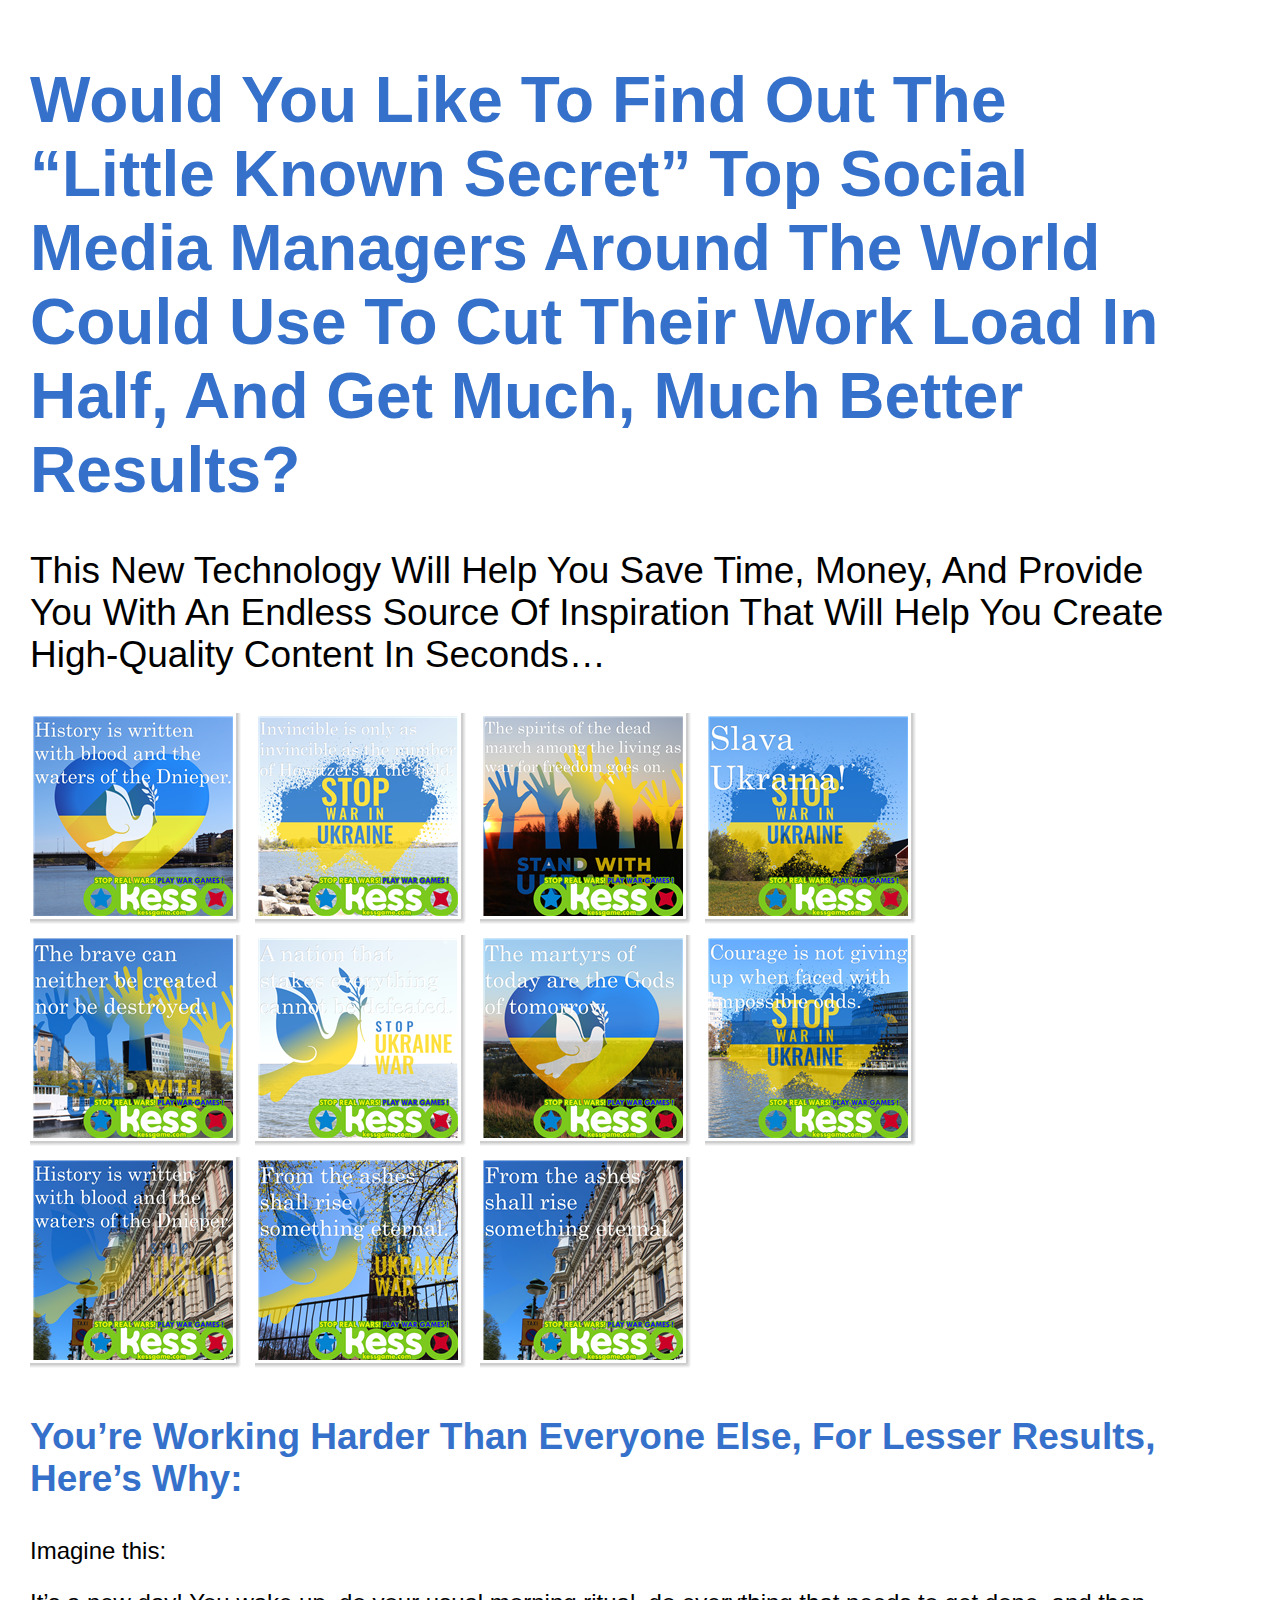
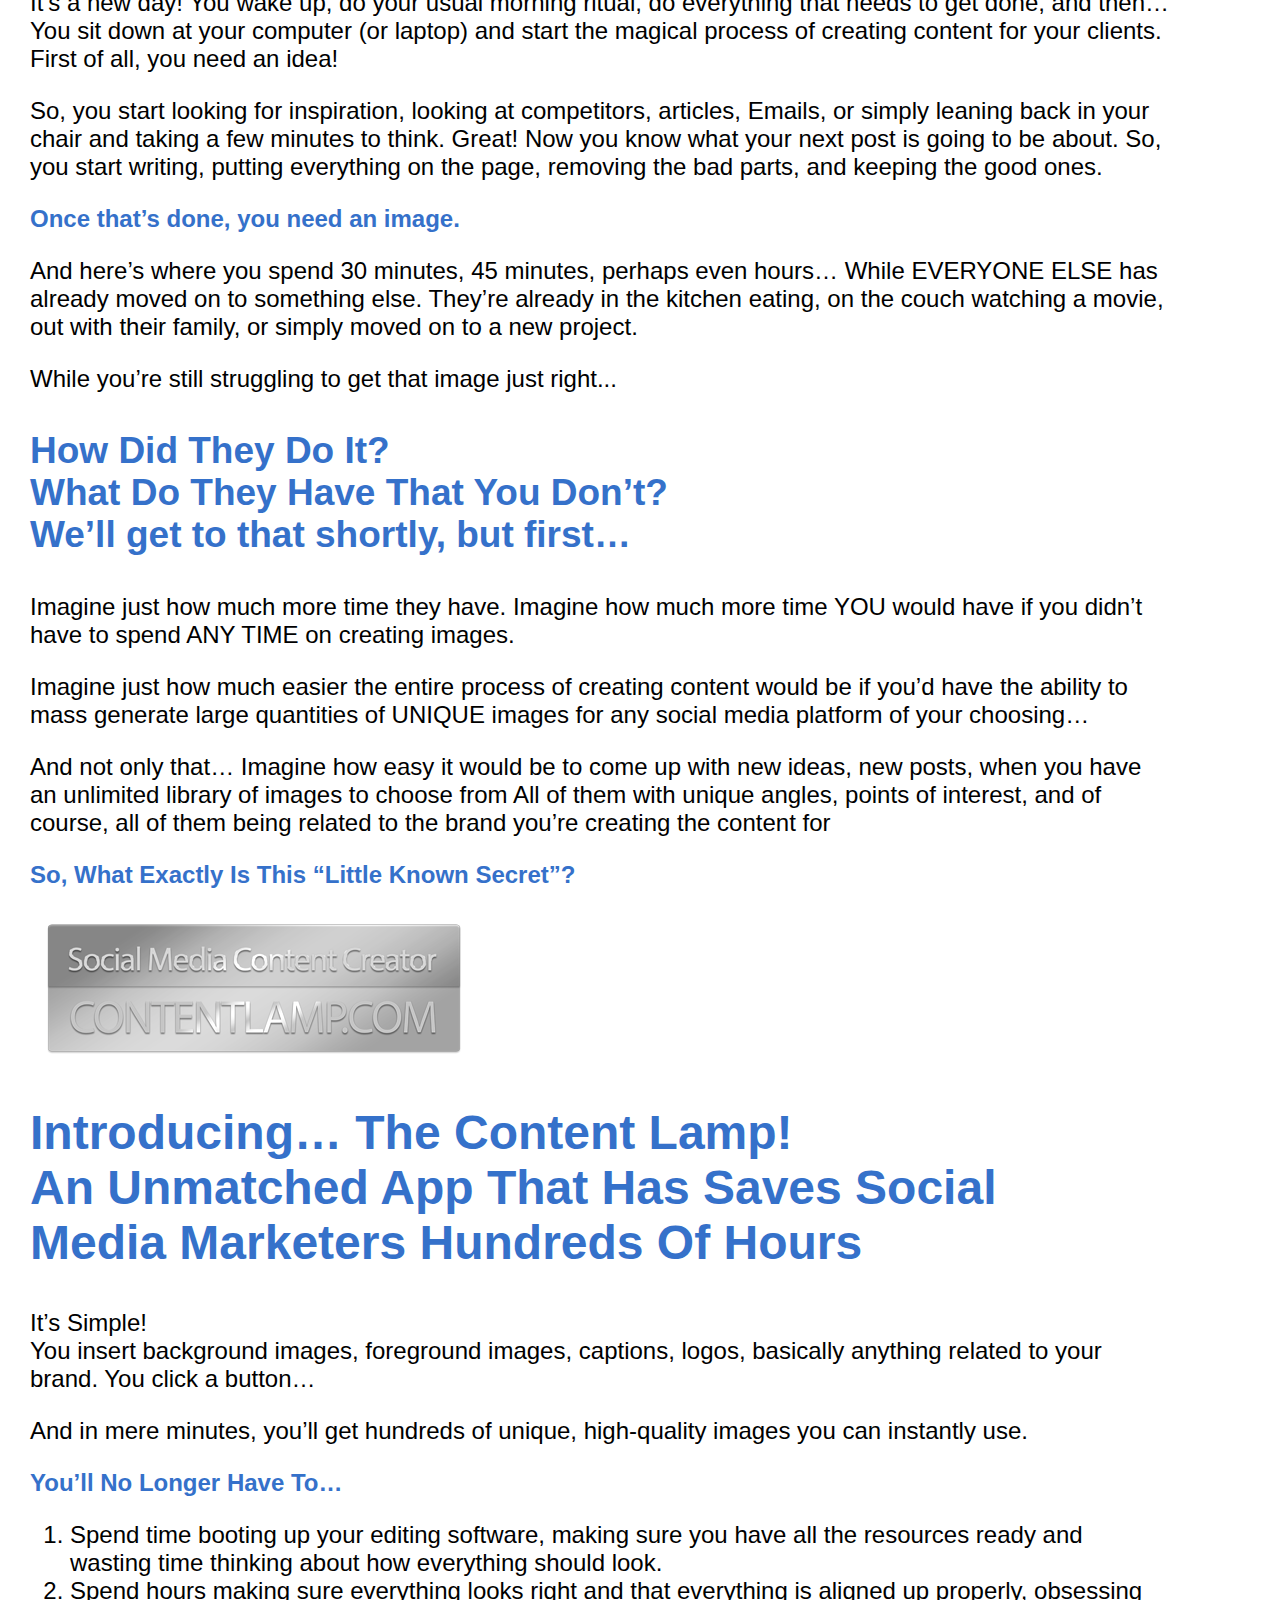
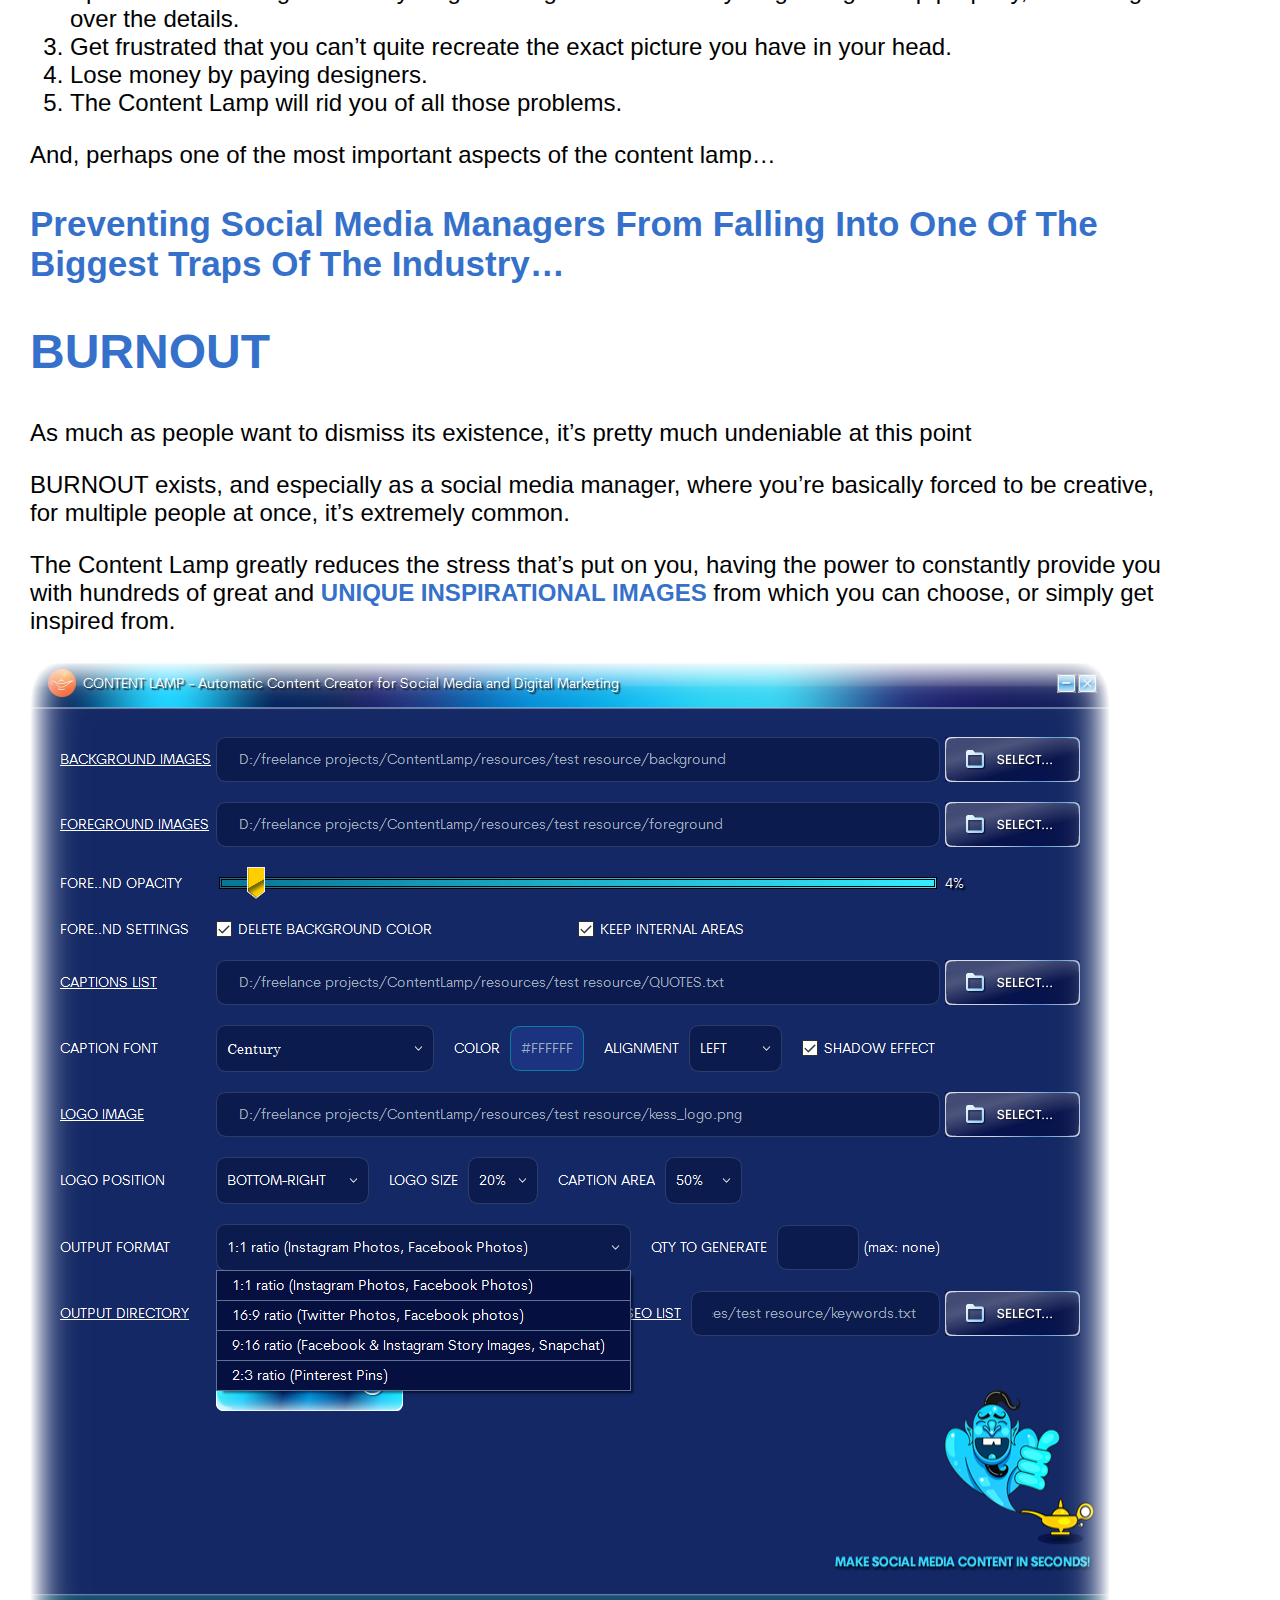
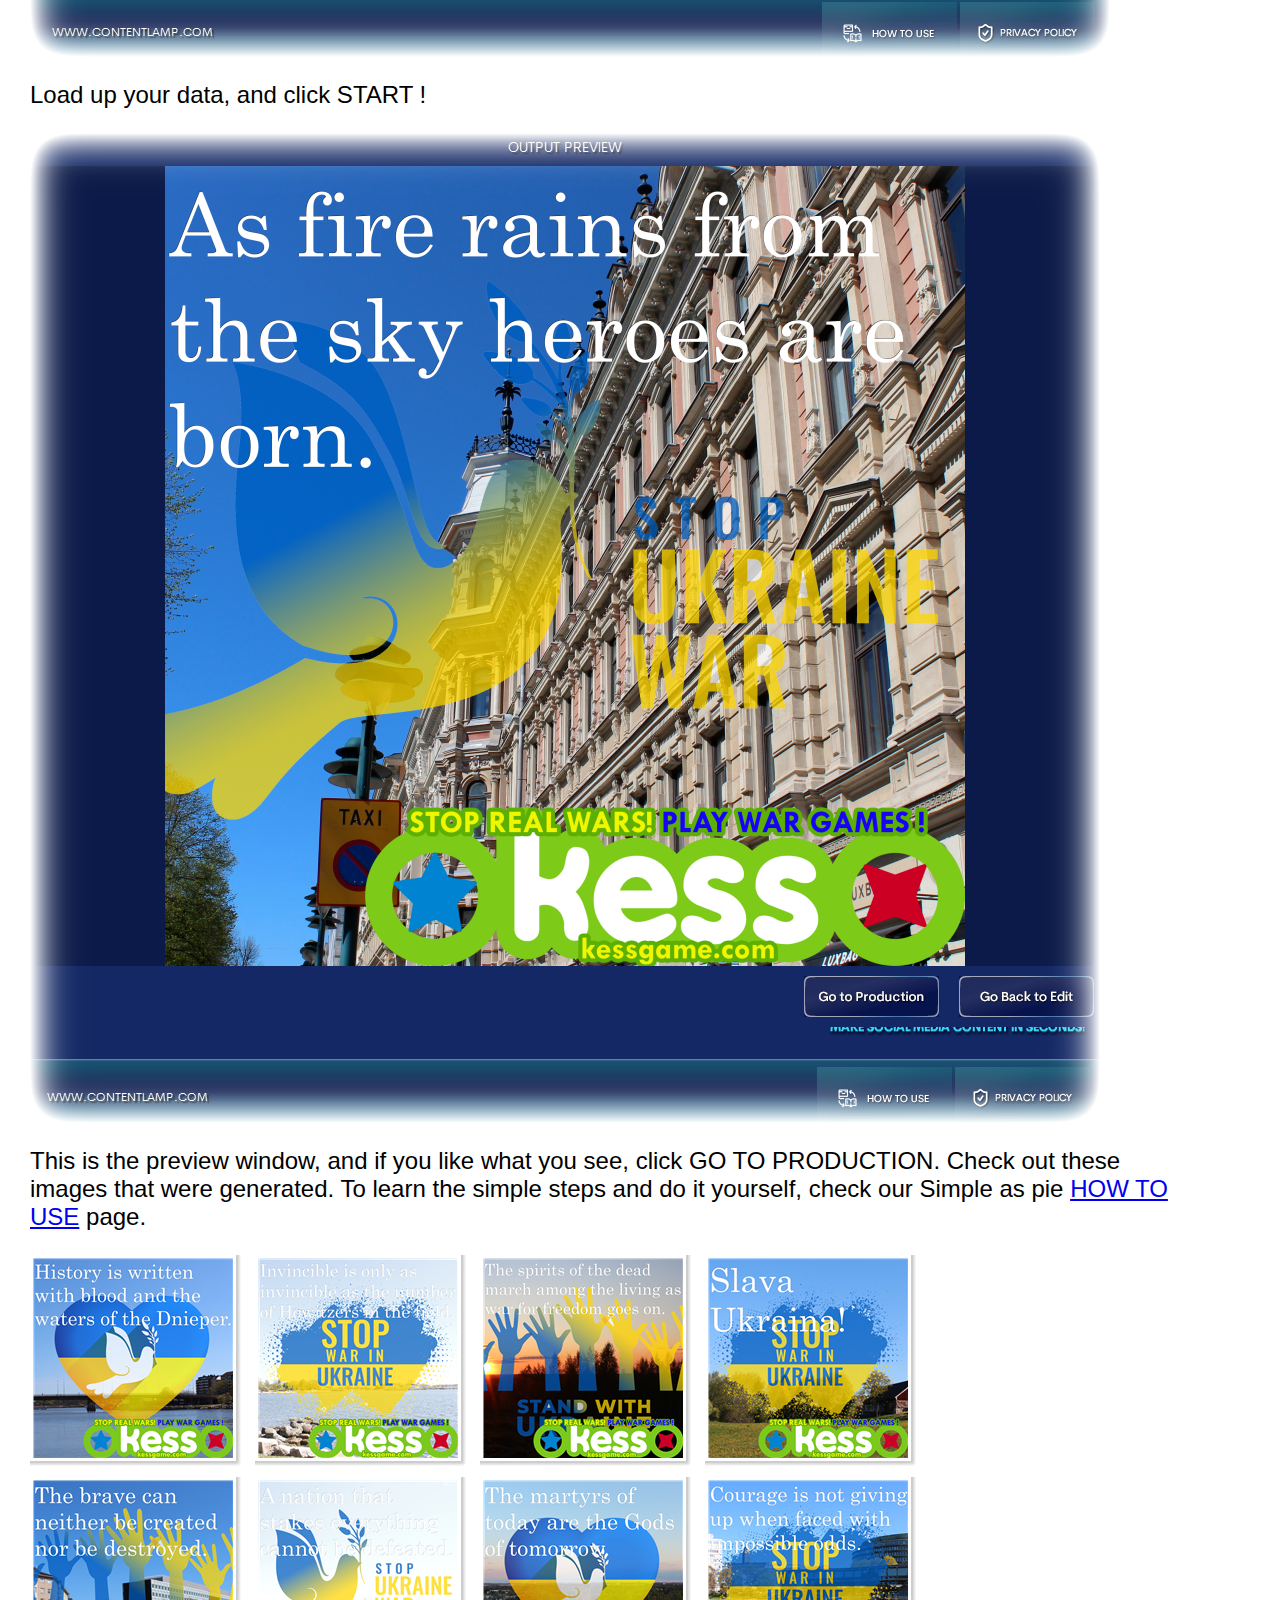
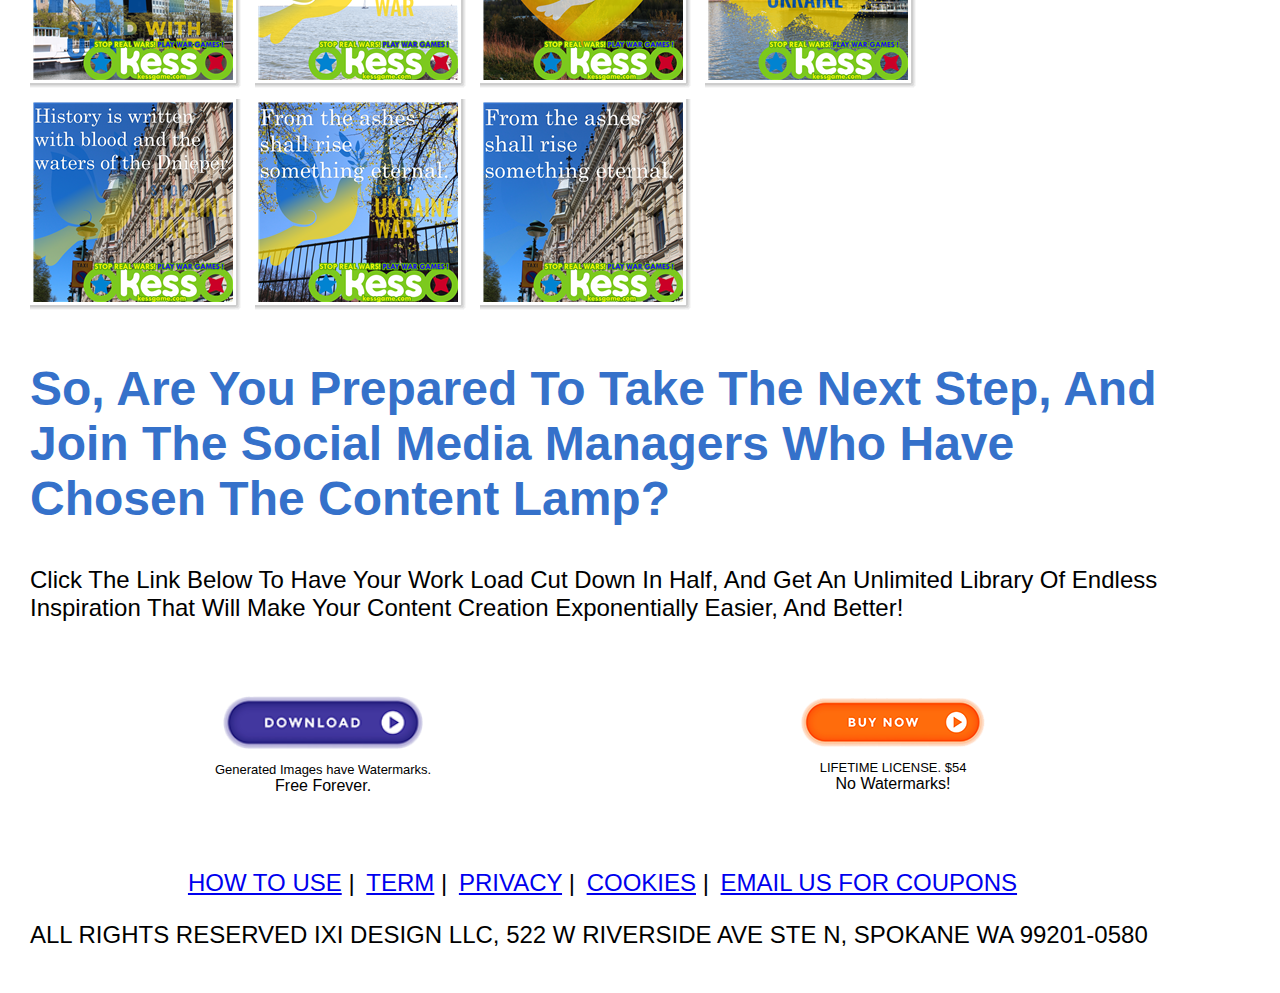
<file: index.html>
<!DOCTYPE html PUBLIC "-//W3C//DTD XHTML 1.0 Transitional//EN" "http://www.w3.org/TR/xhtml1/DTD/xhtml1-transitional.dtd">
<html xmlns="http://www.w3.org/1999/xhtml">

<head>
    <meta http-equiv="Content-Type" content="text/html; charset=utf-8" />
    <meta http-equiv="X-UA-Compatible" content="IE=edge" />
    <meta name="viewport" content="width=device-width, initial-scale=1.0">
    <title>CONTENT LAMP | Automatic Content Generator for Social Media and Digital Marketing</title>
    <link rel="apple-touch-icon" sizes="180x180" href="./assets/favicon/apple-touch-icon.png">
    <link rel="icon" type="image/png" sizes="192x192" href="./assets/favicon/android-chrome-192x192.png">
    <link rel="icon" type="image/png" sizes="32x32" href="./assets/favicon/favicon-32x32.png">
    <link rel="icon" type="image/png" sizes="16x16" href="./assets/favicon/favicon-16x16.png">
    <link rel="shortcut icon" href="./assets/favicon/favicon.io" type="image/png">
    <link rel="shortcut icon" href="./assets/favicon/app_icon.ico" type="image/png">
    <link rel="stylesheet" href="css/style.css">
    <link rel="stylesheet" href="css/responsive.css">


</head>

<body>

    <table class="main" width="100%">
        <tr class="main-tr">
            <td>
                <table width="100%">
                    <tr>
                        <td class="content-lamp">
                            <h1 class="blue-color">Would You Like To Find Out The “Little Known Secret” Top Social Media Managers Around The World Could Use To Cut Their Work Load In Half, And Get Much, Much Better Results?</h1>
                            <p class="font-37">This New Technology Will Help You Save Time, Money, And Provide You With An Endless Source Of Inspiration That Will Help You Create High-Quality Content In Seconds…</p>


                            <!-- four columns -->
                            <div class="wrap-four">
                                <div class="box-content">
                                    <div class="border-box">
                                        <a href="#" onclick="window.open('images/russian-ukraine-war.png', 'Gallery','toolbar=0,menubar=0,location=0,status=0,scrollbars=0,width=2912,height=2912');return false;">
                                            <img border="0" width="200" src="images/tn_russian-ukraine-war.png" style="position:relative;left:3px;top:3px;max-width: 100%;">
                                        </a>
                                    </div>
                                </div>
                                <div class="box-content">
                                    <div class="border-box">
                                        <a href="#" onclick="window.open('images/ukraine-and-russia-war.png', 'Gallery','toolbar=0,menubar=0,location=0,status=0,scrollbars=0,width=2912,height=2912');return false;">
                                            <img border="0" width="200" src="images/tn_ukraine-and-russia-war.png" style="position:relative;left:3px;top:3px;max-width: 100%;">
                                        </a>
                                    </div>
                                </div>
                                <div class="box-content">
                                    <div class="border-box">
                                        <a href="#" onclick="window.open('images/ukraine-at-war.png', 'Gallery','toolbar=0,menubar=0,location=0,status=0,scrollbars=0,width=2912,height=2912');return false;">
                                            <img border="0" width="200" src="images/tn_ukraine-at-war.png" style="position:relative;left:3px;top:3px;max-width: 100%;">
                                        </a>
                                    </div>
                                </div>
                                <div class="box-content">
                                    <div class="border-box">
                                        <a href="#" onclick="window.open('images/ukraine-map-war.png', 'Gallery','toolbar=0,menubar=0,location=0,status=0,scrollbars=0,width=2912,height=2912');return false;">
                                            <img border="0" width="200" src="images/tn_ukraine-map-war.png" style="position:relative;left:3px;top:3px;max-width: 100%;">
                                        </a>
                                    </div>
                                </div>

                                <!-- 2 -->
                                <div class="box-content">
                                    <div class="border-box">
                                        <a href="#" onclick="window.open('images/ukraine-russian-war.png', 'Gallery','toolbar=0,menubar=0,location=0,status=0,scrollbars=0,width=2912,height=2912');return false;">
                                            <img border="0" width="200" src="images/tn_ukraine-russian-war.png" style="position:relative;left:3px;top:3px;max-width: 100%;">
                                        </a>
                                    </div>
                                </div>
                                <div class="box-content">
                                    <div class="border-box">
                                        <a href="#" onclick="window.open('images/ukraine-war-map.png', 'Gallery','toolbar=0,menubar=0,location=0,status=0,scrollbars=0,width=2912,height=2912');return false;">
                                            <img border="0" width="200" src="images/tn_ukraine-war-map.png" style="position:relative;left:3px;top:3px;max-width: 100%;">
                                        </a>
                                    </div>
                                </div>
                                <div class="box-content">
                                    <div class="border-box">
                                        <a href="#" onclick="window.open('images/ukraine-war-news.png', 'Gallery','toolbar=0,menubar=0,location=0,status=0,scrollbars=0,width=2912,height=2912');return false;">
                                            <img border="0" width="200" src="images/tn_ukraine-war-news.png" style="position:relative;left:3px;top:3px;max-width: 100%;">
                                        </a>
                                    </div>
                                </div>
                                <div class="box-content">
                                    <div class="border-box">
                                        <a href="#" onclick="window.open('images/ukraine-war-with-russia.png', 'Gallery','toolbar=0,menubar=0,location=0,status=0,scrollbars=0,width=2912,height=2912');return false;">
                                            <img border="0" width="200" src="images/tn_ukraine-war-with-russia.png" style="position:relative;left:3px;top:3px;max-width: 100%;">
                                        </a>
                                    </div>
                                </div>
                                <div class="box-content">
                                    <div class="border-box">
                                        <a href="#" onclick="window.open('images/war-in-eastern-ukraine.png', 'Gallery','toolbar=0,menubar=0,location=0,status=0,scrollbars=0,width=2912,height=2912');return false;">
                                            <img border="0" width="200" src="images/tn_war-in-eastern-ukraine.png" style="position:relative;left:3px;top:3px;max-width: 100%;">
                                        </a>
                                    </div>
                                </div>
                                <div class="box-content">
                                    <div class="border-box">
                                        <a href="#" onclick="window.open('images/war-in-the-ukraine.png', 'Gallery','toolbar=0,menubar=0,location=0,status=0,scrollbars=0,width=2912,height=2912');return false;">
                                            <img border="0" width="200" src="images/tn_war-in-the-ukraine.png" style="position:relative;left:3px;top:3px;max-width: 100%;">
                                        </a>
                                    </div>
                                </div>
                                <div class="box-content">
                                    <div class="border-box">
                                        <a href="#" onclick="window.open('images/war-in-ukraine.png', 'Gallery','toolbar=0,menubar=0,location=0,status=0,scrollbars=0,width=2912,height=2912');return false;">
                                            <img border="0" width="200" src="images/tn_war-in-ukraine.png" style="position:relative;left:3px;top:3px;max-width: 100%;">
                                        </a>
                                    </div>
                                </div>
                            </div>

                            <h3 class="blue-color font-37">You’re Working Harder Than Everyone Else, For Lesser Results, Here’s Why:</h3>
                            <p>Imagine this:</p>
                            <p>It’s a new day! You wake up, do your usual morning ritual, do everything that needs to get done, and then… You sit down at your computer (or laptop) and start the magical process of creating content for your clients. First
                                of all, you need an idea!</p>
                            <p>So, you start looking for inspiration, looking at competitors, articles, Emails, or simply leaning back in your chair and taking a few minutes to think. Great! Now you know what your next post is going to be about. So, you
                                start writing, putting everything on the page, removing the bad parts, and keeping the good ones.</p>
                            <p class="blue-color font-weight">Once that’s done, you need an image.</p>
                            <p>And here’s where you spend 30 minutes, 45 minutes, perhaps even hours… While EVERYONE ELSE has already moved on to something else. They’re already in the kitchen eating, on the couch watching a movie, out with their family,
                                or simply moved on to a new project.</p>
                            <p>While you’re still struggling to get that image just right...</p>
                            <h3 class="blue-color font-37">How Did They Do It? <br />What Do They Have That You Don’t? <br />We’ll get to that shortly, but first…</h3>
                            <p>Imagine just how much more time they have. Imagine how much more time YOU would have if you didn’t have to spend ANY TIME on creating images.</p>
                            <p>Imagine just how much easier the entire process of creating content would be if you’d have the ability to mass generate large quantities of UNIQUE images for any social media platform of your choosing…</p>
                            <p>And not only that… Imagine how easy it would be to come up with new ideas, new posts, when you have an unlimited library of images to choose from All of them with unique angles, points of interest, and of course, all of them
                                being related to the brand you’re creating the content for</p>
                            <p class="blue-color font-weight">So, What Exactly Is This “Little Known Secret”?</p>
                            <p><img src="images/LOGO_TRANSPARENT.png" alt="" title="" border="0" width="450" style="max-width: 100%;"></p>
                            <h2 class="blue-color font-48">Introducing… The Content Lamp! <br /> An Unmatched App That Has Saves Social <br /> Media Marketers Hundreds Of Hours</h2>
                            <p>It’s Simple! <br /> You insert background images, foreground images, captions, logos, basically anything related to your brand. You click a button…</p>
                            <p>And in mere minutes, you’ll get hundreds of unique, high-quality images you can instantly use.</p>
                            <p class="blue-color font-weight">You’ll No Longer Have To…</p>
                            <ol>
                                <li>Spend time booting up your editing software, making sure you have all the resources ready and wasting time thinking about how everything should look.</li>
                                <li>Spend hours making sure everything looks right and that everything is aligned up properly, obsessing over the details.</li>
                                <li>Get frustrated that you can’t quite recreate the exact picture you have in your head.</li>
                                <li>Lose money by paying designers.</li>
                                <li>The Content Lamp will rid you of all those problems.</li>
                            </ol>
                            <p>And, perhaps one of the most important aspects of the content lamp…</p>
                            <h3 class="blue-color font-35">Preventing Social Media Managers From Falling Into One Of The Biggest Traps Of The Industry…</h3>
                            <h2 class="blue-color font-48">BURNOUT</h2>
                            <p>As much as people want to dismiss its existence, it’s pretty much undeniable at this point
                            </p>
                            <p>BURNOUT exists, and especially as a social media manager, where you’re basically forced to be creative, for multiple people at once, it’s extremely common.</p>
                            <p>The Content Lamp greatly reduces the stress that’s put on you, having the power to constantly provide you with hundreds of great and <span class="blue-color font-weight">UNIQUE INSPIRATIONAL IMAGES</span> from which you can
                                choose, or simply get inspired from.</p>
                            <p><img src="images/imageedit_13_9856089350.png" alt="" title="" border="0" width="1080" style="max-width: 100%;"></p>
                            <p>Load up your data, and click START !</p>
                            <p><img src="images/imageedit_9_9513133195.png" alt="" title="" border="0" width="1070" style="max-width: 100%;"></p>
                            <p>This is the preview window, and if you like what you see, click GO TO PRODUCTION. Check out these images that were generated. To learn the simple steps and do it yourself, check our Simple as pie <a href="how-to-use.html" title="">HOW TO USE</a>                                page.</p>
                            <div class="wrap-four">
                                <div class="box-content">
                                    <div class="border-box">
                                        <a href="#" onclick="window.open('images/russian-ukraine-war.png', 'Gallery','toolbar=0,menubar=0,location=0,status=0,scrollbars=0,width=2912,height=2912');return false;">
                                            <img border="0" width="200" src="images/tn_russian-ukraine-war.png" style="position:relative;left:3px;top:3px;max-width: 100%;">
                                        </a>
                                    </div>
                                </div>
                                <div class="box-content">
                                    <div class="border-box">
                                        <a href="#" onclick="window.open('images/ukraine-and-russia-war.png', 'Gallery','toolbar=0,menubar=0,location=0,status=0,scrollbars=0,width=2912,height=2912');return false;">
                                            <img border="0" width="200" src="images/tn_ukraine-and-russia-war.png" style="position:relative;left:3px;top:3px;max-width: 100%;">
                                        </a>
                                    </div>
                                </div>
                                <div class="box-content">
                                    <div class="border-box">
                                        <a href="#" onclick="window.open('images/ukraine-at-war.png', 'Gallery','toolbar=0,menubar=0,location=0,status=0,scrollbars=0,width=2912,height=2912');return false;">
                                            <img border="0" width="200" src="images/tn_ukraine-at-war.png" style="position:relative;left:3px;top:3px;max-width: 100%;">
                                        </a>
                                    </div>
                                </div>
                                <div class="box-content">
                                    <div class="border-box">
                                        <a href="#" onclick="window.open('images/ukraine-map-war.png', 'Gallery','toolbar=0,menubar=0,location=0,status=0,scrollbars=0,width=2912,height=2912');return false;">
                                            <img border="0" width="200" src="images/tn_ukraine-map-war.png" style="position:relative;left:3px;top:3px;max-width: 100%;">
                                        </a>
                                    </div>
                                </div>

                                <!-- 2 -->
                                <div class="box-content">
                                    <div class="border-box">
                                        <a href="#" onclick="window.open('images/ukraine-russian-war.png', 'Gallery','toolbar=0,menubar=0,location=0,status=0,scrollbars=0,width=2912,height=2912');return false;">
                                            <img border="0" width="200" src="images/tn_ukraine-russian-war.png" style="position:relative;left:3px;top:3px;max-width: 100%;">
                                        </a>
                                    </div>
                                </div>
                                <div class="box-content">
                                    <div class="border-box">
                                        <a href="#" onclick="window.open('images/ukraine-war-map.png', 'Gallery','toolbar=0,menubar=0,location=0,status=0,scrollbars=0,width=2912,height=2912');return false;">
                                            <img border="0" width="200" src="images/tn_ukraine-war-map.png" style="position:relative;left:3px;top:3px;max-width: 100%;">
                                        </a>
                                    </div>
                                </div>
                                <div class="box-content">
                                    <div class="border-box">
                                        <a href="#" onclick="window.open('images/ukraine-war-news.png', 'Gallery','toolbar=0,menubar=0,location=0,status=0,scrollbars=0,width=2912,height=2912');return false;">
                                            <img border="0" width="200" src="images/tn_ukraine-war-news.png" style="position:relative;left:3px;top:3px;max-width: 100%;">
                                        </a>
                                    </div>
                                </div>
                                <div class="box-content">
                                    <div class="border-box">
                                        <a href="#" onclick="window.open('images/ukraine-war-with-russia.png', 'Gallery','toolbar=0,menubar=0,location=0,status=0,scrollbars=0,width=2912,height=2912');return false;">
                                            <img border="0" width="200" src="images/tn_ukraine-war-with-russia.png" style="position:relative;left:3px;top:3px;max-width: 100%;">
                                        </a>
                                    </div>
                                </div>
                                <div class="box-content">
                                    <div class="border-box">
                                        <a href="#" onclick="window.open('images/war-in-eastern-ukraine.png', 'Gallery','toolbar=0,menubar=0,location=0,status=0,scrollbars=0,width=2912,height=2912');return false;">
                                            <img border="0" width="200" src="images/tn_war-in-eastern-ukraine.png" style="position:relative;left:3px;top:3px;max-width: 100%;">
                                        </a>
                                    </div>
                                </div>
                                <div class="box-content">
                                    <div class="border-box">
                                        <a href="#" onclick="window.open('images/war-in-the-ukraine.png', 'Gallery','toolbar=0,menubar=0,location=0,status=0,scrollbars=0,width=2912,height=2912');return false;">
                                            <img border="0" width="200" src="images/tn_war-in-the-ukraine.png" style="position:relative;left:3px;top:3px;max-width: 100%;">
                                        </a>
                                    </div>
                                </div>
                                <div class="box-content">
                                    <div class="border-box">
                                        <a href="#" onclick="window.open('images/war-in-ukraine.png', 'Gallery','toolbar=0,menubar=0,location=0,status=0,scrollbars=0,width=2912,height=2912');return false;">
                                            <img border="0" width="200" src="images/tn_war-in-ukraine.png" style="position:relative;left:3px;top:3px;max-width: 100%;">
                                        </a>
                                    </div>
                                </div>
                            </div>
                            <h2 class="blue-color font-48">So, Are You Prepared To Take The Next Step, And Join The Social Media Managers Who Have Chosen The Content Lamp?</h2>
                            <p>Click The Link Below To Have Your Work Load Cut Down In Half, And Get An Unlimited Library Of Endless Inspiration That Will Make Your Content Creation Exponentially Easier, And Better!</p>


                            <!-- two columns -->
                            <div class="wrap-two">
                                <div class="box-two">
                                    <div class="box-image">
                                        <a href="https://www.google.com/">
                                            <img src="images/download 2.png" alt="" style="width: 100%; max-width: 200px; height: auto; margin: auto; display: block;">
                                        </a>
                                    </div>
                                    <div class="content-two-col">
                                        <p class="font-13 no-margin-bottom">Generated Images have Watermarks.</p>
                                        <p class="font-16 no-margin">Free Forever.</p>
                                    </div>
                                </div>
                                <div class="box-two">
                                    <div class="box-image">
                                        <a href="https://www.google.com/">
                                            <img src="images/buynow 2.png" alt="" style="width: 100%; max-width: 200px; height: auto; margin: auto; display: block;">
                                        </a>
                                    </div>
                                    <div class="content-two-col">
                                        <p class="font-13 no-margin-bottom">LIFETIME LICENSE. $54</p>
                                        <p class="font-16 no-margin">No Watermarks!</p>
                                    </div>
                                </div>
                            </div>

                            <ul class="link-bottoms">
                                <li><a href="how-to-use.html">HOW TO USE</a> |</li>
                                <li><a href="terms.html">TERM</a> | </li>
                                <li><a href="privacy.html">PRIVACY</a> |</li>
                                <li><a href="cookies.html">COOKIES</a> | </li>
                                <li><a href="mailto:service@contentlamp.com">EMAIL US FOR COUPONS</a></li>
                            </ul>
                            <p>ALL RIGHTS RESERVED IXI DESIGN LLC, 522 W RIVERSIDE AVE STE N, SPOKANE WA 99201-0580</p>



                        </td>
                    </tr>
                </table>
            </td>
        </tr>
    </table>

</body>

</html>
</file>
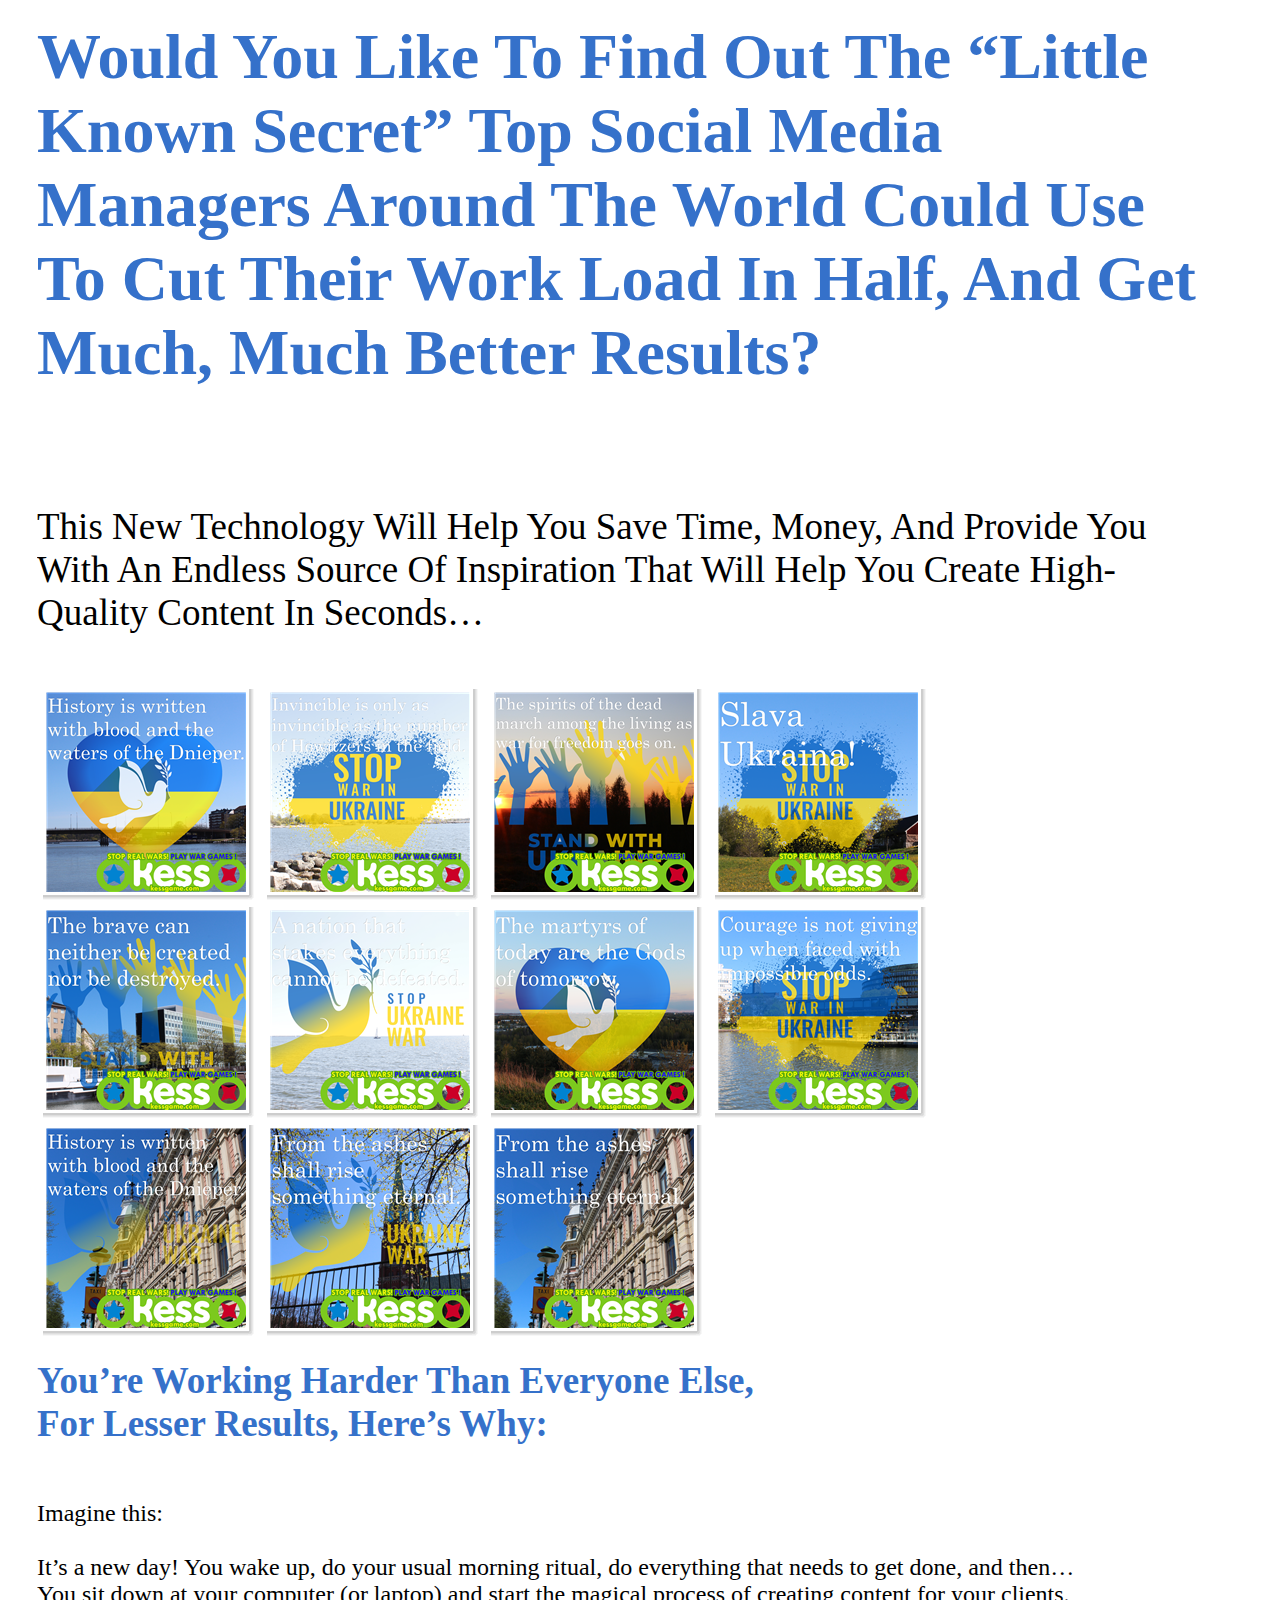
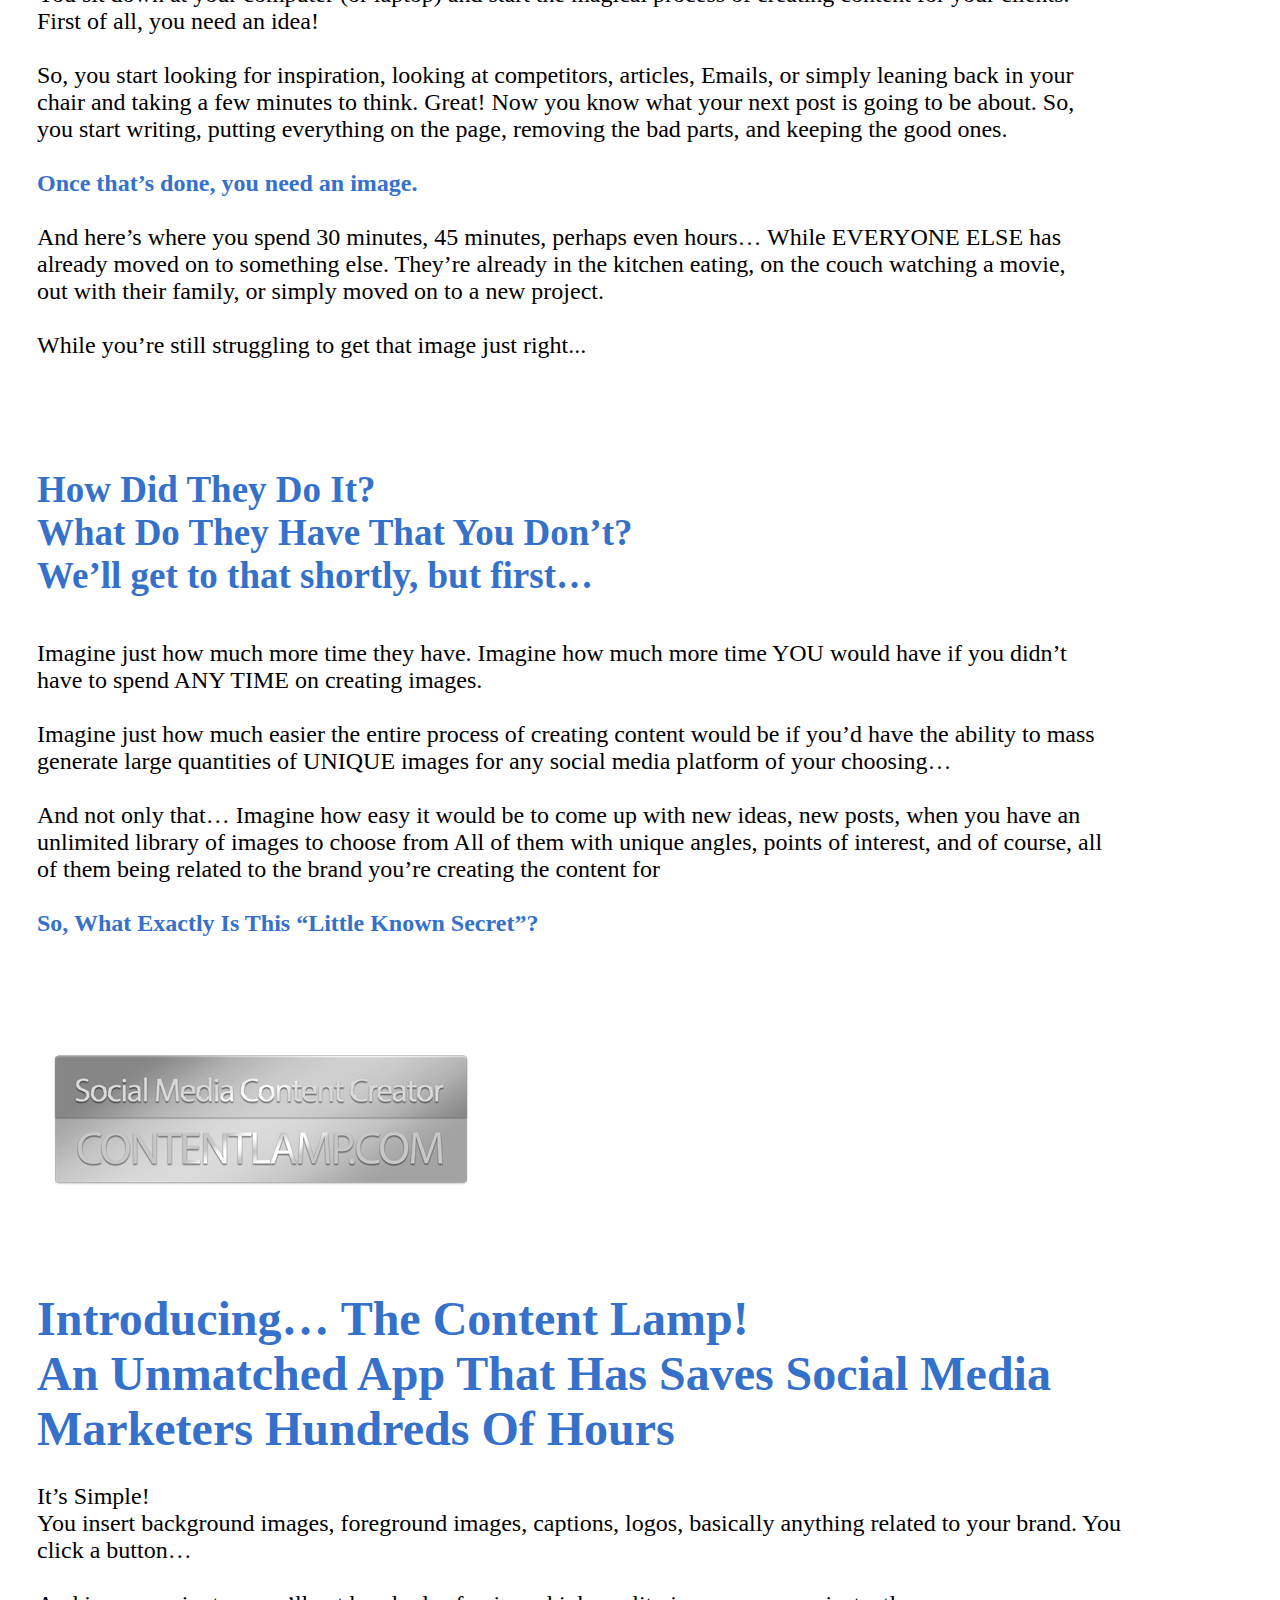
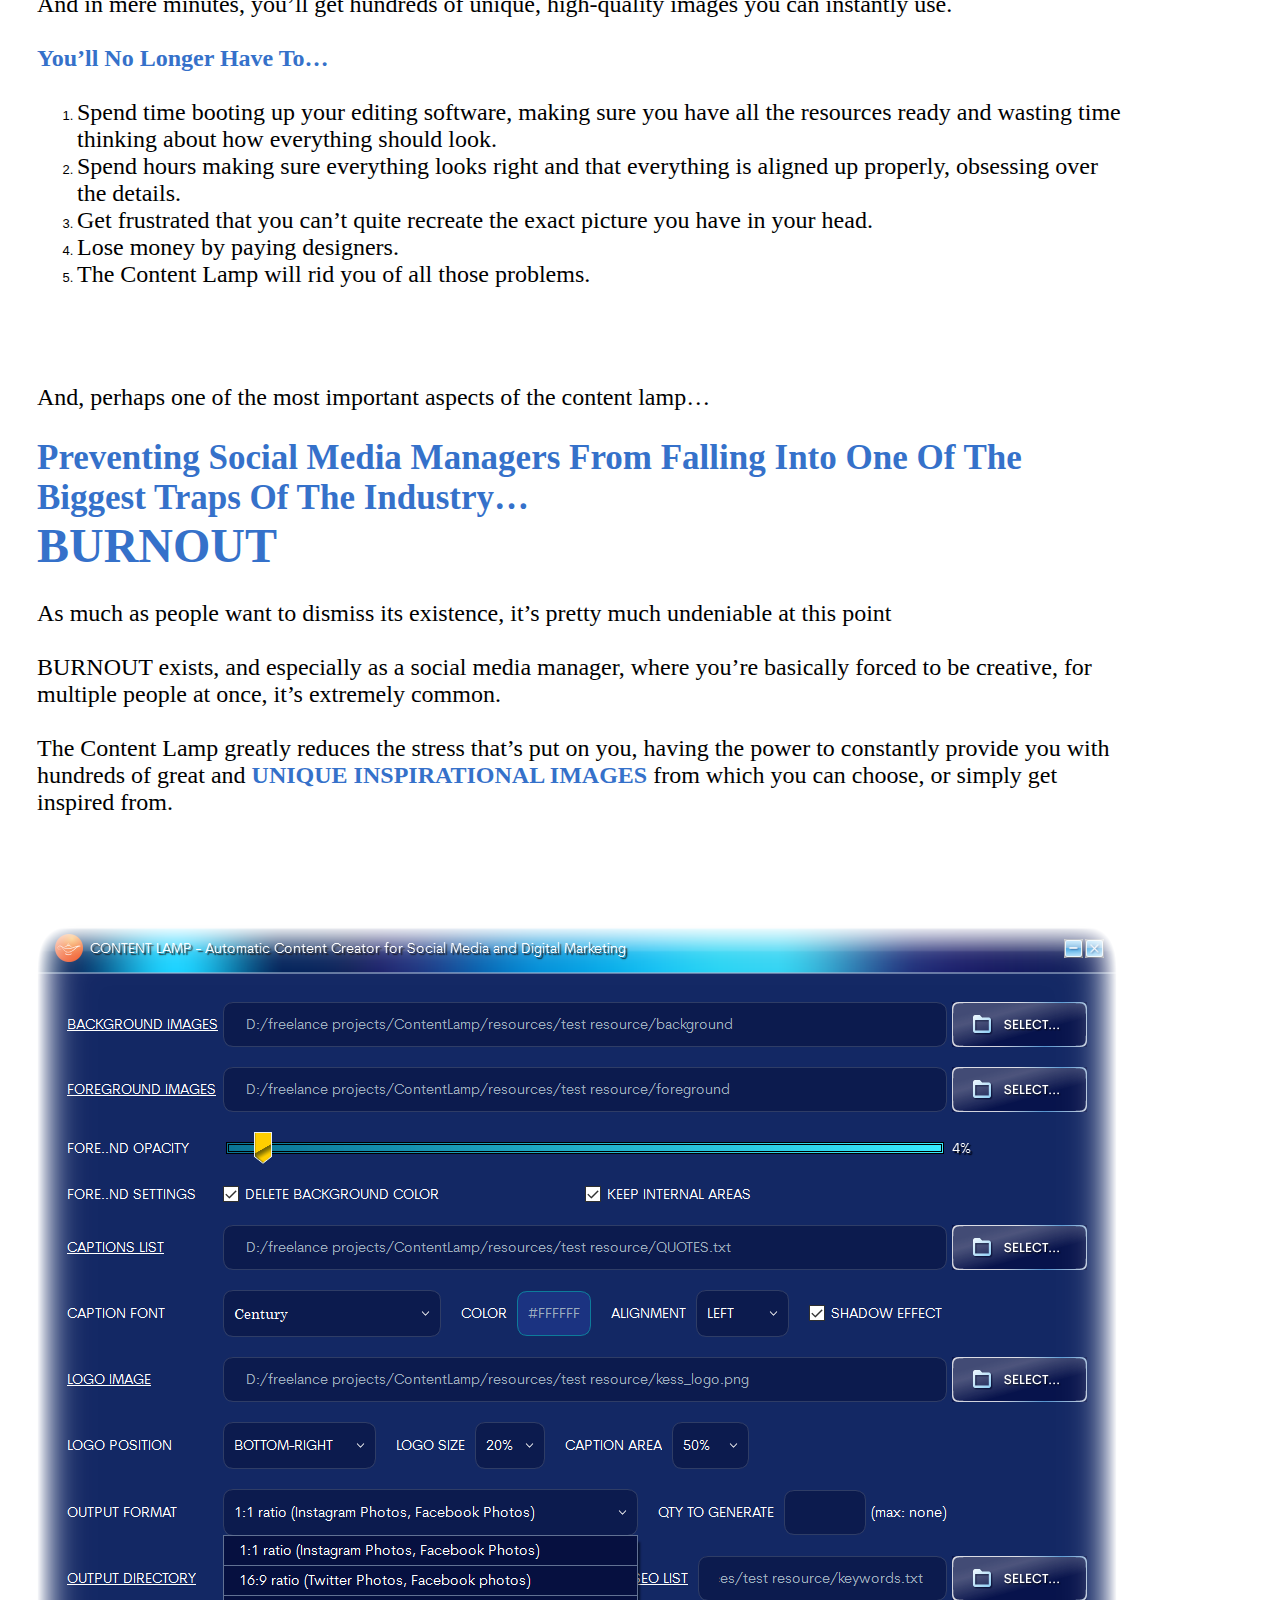
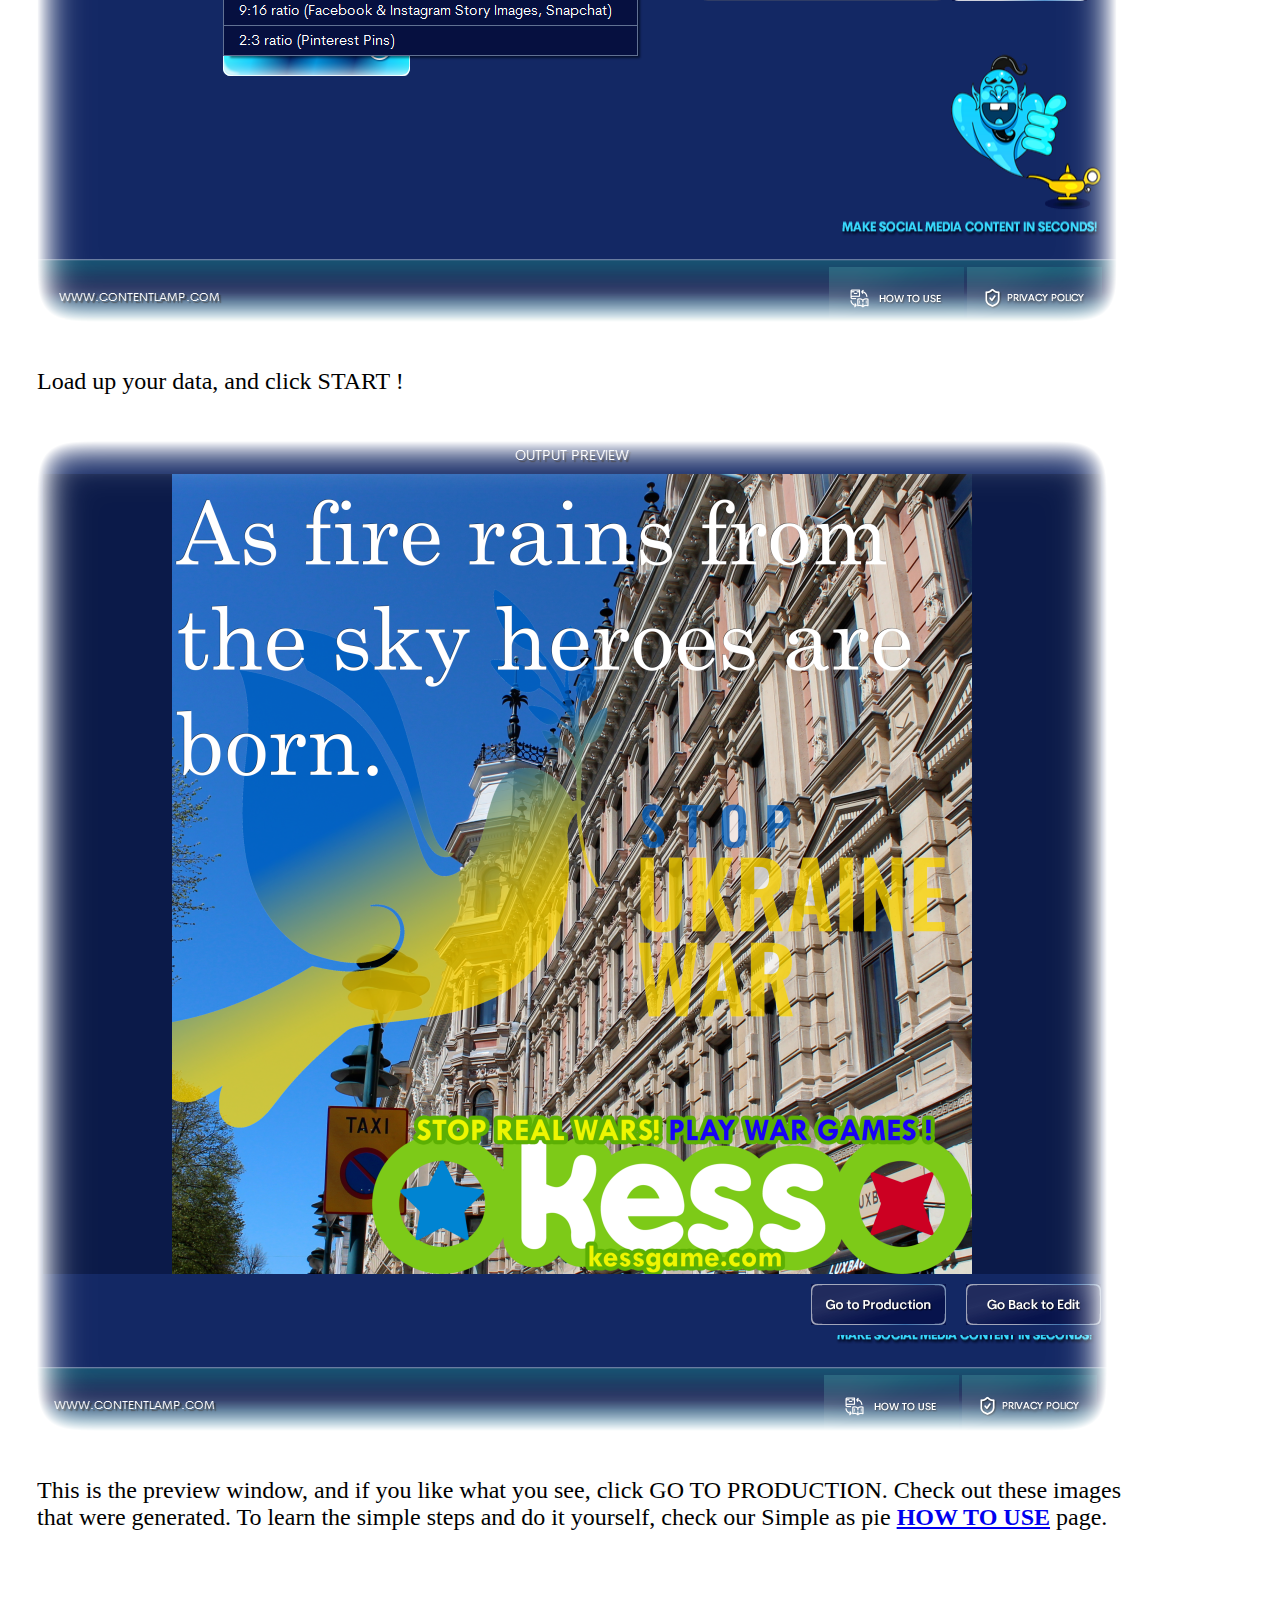
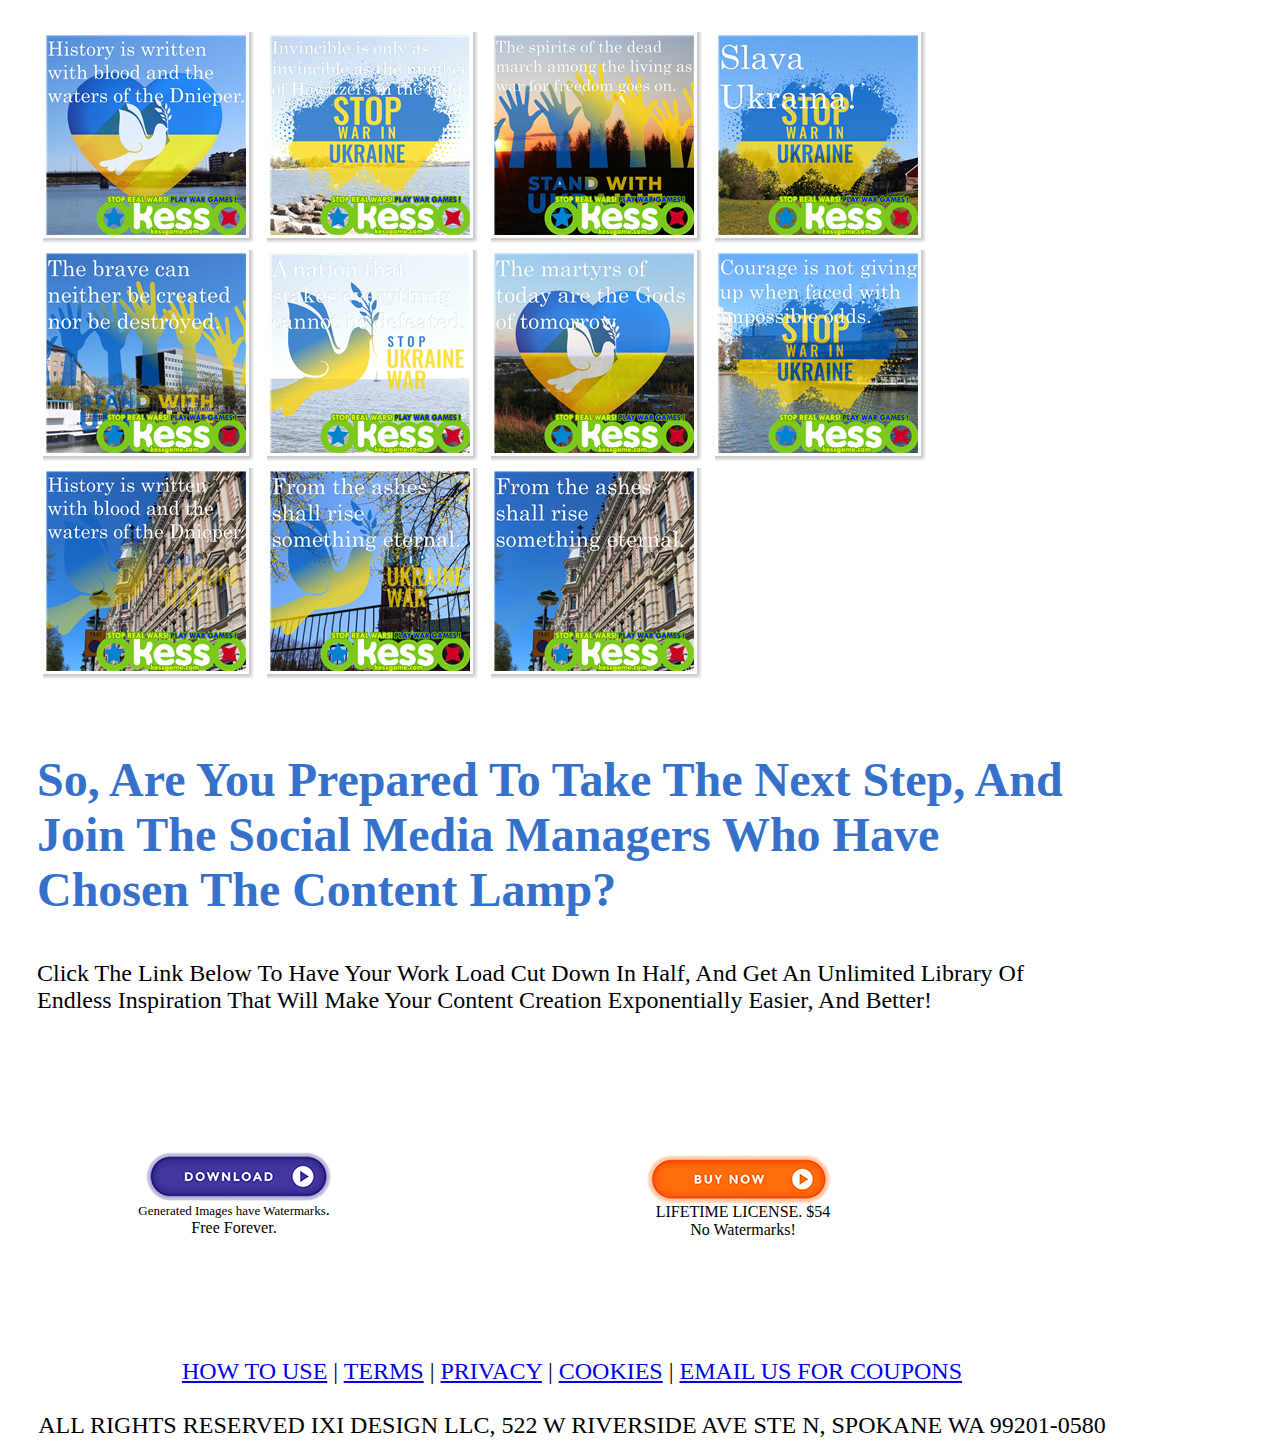
<file: index-2.html>
<!DOCTYPE HTML PUBLIC "-//W3C//DTD HTML 4.01 Transitional//EN">
<html>
<head>
<title>CONTENT LAMP | Automatic Content Generator for Social Media and Digital Marketing</title>
<meta name="description" content="Generates Unique INSPIRATIONAL IMAGES with extraordinary quality and in high quantities for powerful unstoppable IMAGE DRIVEN Social Media Organic Campaigns. Ideal for Instagram, Facebook, Twitter, Pinterest, Snapchat and many other platforms. Use free forever or upgrade to paid version to remove watermarks.">
<meta name="keywords" content="Content Generator">
<meta http-equiv="content-type" content="text/html; charset=ISO-8859-1">
<meta name="author" content="IXI Design LLC">
<meta name="generator" content="Web Page Maker">
<style type="text/css">
/*----------Text Styles----------*/
.ws6 {font-size: 8px;}
.ws7 {font-size: 9.3px;}
.ws8 {font-size: 11px;}
.ws9 {font-size: 12px;}
.ws10 {font-size: 13px;}
.ws11 {font-size: 15px;}
.ws12 {font-size: 16px;}
.ws14 {font-size: 19px;}
.ws16 {font-size: 21px;}
.ws18 {font-size: 24px;}
.ws20 {font-size: 27px;}
.ws22 {font-size: 29px;}
.ws24 {font-size: 32px;}
.ws26 {font-size: 35px;}
.ws28 {font-size: 37px;}
.ws36 {font-size: 48px;}
.ws48 {font-size: 64px;}
.ws72 {font-size: 96px;}
.wpmd {font-size: 13px;font-family: Arial,Helvetica,Sans-Serif;font-style: normal;font-weight: normal;}
/*----------Para Styles----------*/
DIV,UL,OL /* Left */
{
 margin-top: 0px;
 margin-bottom: 0px;
}
</style>

</head>
<body>
<div id="text1" style="position:absolute; overflow:hidden; left:37px; top:20px; width:1172px; height:480px; z-index:0">
<div class="wpmd">
<div><font color="#3571CA" face="Rockwell" class="ws48"><B>Would You Like To Find Out The �Little Known Secret� Top Social Media Managers Around The World Could Use To Cut Their Work Load In Half, And Get Much, Much Better Results?</B></font></div>
</div></div>

<div id="text2" style="position:absolute; overflow:hidden; left:37px; top:505px; width:1148px; height:243px; z-index:1">
<div class="wpmd">
<div><font face="Rockwell" class="ws28">This New Technology Will Help You Save Time, Money, And Provide You With An Endless Source Of Inspiration That Will Help You Create High-Quality Content In Seconds�</font></div>
</div></div>

<div id="gallery1" style="position:absolute; overflow:hidden; left:37px; top:683px; width:1033px; height:782px; z-index:2">
<div class="item" style="float:left"><div style="margin:6px 6px 0px;width:212px;height:212px"><div style="position:relative;left:0px;top:0px;width:212px;height:212px;background:url('images/shadow.png') no-repeat right bottom;"><a href="#" onclick="window.open('images/russian-ukraine-war.png', 'Gallery','toolbar=0,menubar=0,location=0,status=0,scrollbars=0,width=2912,height=2912');return false;"><img border=0 width=200 height=200 src="images/tn_russian-ukraine-war.png" style="position:relative;left:3px;top:3px" /></a></div></div></div>
<div class="item" style="float:left"><div style="margin:6px 6px 0px;width:212px;height:212px"><div style="position:relative;left:0px;top:0px;width:212px;height:212px;background:url('images/shadow.png') no-repeat right bottom;"><a href="#" onclick="window.open('images/ukraine-and-russia-war.png', 'Gallery','toolbar=0,menubar=0,location=0,status=0,scrollbars=0,width=2912,height=2912');return false;"><img border=0 width=200 height=200 src="images/tn_ukraine-and-russia-war.png" style="position:relative;left:3px;top:3px" /></a></div></div></div>
<div class="item" style="float:left"><div style="margin:6px 6px 0px;width:212px;height:212px"><div style="position:relative;left:0px;top:0px;width:212px;height:212px;background:url('images/shadow.png') no-repeat right bottom;"><a href="#" onclick="window.open('images/ukraine-at-war.png', 'Gallery','toolbar=0,menubar=0,location=0,status=0,scrollbars=0,width=2912,height=2912');return false;"><img border=0 width=200 height=200 src="images/tn_ukraine-at-war.png" style="position:relative;left:3px;top:3px" /></a></div></div></div>
<div class="item" style="float:left"><div style="margin:6px 6px 0px;width:212px;height:212px"><div style="position:relative;left:0px;top:0px;width:212px;height:212px;background:url('images/shadow.png') no-repeat right bottom;"><a href="#" onclick="window.open('images/ukraine-map-war.png', 'Gallery','toolbar=0,menubar=0,location=0,status=0,scrollbars=0,width=2912,height=2912');return false;"><img border=0 width=200 height=200 src="images/tn_ukraine-map-war.png" style="position:relative;left:3px;top:3px" /></a></div></div></div>
<div class="item" style="float:left"><div style="margin:6px 6px 0px;width:212px;height:212px"><div style="position:relative;left:0px;top:0px;width:212px;height:212px;background:url('images/shadow.png') no-repeat right bottom;"><a href="#" onclick="window.open('images/ukraine-russian-war.png', 'Gallery','toolbar=0,menubar=0,location=0,status=0,scrollbars=0,width=2912,height=2912');return false;"><img border=0 width=200 height=200 src="images/tn_ukraine-russian-war.png" style="position:relative;left:3px;top:3px" /></a></div></div></div>
<div class="item" style="float:left"><div style="margin:6px 6px 0px;width:212px;height:212px"><div style="position:relative;left:0px;top:0px;width:212px;height:212px;background:url('images/shadow.png') no-repeat right bottom;"><a href="#" onclick="window.open('images/ukraine-war-map.png', 'Gallery','toolbar=0,menubar=0,location=0,status=0,scrollbars=0,width=2912,height=2912');return false;"><img border=0 width=200 height=200 src="images/tn_ukraine-war-map.png" style="position:relative;left:3px;top:3px" /></a></div></div></div>
<div class="item" style="float:left"><div style="margin:6px 6px 0px;width:212px;height:212px"><div style="position:relative;left:0px;top:0px;width:212px;height:212px;background:url('images/shadow.png') no-repeat right bottom;"><a href="#" onclick="window.open('images/ukraine-war-news.png', 'Gallery','toolbar=0,menubar=0,location=0,status=0,scrollbars=0,width=2912,height=2912');return false;"><img border=0 width=200 height=200 src="images/tn_ukraine-war-news.png" style="position:relative;left:3px;top:3px" /></a></div></div></div>
<div class="item" style="float:left"><div style="margin:6px 6px 0px;width:212px;height:212px"><div style="position:relative;left:0px;top:0px;width:212px;height:212px;background:url('images/shadow.png') no-repeat right bottom;"><a href="#" onclick="window.open('images/ukraine-war-with-russia.png', 'Gallery','toolbar=0,menubar=0,location=0,status=0,scrollbars=0,width=2912,height=2912');return false;"><img border=0 width=200 height=200 src="images/tn_ukraine-war-with-russia.png" style="position:relative;left:3px;top:3px" /></a></div></div></div>
<div class="item" style="float:left"><div style="margin:6px 6px 0px;width:212px;height:212px"><div style="position:relative;left:0px;top:0px;width:212px;height:212px;background:url('images/shadow.png') no-repeat right bottom;"><a href="#" onclick="window.open('images/war-in-eastern-ukraine.png', 'Gallery','toolbar=0,menubar=0,location=0,status=0,scrollbars=0,width=2912,height=2912');return false;"><img border=0 width=200 height=200 src="images/tn_war-in-eastern-ukraine.png" style="position:relative;left:3px;top:3px" /></a></div></div></div>
<div class="item" style="float:left"><div style="margin:6px 6px 0px;width:212px;height:212px"><div style="position:relative;left:0px;top:0px;width:212px;height:212px;background:url('images/shadow.png') no-repeat right bottom;"><a href="#" onclick="window.open('images/war-in-the-ukraine.png', 'Gallery','toolbar=0,menubar=0,location=0,status=0,scrollbars=0,width=2912,height=2912');return false;"><img border=0 width=200 height=200 src="images/tn_war-in-the-ukraine.png" style="position:relative;left:3px;top:3px" /></a></div></div></div>
<div class="item" style="float:left"><div style="margin:6px 6px 0px;width:212px;height:212px"><div style="position:relative;left:0px;top:0px;width:212px;height:212px;background:url('images/shadow.png') no-repeat right bottom;"><a href="#" onclick="window.open('images/war-in-ukraine.png', 'Gallery','toolbar=0,menubar=0,location=0,status=0,scrollbars=0,width=2912,height=2912');return false;"><img border=0 width=200 height=200 src="images/tn_war-in-ukraine.png" style="position:relative;left:3px;top:3px" /></a></div></div></div>
</div>

<div id="text3" style="position:absolute; overflow:hidden; left:37px; top:1359px; width:1050px; height:1354px; z-index:3">
<div class="wpmd">
<div><font color="#3571CA" face="Rockwell" class="ws28"><B>You�re Working Harder Than Everyone Else,</B></font></div>
<div><font color="#3571CA" face="Rockwell" class="ws28"><B>For Lesser Results, Here�s Why:</B></font></div>
<div><font color="#3571CA" face="Rockwell" class="ws36"><B><BR></B></font></div>
<div><font face="Rockwell" class="ws18">Imagine this:</font></div>
<div><font face="Rockwell" class="ws18"><BR></font></div>
<div><font face="Rockwell" class="ws18">It�s a new day! You wake up, do your usual morning ritual, do everything that needs to get done, and then� You sit down at your computer (or laptop) and start the magical process of creating content for your clients.&nbsp; First of all, you need an idea!</font></div>
<div><font face="Rockwell" class="ws18"><BR></font></div>
<div><font face="Rockwell" class="ws18">So, you start looking for inspiration, looking at competitors, articles, Emails, or simply leaning back in your chair and taking a few minutes to think. Great! Now you know what your next post is going to be about. So, you start writing, putting everything on the page, removing the bad parts, and keeping the good ones. </font></div>
<div><font face="Rockwell" class="ws18"><BR></font></div>
<div><font color="#3571CA" face="Rockwell" class="ws18"><B>Once that�s done, you need an image.</B></font></div>
<div><font face="Rockwell" class="ws18"><BR></font></div>
<div><font face="Rockwell" class="ws18">And here�s where you spend 30 minutes, 45 minutes, perhaps even hours� While EVERYONE ELSE has already moved on to something else. They�re already in the kitchen eating, on the couch watching a movie, out with their family, or simply moved on to a new project.</font></div>
<div><font face="Rockwell" class="ws18"><BR></font></div>
<div><font face="Rockwell" class="ws18">While you�re still struggling to get that image just right...</font></div>
</div></div>

<div id="image1" style="position:absolute; overflow:hidden; left:37px; top:2644px; width:450px; height:152px; z-index:4"><img src="images/LOGO_TRANSPARENT.png" alt="" title="" border=0 width=450 height=152></div>

<div id="text4" style="position:absolute; overflow:hidden; left:37px; top:2068px; width:1073px; height:934px; z-index:5">
<div class="wpmd">
<div><font color="#3571CA" face="Rockwell" class="ws28"><B>How Did They Do It?</B></font></div>
<div><font color="#3571CA" face="Rockwell" class="ws28"><B>What Do They Have That You Don�t?</B></font></div>
<div><font color="#3571CA" face="Rockwell" class="ws28"><B>We�ll get to that shortly, but first�</B></font></div>
<div><font face="Rockwell" class="ws28"><BR></font></div>
<div><font face="Rockwell" class="ws18">Imagine just how much more time they have. Imagine how much more time YOU would have if you didn�t have to spend ANY TIME on creating images.</font></div>
<div><font face="Rockwell" class="ws18"><BR></font></div>
<div><font face="Rockwell" class="ws18">Imagine just how much easier the entire process of creating content would be if you�d have the ability to mass generate large quantities of UNIQUE images for any social media platform of your choosing�</font></div>
<div><font face="Rockwell" class="ws18"><BR></font></div>
<div><font face="Rockwell" class="ws18">And not only that� Imagine how easy it would be to come up with new ideas, new posts, when you have an unlimited library of images to choose from All of them with unique angles, points of interest, and of course, all of them being related to the brand you�re creating the content for</font></div>
<div><font face="Rockwell" class="ws18"><BR></font></div>
<div><font color="#3571CA" face="Rockwell" class="ws18"><B>So, What Exactly Is This �Little Known Secret�?</B></font></div>
</div></div>

<div id="text5" style="position:absolute; overflow:hidden; left:37px; top:2891px; width:1094px; height:1252px; z-index:6">
<div class="wpmd">
<div><font color="#3571CA" face="Rockwell" class="ws36"><B>Introducing� The Content Lamp!</B></font></div>
<div><font color="#3571CA" face="Rockwell" class="ws36"><B>An Unmatched App That Has Saves Social Media Marketers Hundreds Of Hours</B></font></div>
<div><font face="Rockwell" class="ws18"><BR></font></div>
<div><font face="Rockwell" class="ws18">It�s Simple!</font></div>
<div><font face="Rockwell" class="ws18">You insert background images, foreground images, captions, logos, basically anything related to your brand. You click a button�</font></div>
<div><font face="Rockwell" class="ws18"><BR></font></div>
<div><font face="Rockwell" class="ws18">And in mere minutes, you�ll get hundreds of unique, high-quality images you can instantly use.</font></div>
<div><font face="Rockwell" class="ws18"><BR></font></div>
<div><font color="#3571CA" face="Rockwell" class="ws18"><B>You�ll No Longer Have To�</B></font><br>
<font color="#FF0000" face="Rockwell" class="ws18"><B><BR></B></font></div>
<OL>
<li value=1><font face="Rockwell" class="ws18"> Spend time booting up your editing software, making sure you have all the resources ready and wasting time thinking about how everything should look.</font></li>
<li value=2><font face="Rockwell" class="ws18"> Spend hours making sure everything looks right and that everything is aligned up properly, obsessing over the details.</font></li>
<li value=3><font face="Rockwell" class="ws18"> Get frustrated that you can�t quite recreate the exact picture you have in your head.</font></li>
<li value=4><font face="Rockwell" class="ws18"> Lose money by paying designers.</font></li>
<li value=5><font face="Rockwell" class="ws18">The Content Lamp will rid you of all those problems.</font><br>
<font face="Rockwell" class="ws18"><BR></font><br>
<font face="Rockwell" class="ws18"><BR></font></li>
</OL>
<div><font face="Rockwell" class="ws18"><BR></font></div>
<div><font face="Rockwell" class="ws18">And, perhaps one of the most important aspects of the content lamp�</font></div>
<div><font face="Rockwell" class="ws18"><BR></font></div>
<div><font color="#3571CA" face="Rockwell" class="ws26"><B>Preventing Social Media Managers From Falling Into One Of The Biggest Traps Of The Industry� </B></font></div>
<div><font color="#3571CA" face="Rockwell" class="ws36"><B>BURNOUT</B></font></div>
<div><font face="Rockwell" class="ws18"><BR></font></div>
<div><font face="Rockwell" class="ws18">As much as people want to dismiss its existence, it�s pretty much undeniable at this point</font></div>
<div><font face="Rockwell" class="ws18"><BR></font></div>
<div><font face="Rockwell" class="ws18">BURNOUT exists, and especially as a social media manager, where you�re basically forced to be creative, for multiple people at once, it�s extremely common.</font></div>
<div><font face="Rockwell" class="ws18"><BR></font></div>
<div><font face="Rockwell" class="ws18">The Content Lamp greatly reduces the stress that�s put on you, having the power to constantly provide you with hundreds of great and </font><font color="#3571CA" face="Rockwell" class="ws18"><B>UNIQUE INSPIRATIONAL IMAGES</B></font><font face="Rockwell" class="ws18"> from which you can choose, or simply get inspired from.</font><br>
<font face="Rockwell" class="ws18"><BR></font><br>
<font face="Rockwell" class="ws18"><BR></font></div>
</div></div>

<div id="image2" style="position:absolute; overflow:hidden; left:37px; top:4124px; width:1080px; height:998px; z-index:7"><img src="images/imageedit_13_9856089350.png" alt="" title="" border=0 width=1080 height=998></div>

<div id="image3" style="position:absolute; overflow:hidden; left:37px; top:5241px; width:1070px; height:990px; z-index:8"><img src="images/imageedit_9_9513133195.png" alt="" title="" border=0 width=1070 height=990></div>

<div id="gallery2" style="position:absolute; overflow:hidden; left:37px; top:6426px; width:992px; height:722px; z-index:9">
<div class="item" style="float:left"><div style="margin:6px 6px 0px;width:212px;height:212px"><div style="position:relative;left:0px;top:0px;width:212px;height:212px;background:url('images/shadow.png') no-repeat right bottom;"><a href="#" onclick="window.open('images/russian-ukraine-war.png', 'Gallery','toolbar=0,menubar=0,location=0,status=0,scrollbars=0,width=2912,height=2912');return false;"><img border=0 width=200 height=200 src="images/tn_russian-ukraine-war.png" style="position:relative;left:3px;top:3px" /></a></div></div></div>
<div class="item" style="float:left"><div style="margin:6px 6px 0px;width:212px;height:212px"><div style="position:relative;left:0px;top:0px;width:212px;height:212px;background:url('images/shadow.png') no-repeat right bottom;"><a href="#" onclick="window.open('images/ukraine-and-russia-war.png', 'Gallery','toolbar=0,menubar=0,location=0,status=0,scrollbars=0,width=2912,height=2912');return false;"><img border=0 width=200 height=200 src="images/tn_ukraine-and-russia-war.png" style="position:relative;left:3px;top:3px" /></a></div></div></div>
<div class="item" style="float:left"><div style="margin:6px 6px 0px;width:212px;height:212px"><div style="position:relative;left:0px;top:0px;width:212px;height:212px;background:url('images/shadow.png') no-repeat right bottom;"><a href="#" onclick="window.open('images/ukraine-at-war.png', 'Gallery','toolbar=0,menubar=0,location=0,status=0,scrollbars=0,width=2912,height=2912');return false;"><img border=0 width=200 height=200 src="images/tn_ukraine-at-war.png" style="position:relative;left:3px;top:3px" /></a></div></div></div>
<div class="item" style="float:left"><div style="margin:6px 6px 0px;width:212px;height:212px"><div style="position:relative;left:0px;top:0px;width:212px;height:212px;background:url('images/shadow.png') no-repeat right bottom;"><a href="#" onclick="window.open('images/ukraine-map-war.png', 'Gallery','toolbar=0,menubar=0,location=0,status=0,scrollbars=0,width=2912,height=2912');return false;"><img border=0 width=200 height=200 src="images/tn_ukraine-map-war.png" style="position:relative;left:3px;top:3px" /></a></div></div></div>
<div class="item" style="float:left"><div style="margin:6px 6px 0px;width:212px;height:212px"><div style="position:relative;left:0px;top:0px;width:212px;height:212px;background:url('images/shadow.png') no-repeat right bottom;"><a href="#" onclick="window.open('images/ukraine-russian-war.png', 'Gallery','toolbar=0,menubar=0,location=0,status=0,scrollbars=0,width=2912,height=2912');return false;"><img border=0 width=200 height=200 src="images/tn_ukraine-russian-war.png" style="position:relative;left:3px;top:3px" /></a></div></div></div>
<div class="item" style="float:left"><div style="margin:6px 6px 0px;width:212px;height:212px"><div style="position:relative;left:0px;top:0px;width:212px;height:212px;background:url('images/shadow.png') no-repeat right bottom;"><a href="#" onclick="window.open('images/ukraine-war-map.png', 'Gallery','toolbar=0,menubar=0,location=0,status=0,scrollbars=0,width=2912,height=2912');return false;"><img border=0 width=200 height=200 src="images/tn_ukraine-war-map.png" style="position:relative;left:3px;top:3px" /></a></div></div></div>
<div class="item" style="float:left"><div style="margin:6px 6px 0px;width:212px;height:212px"><div style="position:relative;left:0px;top:0px;width:212px;height:212px;background:url('images/shadow.png') no-repeat right bottom;"><a href="#" onclick="window.open('images/ukraine-war-news.png', 'Gallery','toolbar=0,menubar=0,location=0,status=0,scrollbars=0,width=2912,height=2912');return false;"><img border=0 width=200 height=200 src="images/tn_ukraine-war-news.png" style="position:relative;left:3px;top:3px" /></a></div></div></div>
<div class="item" style="float:left"><div style="margin:6px 6px 0px;width:212px;height:212px"><div style="position:relative;left:0px;top:0px;width:212px;height:212px;background:url('images/shadow.png') no-repeat right bottom;"><a href="#" onclick="window.open('images/ukraine-war-with-russia.png', 'Gallery','toolbar=0,menubar=0,location=0,status=0,scrollbars=0,width=2912,height=2912');return false;"><img border=0 width=200 height=200 src="images/tn_ukraine-war-with-russia.png" style="position:relative;left:3px;top:3px" /></a></div></div></div>
<div class="item" style="float:left"><div style="margin:6px 6px 0px;width:212px;height:212px"><div style="position:relative;left:0px;top:0px;width:212px;height:212px;background:url('images/shadow.png') no-repeat right bottom;"><a href="#" onclick="window.open('images/war-in-eastern-ukraine.png', 'Gallery','toolbar=0,menubar=0,location=0,status=0,scrollbars=0,width=2912,height=2912');return false;"><img border=0 width=200 height=200 src="images/tn_war-in-eastern-ukraine.png" style="position:relative;left:3px;top:3px" /></a></div></div></div>
<div class="item" style="float:left"><div style="margin:6px 6px 0px;width:212px;height:212px"><div style="position:relative;left:0px;top:0px;width:212px;height:212px;background:url('images/shadow.png') no-repeat right bottom;"><a href="#" onclick="window.open('images/war-in-the-ukraine.png', 'Gallery','toolbar=0,menubar=0,location=0,status=0,scrollbars=0,width=2912,height=2912');return false;"><img border=0 width=200 height=200 src="images/tn_war-in-the-ukraine.png" style="position:relative;left:3px;top:3px" /></a></div></div></div>
<div class="item" style="float:left"><div style="margin:6px 6px 0px;width:212px;height:212px"><div style="position:relative;left:0px;top:0px;width:212px;height:212px;background:url('images/shadow.png') no-repeat right bottom;"><a href="#" onclick="window.open('images/war-in-ukraine.png', 'Gallery','toolbar=0,menubar=0,location=0,status=0,scrollbars=0,width=2912,height=2912');return false;"><img border=0 width=200 height=200 src="images/tn_war-in-ukraine.png" style="position:relative;left:3px;top:3px" /></a></div></div></div>
</div>

<div id="text6" style="position:absolute; overflow:hidden; left:37px; top:7152px; width:1052px; height:690px; z-index:10">
<div class="wpmd">
<div><font color="#3571CA" face="Rockwell" class="ws36"><B>So, Are You Prepared To Take The Next Step, And Join The Social Media Managers Who Have Chosen The Content Lamp?</B></font></div>
<div><font face="Rockwell" class="ws28"><BR></font></div>
<div><font face="Rockwell" class="ws18">Click The Link Below To Have Your Work Load Cut Down In Half, And Get An Unlimited Library Of Endless Inspiration That Will Make Your Content Creation Exponentially Easier, And Better!</font></div>
</div></div>

<div id="text7" style="position:absolute; overflow:hidden; left:37px; top:6277px; width:1100px; height:88px; z-index:11">
<div class="wpmd">
<div><font face="Rockwell" class="ws18">This is the preview window, and if you like what you see, click GO TO PRODUCTION. Check out these images that were generated. To learn the simple steps and do it yourself, check our Simple as pie </font><font face="Rockwell" class="ws18"><B><a href="how-to-use.html" title="">HOW TO USE</a></B></font><font face="Rockwell" class="ws18"> page.</font></div>
</div></div>

<div id="text8" style="position:absolute; overflow:hidden; left:121px; top:7601px; width:226px; height:39px; z-index:12">
<div class="wpmd">
<div align=center><font face="Rockwell">Generated Images have Watermarks</font><font face="Rockwell" class="ws12">.</font></div>
<div align=center><font face="Rockwell" class="ws12">Free Forever.</font></div>
</div></div>

<div id="text9" style="position:absolute; overflow:hidden; left:557px; top:7603px; width:372px; height:39px; z-index:13">
<div class="wpmd">
<div align=center><font face="Rockwell" class="ws12">LIFETIME LICENSE. $54 </font></div>
<div align=center><font face="Rockwell" class="ws12">No Watermarks!</font></div>
</div></div>

<div id="image4" style="position:absolute; overflow:hidden; left:647px; top:7555px; width:184px; height:49px; z-index:14"><img src="images/buynow 2.png" alt="" title="" border=0 width=184 height=49></div>

<div id="image5" style="position:absolute; overflow:hidden; left:146px; top:7552px; width:185px; height:49px; z-index:15"><img src="images/download 2.png" alt="" title="" border=0 width=185 height=49></div>

<div id="text10" style="position:absolute; overflow:hidden; left:37px; top:5168px; width:682px; height:49px; z-index:16">
<div class="wpmd">
<div><font face="Rockwell" class="ws18">Load up your data, and click START !</font></div>
</div></div>

<div id="text11" style="position:absolute; overflow:hidden; left:3px; top:7731px; width:1138px; height:112px; z-index:17">
<div class="wpmd">
<div align=center><font face="Rockwell" class="ws18"><BR></font></div>
<div align=center><font face="Rockwell" class="ws18"><a href="how-to-use.html" title="">HOW TO USE</a></font><font face="Rockwell" class="ws18"> | </font><font face="Rockwell" class="ws18"><a href="http://contentlamp.com/terms.html" title="">TERMS</a></font><font face="Rockwell" class="ws18"> | </font><font face="Rockwell" class="ws18"><a href="http://contentlamp.com/privacy.html" title="">PRIVACY</a></font><font face="Rockwell" class="ws18"> | </font><font face="Rockwell" class="ws18"><a href="http://contentlamp.com/cookies.html" title="">COOKIES</a></font><font face="Rockwell" class="ws18"> | </font><font face="Rockwell" class="ws18"><a href="mailto:service@contentlamp.com" title="">EMAIL US FOR COUPONS</a></font></div>
<div align=center><font face="Rockwell" class="ws18"><BR></font></div>
<div align=center><font face="Rockwell" class="ws18">ALL RIGHTS RESERVED IXI DESIGN LLC, 522 W RIVERSIDE AVE STE N, SPOKANE WA 99201-0580 </font></div>
</div></div>


</body>
</html>
</file>
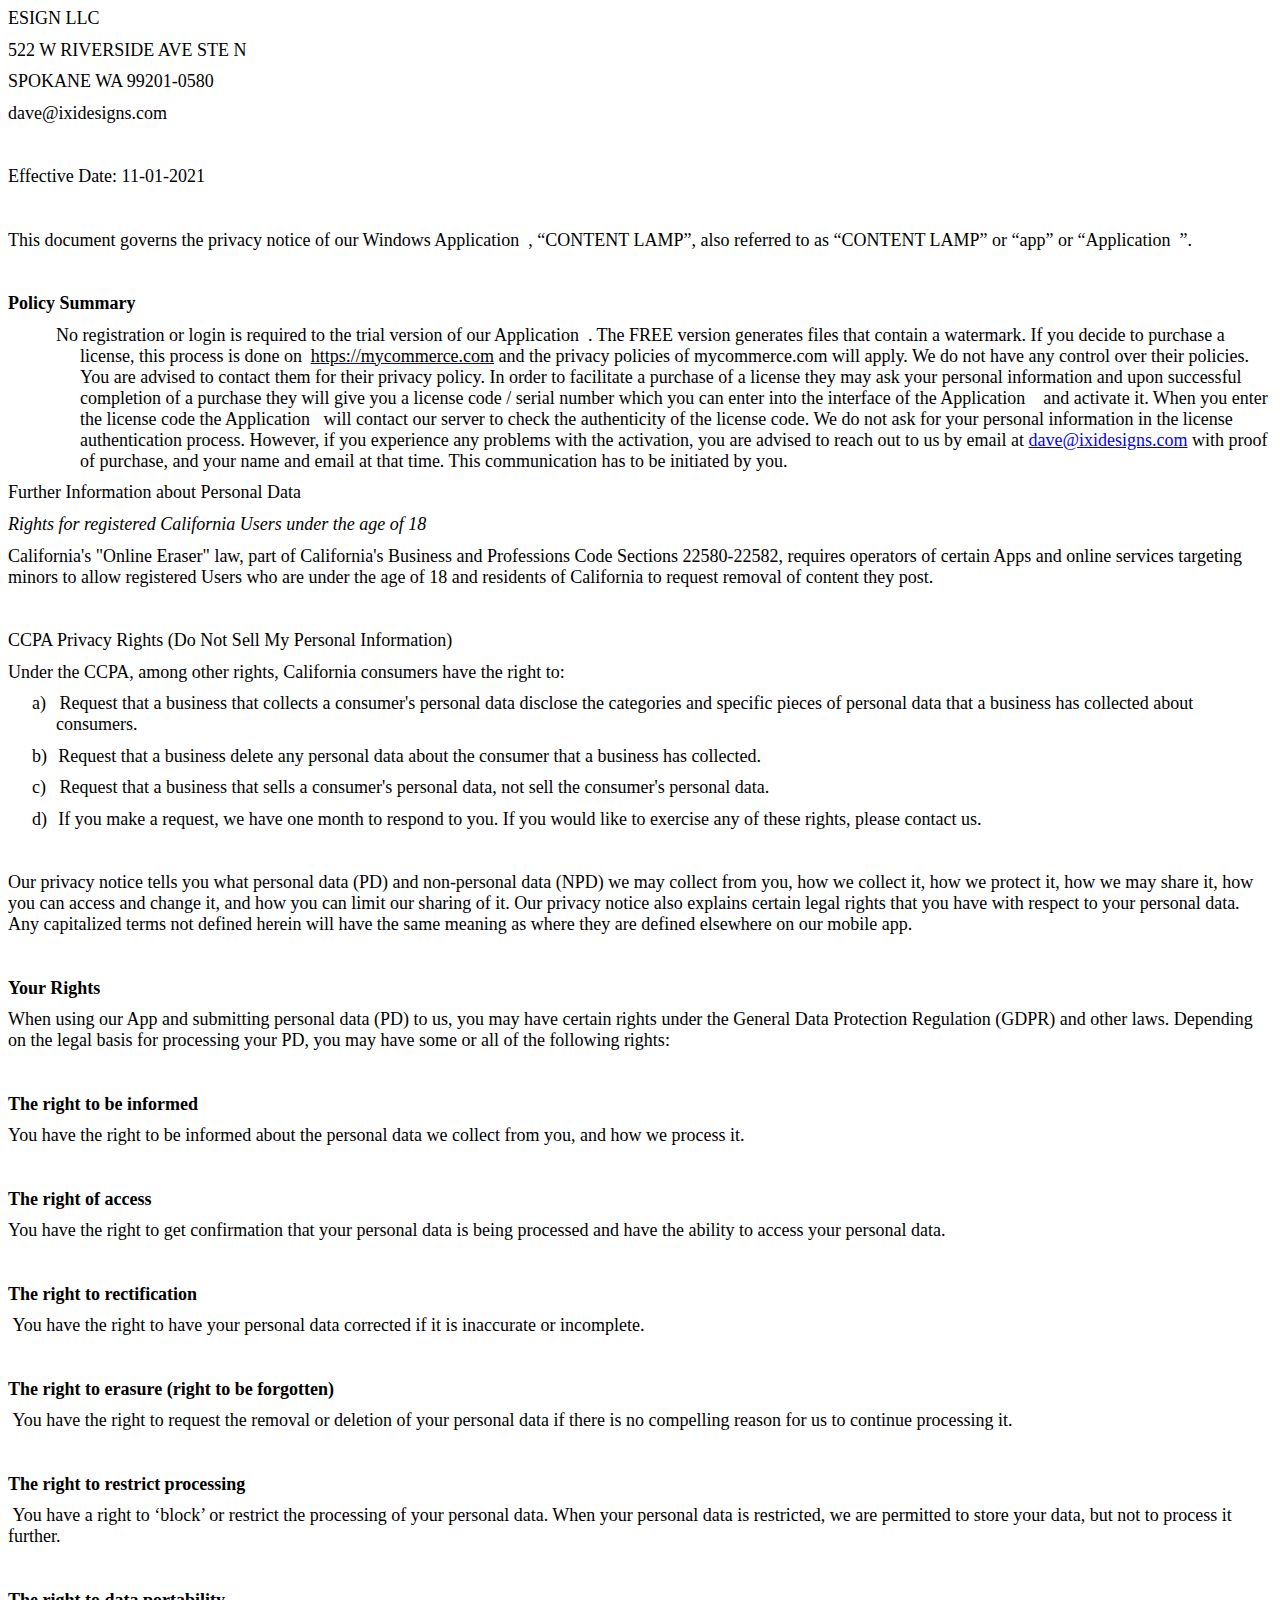
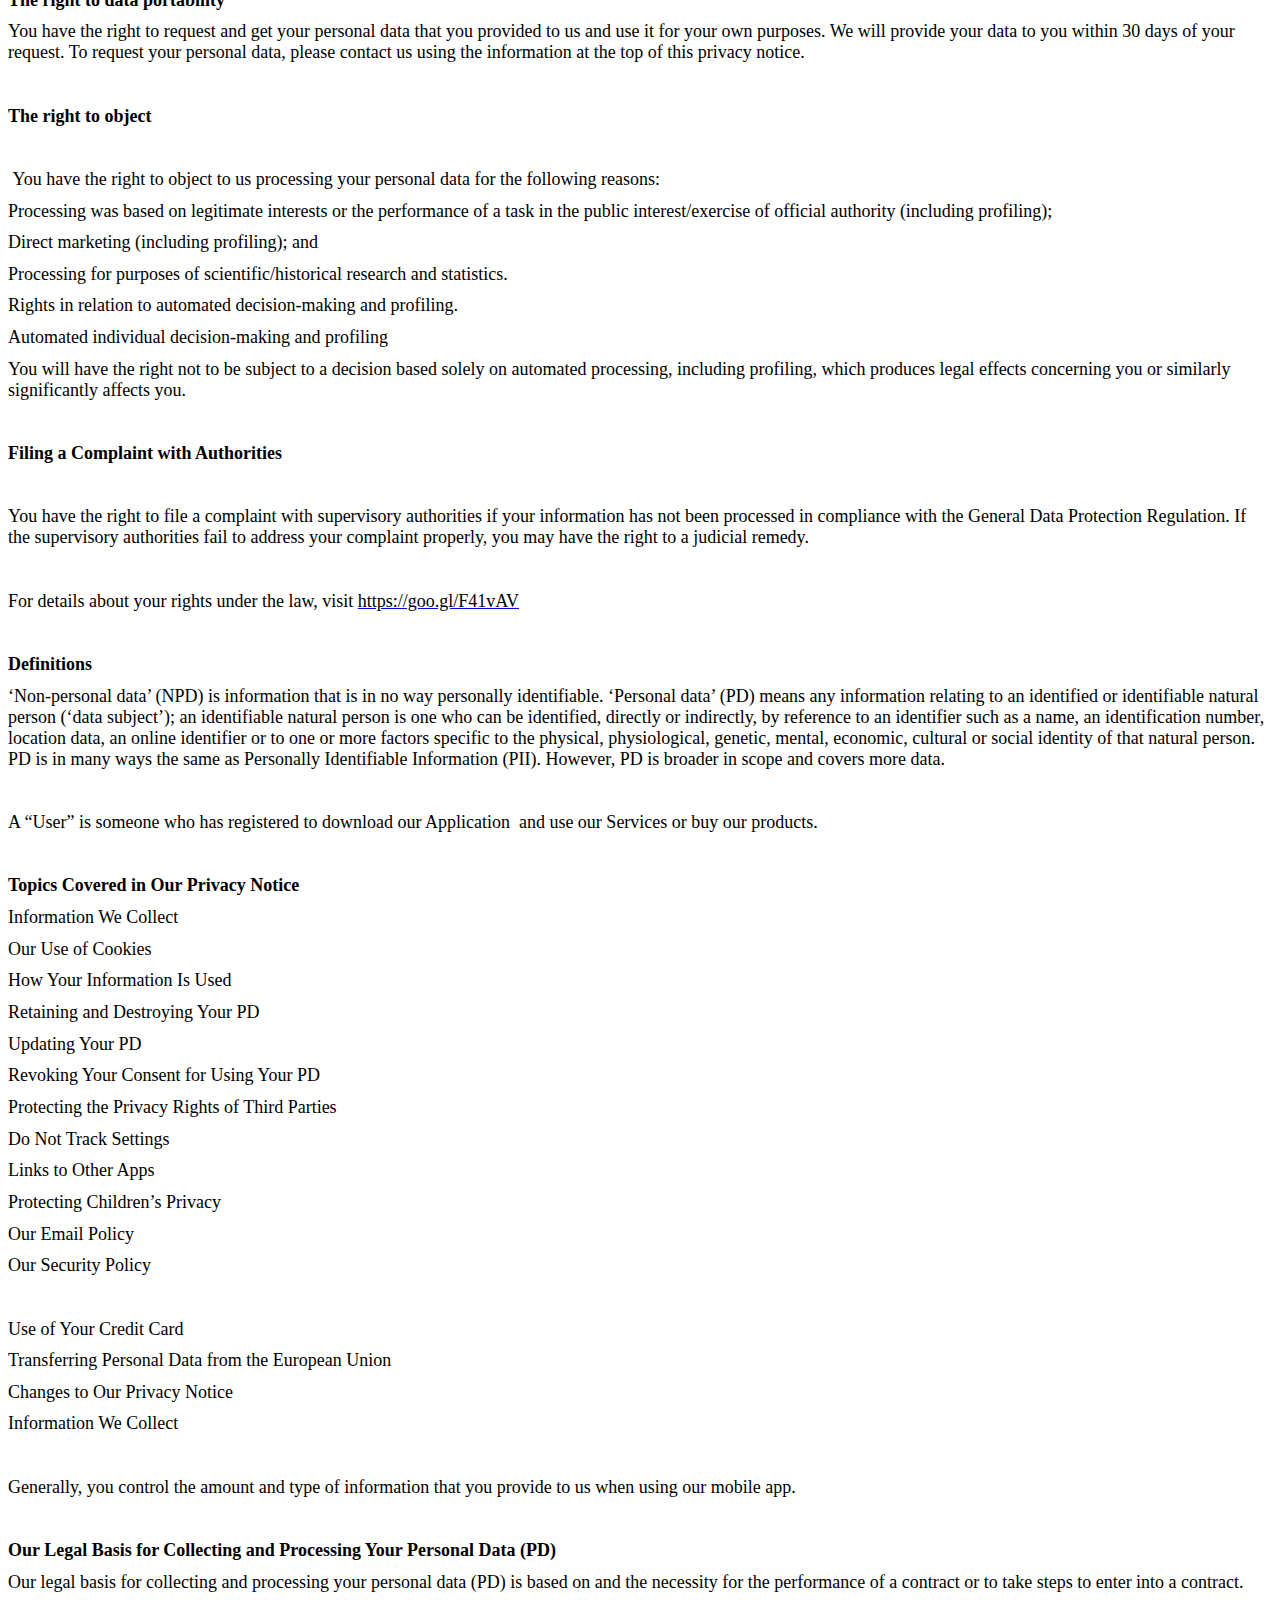
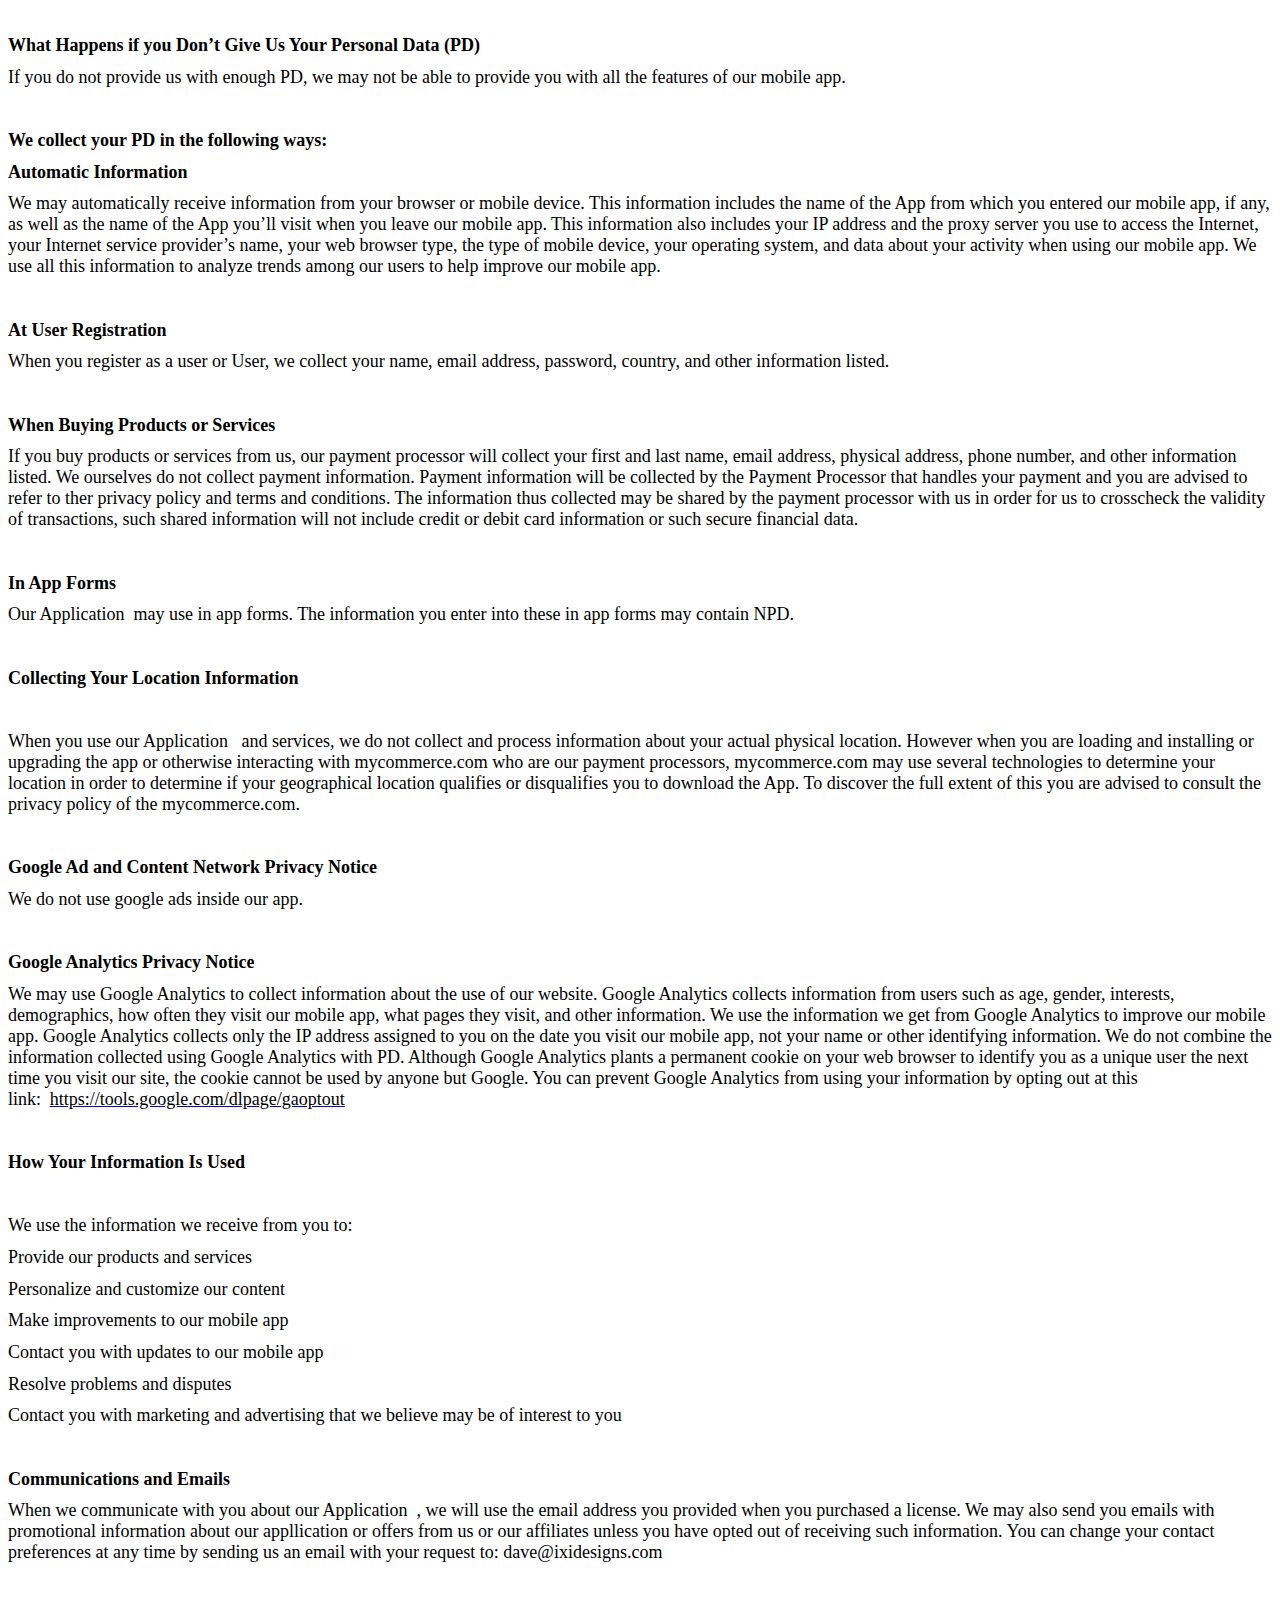
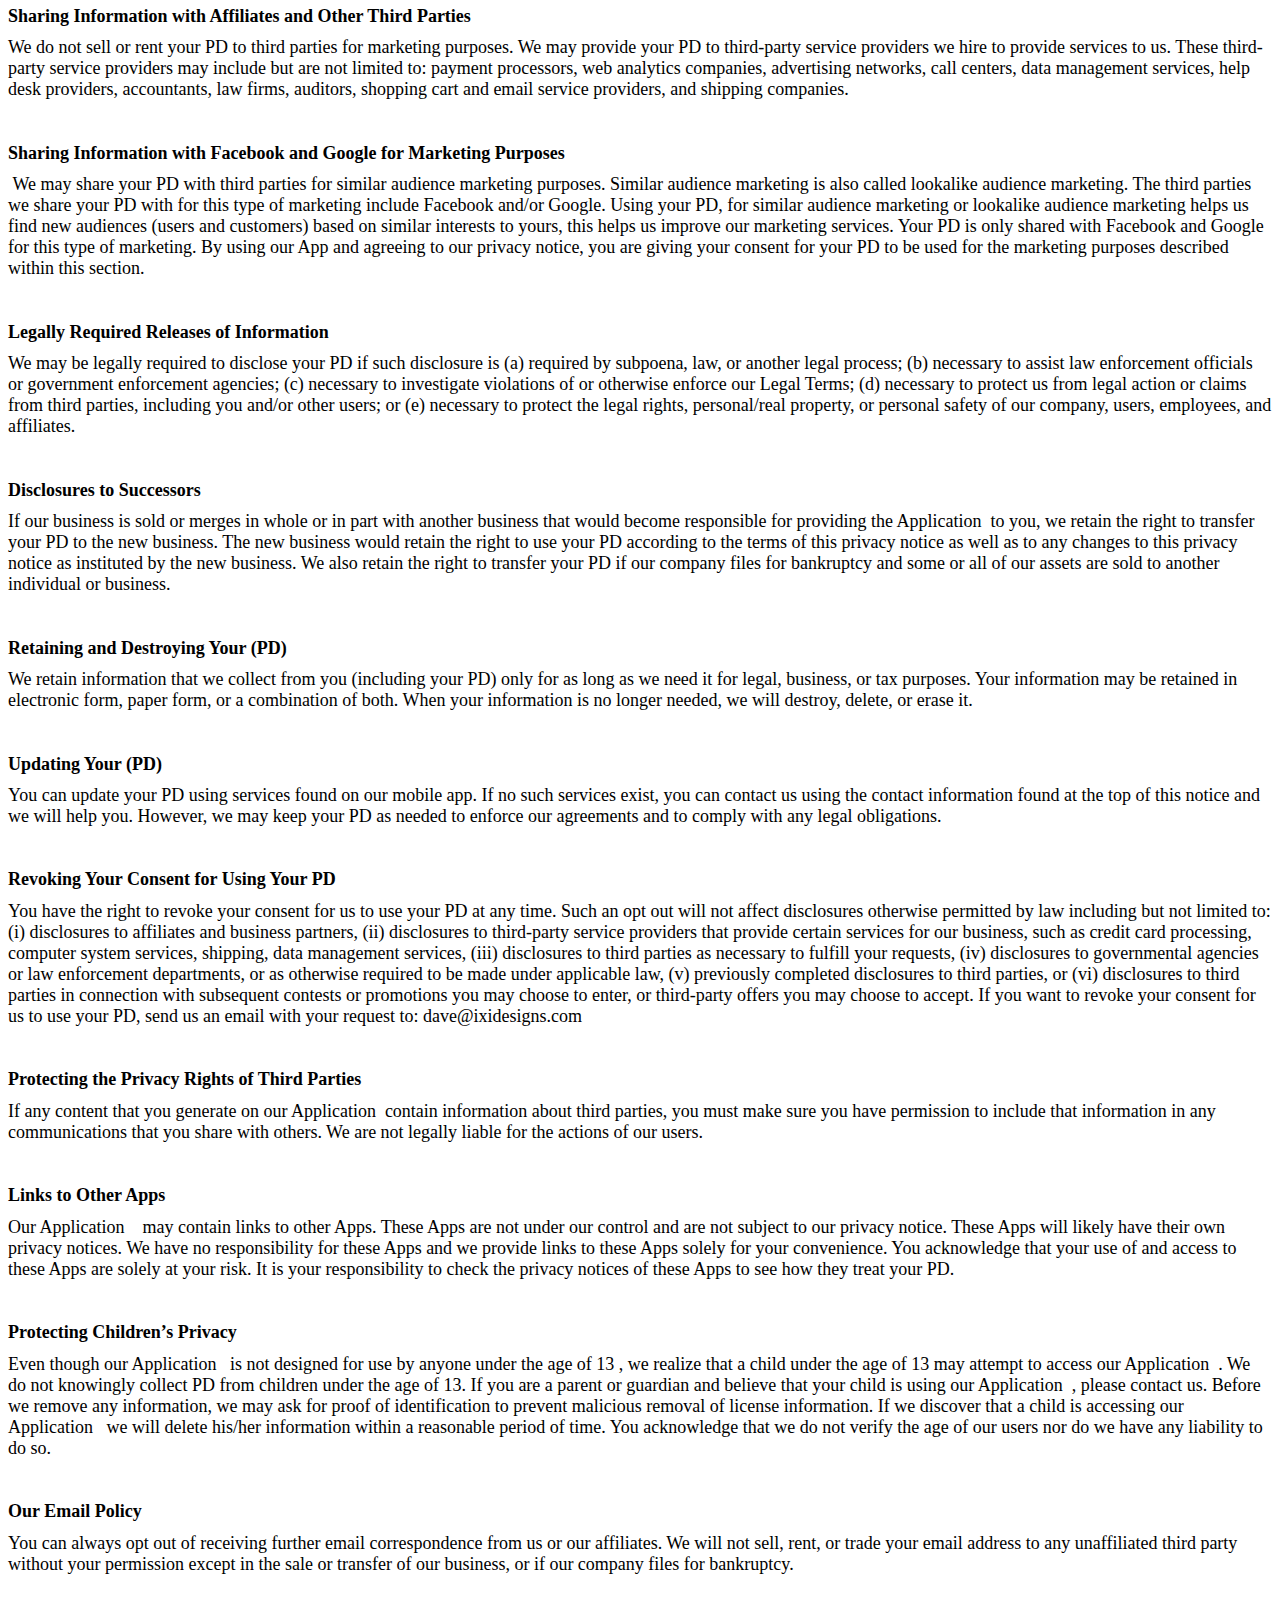
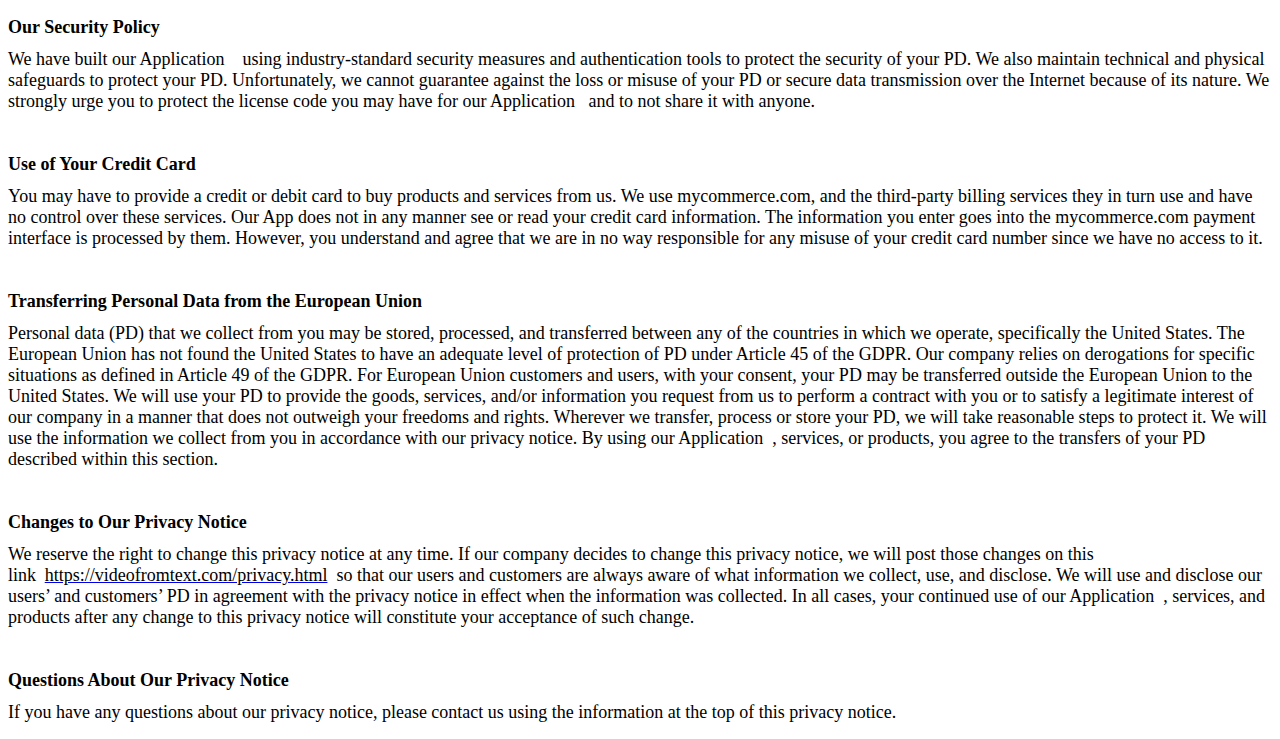
<file: privacy.html>
<!DOCTYPE html>
<html>
  <head>
    <meta http-equiv="content-type" content="text/html; charset=UTF-8">
    <title>Content Lamp Privacy Policy</title>
  </head>
  <body>
    <p style="box-sizing: inherit; color: rgb(163, 163, 163); font-size: 15px; font-style: normal; font-variant-ligatures: normal; font-variant-caps: normal; font-weight: 400; letter-spacing: normal; orphans: 2; text-align: start; text-indent: 0px; text-transform: none; white-space: normal; widows: 2; word-spacing: 0px; -webkit-text-stroke-width: 0px; text-decoration-thickness: initial; text-decoration-style: initial; text-decoration-color: initial; margin: 0in 0in 8pt; line-height: normal; font-family: Calibri, sans-serif;"><span
        style="box-sizing: inherit; font-size: 18px; font-family: &quot;Times New Roman&quot;, serif; color: black;">ESIGN
        LLC</span></p>
    <p style="box-sizing: inherit; color: rgb(163, 163, 163); font-size: 15px; font-style: normal; font-variant-ligatures: normal; font-variant-caps: normal; font-weight: 400; letter-spacing: normal; orphans: 2; text-align: start; text-indent: 0px; text-transform: none; white-space: normal; widows: 2; word-spacing: 0px; -webkit-text-stroke-width: 0px; text-decoration-thickness: initial; text-decoration-style: initial; text-decoration-color: initial; margin: 0in 0in 8pt; line-height: normal; font-family: Calibri, sans-serif;"><span
        style="box-sizing: inherit; font-size: 18px; font-family: &quot;Times New Roman&quot;, serif; color: black;">522
        W RIVERSIDE AVE STE N</span></p>
    <p style="box-sizing: inherit; color: rgb(163, 163, 163); font-size: 15px; font-style: normal; font-variant-ligatures: normal; font-variant-caps: normal; font-weight: 400; letter-spacing: normal; orphans: 2; text-align: start; text-indent: 0px; text-transform: none; white-space: normal; widows: 2; word-spacing: 0px; -webkit-text-stroke-width: 0px; text-decoration-thickness: initial; text-decoration-style: initial; text-decoration-color: initial; margin: 0in 0in 8pt; line-height: normal; font-family: Calibri, sans-serif;"><span
        style="box-sizing: inherit; font-size: 18px; font-family: &quot;Times New Roman&quot;, serif; color: black;">SPOKANE
        WA 99201-0580</span></p>
    <p style="box-sizing: inherit; color: rgb(163, 163, 163); font-size: 15px; font-style: normal; font-variant-ligatures: normal; font-variant-caps: normal; font-weight: 400; letter-spacing: normal; orphans: 2; text-align: start; text-indent: 0px; text-transform: none; white-space: normal; widows: 2; word-spacing: 0px; -webkit-text-stroke-width: 0px; text-decoration-thickness: initial; text-decoration-style: initial; text-decoration-color: initial; margin: 0in 0in 8pt; line-height: normal; font-family: Calibri, sans-serif;"><span
        style="box-sizing: inherit; font-size: 18px; font-family: &quot;Times New Roman&quot;, serif; color: black;">dave@ixidesigns.com</span></p>
    <p style="box-sizing: inherit; color: rgb(163, 163, 163); font-size: 15px; font-style: normal; font-variant-ligatures: normal; font-variant-caps: normal; font-weight: 400; letter-spacing: normal; orphans: 2; text-align: start; text-indent: 0px; text-transform: none; white-space: normal; widows: 2; word-spacing: 0px; -webkit-text-stroke-width: 0px; text-decoration-thickness: initial; text-decoration-style: initial; text-decoration-color: initial; margin: 0in 0in 8pt; line-height: normal; font-family: Calibri, sans-serif;"><span
        style="box-sizing: inherit; font-size: 18px; font-family: &quot;Times New Roman&quot;, serif; color: black;">&nbsp;</span></p>
    <p style="box-sizing: inherit; color: rgb(163, 163, 163); font-size: 15px; font-style: normal; font-variant-ligatures: normal; font-variant-caps: normal; font-weight: 400; letter-spacing: normal; orphans: 2; text-align: start; text-indent: 0px; text-transform: none; white-space: normal; widows: 2; word-spacing: 0px; -webkit-text-stroke-width: 0px; text-decoration-thickness: initial; text-decoration-style: initial; text-decoration-color: initial; margin: 0in 0in 8pt; line-height: normal; font-family: Calibri, sans-serif;"><span
        style="box-sizing: inherit; font-size: 18px; font-family: &quot;Times New Roman&quot;, serif; color: black;">Effective
        Date: 11-01-2021</span></p>
    <p style="box-sizing: inherit; color: rgb(163, 163, 163); font-size: 15px; font-style: normal; font-variant-ligatures: normal; font-variant-caps: normal; font-weight: 400; letter-spacing: normal; orphans: 2; text-align: start; text-indent: 0px; text-transform: none; white-space: normal; widows: 2; word-spacing: 0px; -webkit-text-stroke-width: 0px; text-decoration-thickness: initial; text-decoration-style: initial; text-decoration-color: initial; margin: 0in 0in 8pt; line-height: normal; font-family: Calibri, sans-serif;"><span
        style="box-sizing: inherit; font-size: 18px; font-family: &quot;Times New Roman&quot;, serif; color: black;">&nbsp;</span></p>
    <p style="box-sizing: inherit; color: rgb(163, 163, 163); font-size: 15px; font-style: normal; font-variant-ligatures: normal; font-variant-caps: normal; font-weight: 400; letter-spacing: normal; orphans: 2; text-align: start; text-indent: 0px; text-transform: none; white-space: normal; widows: 2; word-spacing: 0px; -webkit-text-stroke-width: 0px; text-decoration-thickness: initial; text-decoration-style: initial; text-decoration-color: initial; margin: 0in 0in 8pt; line-height: normal; font-family: Calibri, sans-serif;"><span
        style="box-sizing: inherit; font-size: 18px; font-family: &quot;Times New Roman&quot;, serif; color: black;">This
        document governs the privacy notice of our Windows Application &nbsp;,
        “CONTENT LAMP”, also referred to as “CONTENT LAMP” or “app” or
        “Application &nbsp;”.</span></p>
    <p style="box-sizing: inherit; color: rgb(163, 163, 163); font-size: 15px; font-style: normal; font-variant-ligatures: normal; font-variant-caps: normal; font-weight: 400; letter-spacing: normal; orphans: 2; text-align: start; text-indent: 0px; text-transform: none; white-space: normal; widows: 2; word-spacing: 0px; -webkit-text-stroke-width: 0px; text-decoration-thickness: initial; text-decoration-style: initial; text-decoration-color: initial; margin: 0in 0in 8pt; line-height: normal; font-family: Calibri, sans-serif;"><span
        style="box-sizing: inherit; font-size: 18px; font-family: &quot;Times New Roman&quot;, serif; color: black;">&nbsp;</span></p>
    <p style="box-sizing: inherit; color: rgb(163, 163, 163); font-size: 15px; font-style: normal; font-variant-ligatures: normal; font-variant-caps: normal; font-weight: 400; letter-spacing: normal; orphans: 2; text-align: start; text-indent: 0px; text-transform: none; white-space: normal; widows: 2; word-spacing: 0px; -webkit-text-stroke-width: 0px; text-decoration-thickness: initial; text-decoration-style: initial; text-decoration-color: initial; margin: 0in 0in 8pt; line-height: normal; font-family: Calibri, sans-serif;"><strong
        style="box-sizing: inherit; font-weight: bolder;"><span style="box-sizing: inherit; font-size: 18px; font-family: &quot;Times New Roman&quot;, serif; color: black;">Policy
          Summary</span></strong></p>
    <p style="box-sizing: inherit; color: rgb(163, 163, 163); font-size: 15px; font-style: normal; font-variant-ligatures: normal; font-variant-caps: normal; font-weight: 400; letter-spacing: normal; orphans: 2; text-align: start; text-transform: none; white-space: normal; widows: 2; word-spacing: 0px; -webkit-text-stroke-width: 0px; text-decoration-thickness: initial; text-decoration-style: initial; text-decoration-color: initial; margin: 0in 0in 8pt 0.75in; line-height: normal; font-family: Calibri, sans-serif; text-indent: -0.25in;"><span
        style="box-sizing: inherit; font-size: 18px; font-family: &quot;Times New Roman&quot;, serif; color: black;">No
        registration or login is required to the trial version of our
        Application &nbsp;. The FREE version generates files that contain a
        watermark. If you decide to purchase a license, this process is done
        on&nbsp;</span><span>&nbsp;</span><span style="box-sizing: inherit; font-size: 18px; font-family: &quot;Times New Roman&quot;, serif;"><a
          href="https://mycommerce.com/" style="box-sizing: inherit; background-color: transparent;"><span
            style="box-sizing: inherit; color: windowtext; text-decoration: none;">https://mycommerce.com</span></a><span
          style="box-sizing: inherit; color: black;">&nbsp;and the privacy
          policies of mycommerce.com will apply. We do not have any control over
          their policies. You are advised to contact them for their privacy
          policy. In order to facilitate a purchase of a license they may ask
          your personal information and upon successful completion of a purchase
          they will give you a license code / serial number which you can enter
          into the interface of the Application &nbsp; &nbsp;and activate it.
          When you enter the license code the Application &nbsp; will contact
          our server to check the authenticity of the license code. We do not
          ask for your personal information in the license authentication
          process. However, if you experience any problems with the activation,
          you are advised to reach out to us by email at<span>&nbsp;</span><a href="mailto:dave@ixidesigns.com"
            style="box-sizing: inherit; background-color: transparent;"><span style="box-sizing: inherit; color: blue;">dave@ixidesigns.com</span></a><span>&nbsp;</span>with
          proof of purchase, and your name and email at that time. This
          communication has to be initiated by you.</span></span></p>
    <p style="box-sizing: inherit; color: rgb(163, 163, 163); font-size: 15px; font-style: normal; font-variant-ligatures: normal; font-variant-caps: normal; font-weight: 400; letter-spacing: normal; orphans: 2; text-align: start; text-indent: 0px; text-transform: none; white-space: normal; widows: 2; word-spacing: 0px; -webkit-text-stroke-width: 0px; text-decoration-thickness: initial; text-decoration-style: initial; text-decoration-color: initial; margin: 0in 0in 8pt; line-height: normal; font-family: Calibri, sans-serif;"><span
        style="box-sizing: inherit; font-size: 18px; font-family: &quot;Times New Roman&quot;, serif; color: black;">Further
        Information about Personal Data</span></p>
    <p style="box-sizing: inherit; color: rgb(163, 163, 163); font-size: 15px; font-style: normal; font-variant-ligatures: normal; font-variant-caps: normal; font-weight: 400; letter-spacing: normal; orphans: 2; text-align: start; text-indent: 0px; text-transform: none; white-space: normal; widows: 2; word-spacing: 0px; -webkit-text-stroke-width: 0px; text-decoration-thickness: initial; text-decoration-style: initial; text-decoration-color: initial; margin: 0in 0in 8pt; line-height: normal; font-family: Calibri, sans-serif;"><em
        style="box-sizing: inherit;"><span style="box-sizing: inherit; font-size: 18px; font-family: &quot;Times New Roman&quot;, serif; color: black;">Rights
          for registered California Users under the age of 18</span></em></p>
    <p style="box-sizing: inherit; color: rgb(163, 163, 163); font-size: 15px; font-style: normal; font-variant-ligatures: normal; font-variant-caps: normal; font-weight: 400; letter-spacing: normal; orphans: 2; text-align: start; text-indent: 0px; text-transform: none; white-space: normal; widows: 2; word-spacing: 0px; -webkit-text-stroke-width: 0px; text-decoration-thickness: initial; text-decoration-style: initial; text-decoration-color: initial; margin: 0in 0in 8pt; line-height: normal; font-family: Calibri, sans-serif;"><span
        style="box-sizing: inherit; font-size: 18px; font-family: &quot;Times New Roman&quot;, serif; color: black;">California's
        "Online Eraser" law, part of California's Business and Professions Code
        Sections 22580-22582, requires operators of certain Apps and online
        services targeting minors to allow registered Users who are under the
        age of 18 and residents of California to request removal of content they
        post.</span></p>
    <p style="box-sizing: inherit; color: rgb(163, 163, 163); font-size: 15px; font-style: normal; font-variant-ligatures: normal; font-variant-caps: normal; font-weight: 400; letter-spacing: normal; orphans: 2; text-align: start; text-indent: 0px; text-transform: none; white-space: normal; widows: 2; word-spacing: 0px; -webkit-text-stroke-width: 0px; text-decoration-thickness: initial; text-decoration-style: initial; text-decoration-color: initial; margin: 0in 0in 8pt; line-height: normal; font-family: Calibri, sans-serif;"><span
        style="box-sizing: inherit; font-size: 18px; font-family: &quot;Times New Roman&quot;, serif; color: black;">&nbsp;</span></p>
    <p style="box-sizing: inherit; color: rgb(163, 163, 163); font-size: 15px; font-style: normal; font-variant-ligatures: normal; font-variant-caps: normal; font-weight: 400; letter-spacing: normal; orphans: 2; text-align: start; text-indent: 0px; text-transform: none; white-space: normal; widows: 2; word-spacing: 0px; -webkit-text-stroke-width: 0px; text-decoration-thickness: initial; text-decoration-style: initial; text-decoration-color: initial; margin: 0in 0in 8pt; line-height: normal; font-family: Calibri, sans-serif;"><span
        style="box-sizing: inherit; font-size: 18px; font-family: &quot;Times New Roman&quot;, serif; color: black;">CCPA
        Privacy Rights (Do Not Sell My Personal Information)</span></p>
    <p style="box-sizing: inherit; color: rgb(163, 163, 163); font-size: 15px; font-style: normal; font-variant-ligatures: normal; font-variant-caps: normal; font-weight: 400; letter-spacing: normal; orphans: 2; text-align: start; text-indent: 0px; text-transform: none; white-space: normal; widows: 2; word-spacing: 0px; -webkit-text-stroke-width: 0px; text-decoration-thickness: initial; text-decoration-style: initial; text-decoration-color: initial; margin: 0in 0in 8pt; line-height: normal; font-family: Calibri, sans-serif;"><span
        style="box-sizing: inherit; font-size: 18px; font-family: &quot;Times New Roman&quot;, serif; color: black;">Under
        the CCPA, among other rights, California consumers have the right to:</span></p>
    <p style="box-sizing: inherit; color: rgb(163, 163, 163); font-size: 15px; font-style: normal; font-variant-ligatures: normal; font-variant-caps: normal; font-weight: 400; letter-spacing: normal; orphans: 2; text-align: start; text-transform: none; white-space: normal; widows: 2; word-spacing: 0px; -webkit-text-stroke-width: 0px; text-decoration-thickness: initial; text-decoration-style: initial; text-decoration-color: initial; margin: 0in 0in 8pt 0.5in; line-height: normal; font-family: Calibri, sans-serif; text-indent: -0.25in;"><span
        style="box-sizing: inherit; font-size: 18px; font-family: &quot;Times New Roman&quot;, serif; color: black;">a)</span><span
        style="box-sizing: inherit; font-size: 9px; font-family: &quot;Times New Roman&quot;, serif; color: black;">&nbsp;
        &nbsp; &nbsp;&nbsp;</span><span style="box-sizing: inherit; font-size: 18px; font-family: &quot;Times New Roman&quot;, serif; color: black;">Request
        that a business that collects a consumer's personal data disclose the
        categories and specific pieces of personal data that a business has
        collected about consumers.</span></p>
    <p style="box-sizing: inherit; color: rgb(163, 163, 163); font-size: 15px; font-style: normal; font-variant-ligatures: normal; font-variant-caps: normal; font-weight: 400; letter-spacing: normal; orphans: 2; text-align: start; text-transform: none; white-space: normal; widows: 2; word-spacing: 0px; -webkit-text-stroke-width: 0px; text-decoration-thickness: initial; text-decoration-style: initial; text-decoration-color: initial; margin: 0in 0in 8pt 0.5in; line-height: normal; font-family: Calibri, sans-serif; text-indent: -0.25in;"><span
        style="box-sizing: inherit; font-size: 18px; font-family: &quot;Times New Roman&quot;, serif; color: black;">b)</span><span
        style="box-sizing: inherit; font-size: 9px; font-family: &quot;Times New Roman&quot;, serif; color: black;">&nbsp;
        &nbsp; &nbsp;</span><span style="box-sizing: inherit; font-size: 18px; font-family: &quot;Times New Roman&quot;, serif; color: black;">Request
        that a business delete any personal data about the consumer that a
        business has collected.</span></p>
    <p style="box-sizing: inherit; color: rgb(163, 163, 163); font-size: 15px; font-style: normal; font-variant-ligatures: normal; font-variant-caps: normal; font-weight: 400; letter-spacing: normal; orphans: 2; text-align: start; text-transform: none; white-space: normal; widows: 2; word-spacing: 0px; -webkit-text-stroke-width: 0px; text-decoration-thickness: initial; text-decoration-style: initial; text-decoration-color: initial; margin: 0in 0in 8pt 0.5in; line-height: normal; font-family: Calibri, sans-serif; text-indent: -0.25in;"><span
        style="box-sizing: inherit; font-size: 18px; font-family: &quot;Times New Roman&quot;, serif; color: black;">c)</span><span
        style="box-sizing: inherit; font-size: 9px; font-family: &quot;Times New Roman&quot;, serif; color: black;">&nbsp;
        &nbsp; &nbsp;&nbsp;</span><span style="box-sizing: inherit; font-size: 18px; font-family: &quot;Times New Roman&quot;, serif; color: black;">Request
        that a business that sells a consumer's personal data, not sell the
        consumer's personal data.</span></p>
    <p style="box-sizing: inherit; color: rgb(163, 163, 163); font-size: 15px; font-style: normal; font-variant-ligatures: normal; font-variant-caps: normal; font-weight: 400; letter-spacing: normal; orphans: 2; text-align: start; text-transform: none; white-space: normal; widows: 2; word-spacing: 0px; -webkit-text-stroke-width: 0px; text-decoration-thickness: initial; text-decoration-style: initial; text-decoration-color: initial; margin: 0in 0in 8pt 0.5in; line-height: normal; font-family: Calibri, sans-serif; text-indent: -0.25in;"><span
        style="box-sizing: inherit; font-size: 18px; font-family: &quot;Times New Roman&quot;, serif; color: black;">d)</span><span
        style="box-sizing: inherit; font-size: 9px; font-family: &quot;Times New Roman&quot;, serif; color: black;">&nbsp;
        &nbsp; &nbsp;</span><span style="box-sizing: inherit; font-size: 18px; font-family: &quot;Times New Roman&quot;, serif; color: black;">If
        you make a request, we have one month to respond to you. If you would
        like to exercise any of these rights, please contact us.</span></p>
    <p style="box-sizing: inherit; color: rgb(163, 163, 163); font-size: 15px; font-style: normal; font-variant-ligatures: normal; font-variant-caps: normal; font-weight: 400; letter-spacing: normal; orphans: 2; text-align: start; text-indent: 0px; text-transform: none; white-space: normal; widows: 2; word-spacing: 0px; -webkit-text-stroke-width: 0px; text-decoration-thickness: initial; text-decoration-style: initial; text-decoration-color: initial; margin: 0in 0in 8pt; line-height: normal; font-family: Calibri, sans-serif;"><span
        style="box-sizing: inherit; font-size: 18px; font-family: &quot;Times New Roman&quot;, serif; color: black;">&nbsp;</span></p>
    <p style="box-sizing: inherit; color: rgb(163, 163, 163); font-size: 15px; font-style: normal; font-variant-ligatures: normal; font-variant-caps: normal; font-weight: 400; letter-spacing: normal; orphans: 2; text-align: start; text-indent: 0px; text-transform: none; white-space: normal; widows: 2; word-spacing: 0px; -webkit-text-stroke-width: 0px; text-decoration-thickness: initial; text-decoration-style: initial; text-decoration-color: initial; margin: 0in 0in 8pt; line-height: normal; font-family: Calibri, sans-serif;"><span
        style="box-sizing: inherit; font-size: 18px; font-family: &quot;Times New Roman&quot;, serif; color: black;">Our
        privacy notice tells you what personal data (PD) and non-personal data
        (NPD) we may collect from you, how we collect it, how we protect it, how
        we may share it, how you can access and change it, and how you can limit
        our sharing of it. Our privacy notice also explains certain legal rights
        that you have with respect to your personal data. Any capitalized terms
        not defined herein will have the same meaning as where they are defined
        elsewhere on our mobile app.</span></p>
    <p style="box-sizing: inherit; color: rgb(163, 163, 163); font-size: 15px; font-style: normal; font-variant-ligatures: normal; font-variant-caps: normal; font-weight: 400; letter-spacing: normal; orphans: 2; text-align: start; text-indent: 0px; text-transform: none; white-space: normal; widows: 2; word-spacing: 0px; -webkit-text-stroke-width: 0px; text-decoration-thickness: initial; text-decoration-style: initial; text-decoration-color: initial; margin: 0in 0in 8pt; line-height: normal; font-family: Calibri, sans-serif;"><span
        style="box-sizing: inherit; font-size: 18px; font-family: &quot;Times New Roman&quot;, serif; color: black;">&nbsp;</span></p>
    <p style="box-sizing: inherit; color: rgb(163, 163, 163); font-size: 15px; font-style: normal; font-variant-ligatures: normal; font-variant-caps: normal; font-weight: 400; letter-spacing: normal; orphans: 2; text-align: start; text-indent: 0px; text-transform: none; white-space: normal; widows: 2; word-spacing: 0px; -webkit-text-stroke-width: 0px; text-decoration-thickness: initial; text-decoration-style: initial; text-decoration-color: initial; margin: 0in 0in 8pt; line-height: normal; font-family: Calibri, sans-serif;"><strong
        style="box-sizing: inherit; font-weight: bolder;"><span style="box-sizing: inherit; font-size: 18px; font-family: &quot;Times New Roman&quot;, serif; color: black;">Your
          Rights</span></strong></p>
    <p style="box-sizing: inherit; color: rgb(163, 163, 163); font-size: 15px; font-style: normal; font-variant-ligatures: normal; font-variant-caps: normal; font-weight: 400; letter-spacing: normal; orphans: 2; text-align: start; text-indent: 0px; text-transform: none; white-space: normal; widows: 2; word-spacing: 0px; -webkit-text-stroke-width: 0px; text-decoration-thickness: initial; text-decoration-style: initial; text-decoration-color: initial; margin: 0in 0in 8pt; line-height: normal; font-family: Calibri, sans-serif;"><span
        style="box-sizing: inherit; font-size: 18px; font-family: &quot;Times New Roman&quot;, serif; color: black;">When
        using our App and submitting personal data (PD) to us, you may have
        certain rights under the General Data Protection Regulation (GDPR) and
        other laws. Depending on the legal basis for processing your PD, you may
        have some or all of the following rights:</span></p>
    <p style="box-sizing: inherit; color: rgb(163, 163, 163); font-size: 15px; font-style: normal; font-variant-ligatures: normal; font-variant-caps: normal; font-weight: 400; letter-spacing: normal; orphans: 2; text-align: start; text-indent: 0px; text-transform: none; white-space: normal; widows: 2; word-spacing: 0px; -webkit-text-stroke-width: 0px; text-decoration-thickness: initial; text-decoration-style: initial; text-decoration-color: initial; margin: 0in 0in 8pt; line-height: normal; font-family: Calibri, sans-serif;"><span
        style="box-sizing: inherit; font-size: 18px; font-family: &quot;Times New Roman&quot;, serif; color: black;">&nbsp;</span></p>
    <p style="box-sizing: inherit; color: rgb(163, 163, 163); font-size: 15px; font-style: normal; font-variant-ligatures: normal; font-variant-caps: normal; font-weight: 400; letter-spacing: normal; orphans: 2; text-align: start; text-indent: 0px; text-transform: none; white-space: normal; widows: 2; word-spacing: 0px; -webkit-text-stroke-width: 0px; text-decoration-thickness: initial; text-decoration-style: initial; text-decoration-color: initial; margin: 0in 0in 8pt; line-height: normal; font-family: Calibri, sans-serif;"><strong
        style="box-sizing: inherit; font-weight: bolder;"><span style="box-sizing: inherit; font-size: 18px; font-family: &quot;Times New Roman&quot;, serif; color: black;">The
          right to be informed</span></strong></p>
    <p style="box-sizing: inherit; color: rgb(163, 163, 163); font-size: 15px; font-style: normal; font-variant-ligatures: normal; font-variant-caps: normal; font-weight: 400; letter-spacing: normal; orphans: 2; text-align: start; text-indent: 0px; text-transform: none; white-space: normal; widows: 2; word-spacing: 0px; -webkit-text-stroke-width: 0px; text-decoration-thickness: initial; text-decoration-style: initial; text-decoration-color: initial; margin: 0in 0in 8pt; line-height: normal; font-family: Calibri, sans-serif;"><span
        style="box-sizing: inherit; font-size: 18px; font-family: &quot;Times New Roman&quot;, serif; color: black;">You
        have the right to be informed about the personal data we collect from
        you, and how we process it.</span></p>
    <p style="box-sizing: inherit; color: rgb(163, 163, 163); font-size: 15px; font-style: normal; font-variant-ligatures: normal; font-variant-caps: normal; font-weight: 400; letter-spacing: normal; orphans: 2; text-align: start; text-indent: 0px; text-transform: none; white-space: normal; widows: 2; word-spacing: 0px; -webkit-text-stroke-width: 0px; text-decoration-thickness: initial; text-decoration-style: initial; text-decoration-color: initial; margin: 0in 0in 8pt; line-height: normal; font-family: Calibri, sans-serif;"><span
        style="box-sizing: inherit; font-size: 18px; font-family: &quot;Times New Roman&quot;, serif; color: black;">&nbsp;</span></p>
    <p style="box-sizing: inherit; color: rgb(163, 163, 163); font-size: 15px; font-style: normal; font-variant-ligatures: normal; font-variant-caps: normal; font-weight: 400; letter-spacing: normal; orphans: 2; text-align: start; text-indent: 0px; text-transform: none; white-space: normal; widows: 2; word-spacing: 0px; -webkit-text-stroke-width: 0px; text-decoration-thickness: initial; text-decoration-style: initial; text-decoration-color: initial; margin: 0in 0in 8pt; line-height: normal; font-family: Calibri, sans-serif;"><strong
        style="box-sizing: inherit; font-weight: bolder;"><span style="box-sizing: inherit; font-size: 18px; font-family: &quot;Times New Roman&quot;, serif; color: black;">The
          right of access</span></strong></p>
    <p style="box-sizing: inherit; color: rgb(163, 163, 163); font-size: 15px; font-style: normal; font-variant-ligatures: normal; font-variant-caps: normal; font-weight: 400; letter-spacing: normal; orphans: 2; text-align: start; text-indent: 0px; text-transform: none; white-space: normal; widows: 2; word-spacing: 0px; -webkit-text-stroke-width: 0px; text-decoration-thickness: initial; text-decoration-style: initial; text-decoration-color: initial; margin: 0in 0in 8pt; line-height: normal; font-family: Calibri, sans-serif;"><span
        style="box-sizing: inherit; font-size: 18px; font-family: &quot;Times New Roman&quot;, serif; color: black;">You
        have the right to get confirmation that your personal data is being
        processed and have the ability to access your personal data.</span></p>
    <p style="box-sizing: inherit; color: rgb(163, 163, 163); font-size: 15px; font-style: normal; font-variant-ligatures: normal; font-variant-caps: normal; font-weight: 400; letter-spacing: normal; orphans: 2; text-align: start; text-indent: 0px; text-transform: none; white-space: normal; widows: 2; word-spacing: 0px; -webkit-text-stroke-width: 0px; text-decoration-thickness: initial; text-decoration-style: initial; text-decoration-color: initial; margin: 0in 0in 8pt; line-height: normal; font-family: Calibri, sans-serif;"><span
        style="box-sizing: inherit; font-size: 18px; font-family: &quot;Times New Roman&quot;, serif; color: black;">&nbsp;</span></p>
    <p style="box-sizing: inherit; color: rgb(163, 163, 163); font-size: 15px; font-style: normal; font-variant-ligatures: normal; font-variant-caps: normal; font-weight: 400; letter-spacing: normal; orphans: 2; text-align: start; text-indent: 0px; text-transform: none; white-space: normal; widows: 2; word-spacing: 0px; -webkit-text-stroke-width: 0px; text-decoration-thickness: initial; text-decoration-style: initial; text-decoration-color: initial; margin: 0in 0in 8pt; line-height: normal; font-family: Calibri, sans-serif;"><strong
        style="box-sizing: inherit; font-weight: bolder;"><span style="box-sizing: inherit; font-size: 18px; font-family: &quot;Times New Roman&quot;, serif; color: black;">The
          right to rectification</span></strong></p>
    <p style="box-sizing: inherit; color: rgb(163, 163, 163); font-size: 15px; font-style: normal; font-variant-ligatures: normal; font-variant-caps: normal; font-weight: 400; letter-spacing: normal; orphans: 2; text-align: start; text-indent: 0px; text-transform: none; white-space: normal; widows: 2; word-spacing: 0px; -webkit-text-stroke-width: 0px; text-decoration-thickness: initial; text-decoration-style: initial; text-decoration-color: initial; margin: 0in 0in 8pt; line-height: normal; font-family: Calibri, sans-serif;"><span
        style="box-sizing: inherit; font-size: 18px; font-family: &quot;Times New Roman&quot;, serif; color: black;">&nbsp;You
        have the right to have your personal data corrected if it is inaccurate
        or incomplete.</span></p>
    <p style="box-sizing: inherit; color: rgb(163, 163, 163); font-size: 15px; font-style: normal; font-variant-ligatures: normal; font-variant-caps: normal; font-weight: 400; letter-spacing: normal; orphans: 2; text-align: start; text-indent: 0px; text-transform: none; white-space: normal; widows: 2; word-spacing: 0px; -webkit-text-stroke-width: 0px; text-decoration-thickness: initial; text-decoration-style: initial; text-decoration-color: initial; margin: 0in 0in 8pt; line-height: normal; font-family: Calibri, sans-serif;"><span
        style="box-sizing: inherit; font-size: 18px; font-family: &quot;Times New Roman&quot;, serif; color: black;">&nbsp;</span></p>
    <p style="box-sizing: inherit; color: rgb(163, 163, 163); font-size: 15px; font-style: normal; font-variant-ligatures: normal; font-variant-caps: normal; font-weight: 400; letter-spacing: normal; orphans: 2; text-align: start; text-indent: 0px; text-transform: none; white-space: normal; widows: 2; word-spacing: 0px; -webkit-text-stroke-width: 0px; text-decoration-thickness: initial; text-decoration-style: initial; text-decoration-color: initial; margin: 0in 0in 8pt; line-height: normal; font-family: Calibri, sans-serif;"><strong
        style="box-sizing: inherit; font-weight: bolder;"><span style="box-sizing: inherit; font-size: 18px; font-family: &quot;Times New Roman&quot;, serif; color: black;">The
          right to erasure (right to be forgotten)</span></strong></p>
    <p style="box-sizing: inherit; color: rgb(163, 163, 163); font-size: 15px; font-style: normal; font-variant-ligatures: normal; font-variant-caps: normal; font-weight: 400; letter-spacing: normal; orphans: 2; text-align: start; text-indent: 0px; text-transform: none; white-space: normal; widows: 2; word-spacing: 0px; -webkit-text-stroke-width: 0px; text-decoration-thickness: initial; text-decoration-style: initial; text-decoration-color: initial; margin: 0in 0in 8pt; line-height: normal; font-family: Calibri, sans-serif;"><span
        style="box-sizing: inherit; font-size: 18px; font-family: &quot;Times New Roman&quot;, serif; color: black;">&nbsp;You
        have the right to request the removal or deletion of your personal data
        if there is no compelling reason for us to continue processing it.</span></p>
    <p style="box-sizing: inherit; color: rgb(163, 163, 163); font-size: 15px; font-style: normal; font-variant-ligatures: normal; font-variant-caps: normal; font-weight: 400; letter-spacing: normal; orphans: 2; text-align: start; text-indent: 0px; text-transform: none; white-space: normal; widows: 2; word-spacing: 0px; -webkit-text-stroke-width: 0px; text-decoration-thickness: initial; text-decoration-style: initial; text-decoration-color: initial; margin: 0in 0in 8pt; line-height: normal; font-family: Calibri, sans-serif;"><span
        style="box-sizing: inherit; font-size: 18px; font-family: &quot;Times New Roman&quot;, serif; color: black;">&nbsp;</span></p>
    <p style="box-sizing: inherit; color: rgb(163, 163, 163); font-size: 15px; font-style: normal; font-variant-ligatures: normal; font-variant-caps: normal; font-weight: 400; letter-spacing: normal; orphans: 2; text-align: start; text-indent: 0px; text-transform: none; white-space: normal; widows: 2; word-spacing: 0px; -webkit-text-stroke-width: 0px; text-decoration-thickness: initial; text-decoration-style: initial; text-decoration-color: initial; margin: 0in 0in 8pt; line-height: normal; font-family: Calibri, sans-serif;"><strong
        style="box-sizing: inherit; font-weight: bolder;"><span style="box-sizing: inherit; font-size: 18px; font-family: &quot;Times New Roman&quot;, serif; color: black;">The
          right to restrict processing</span></strong></p>
    <p style="box-sizing: inherit; color: rgb(163, 163, 163); font-size: 15px; font-style: normal; font-variant-ligatures: normal; font-variant-caps: normal; font-weight: 400; letter-spacing: normal; orphans: 2; text-align: start; text-indent: 0px; text-transform: none; white-space: normal; widows: 2; word-spacing: 0px; -webkit-text-stroke-width: 0px; text-decoration-thickness: initial; text-decoration-style: initial; text-decoration-color: initial; margin: 0in 0in 8pt; line-height: normal; font-family: Calibri, sans-serif;"><span
        style="box-sizing: inherit; font-size: 18px; font-family: &quot;Times New Roman&quot;, serif; color: black;">&nbsp;You
        have a right to ‘block’ or restrict the processing of your personal
        data. When your personal data is restricted, we are permitted to store
        your data, but not to process it further.</span></p>
    <p style="box-sizing: inherit; color: rgb(163, 163, 163); font-size: 15px; font-style: normal; font-variant-ligatures: normal; font-variant-caps: normal; font-weight: 400; letter-spacing: normal; orphans: 2; text-align: start; text-indent: 0px; text-transform: none; white-space: normal; widows: 2; word-spacing: 0px; -webkit-text-stroke-width: 0px; text-decoration-thickness: initial; text-decoration-style: initial; text-decoration-color: initial; margin: 0in 0in 8pt; line-height: normal; font-family: Calibri, sans-serif;"><span
        style="box-sizing: inherit; font-size: 18px; font-family: &quot;Times New Roman&quot;, serif; color: black;">&nbsp;</span></p>
    <p style="box-sizing: inherit; color: rgb(163, 163, 163); font-size: 15px; font-style: normal; font-variant-ligatures: normal; font-variant-caps: normal; font-weight: 400; letter-spacing: normal; orphans: 2; text-align: start; text-indent: 0px; text-transform: none; white-space: normal; widows: 2; word-spacing: 0px; -webkit-text-stroke-width: 0px; text-decoration-thickness: initial; text-decoration-style: initial; text-decoration-color: initial; margin: 0in 0in 8pt; line-height: normal; font-family: Calibri, sans-serif;"><strong
        style="box-sizing: inherit; font-weight: bolder;"><span style="box-sizing: inherit; font-size: 18px; font-family: &quot;Times New Roman&quot;, serif; color: black;">The
          right to data portability</span></strong></p>
    <p style="box-sizing: inherit; color: rgb(163, 163, 163); font-size: 15px; font-style: normal; font-variant-ligatures: normal; font-variant-caps: normal; font-weight: 400; letter-spacing: normal; orphans: 2; text-align: start; text-indent: 0px; text-transform: none; white-space: normal; widows: 2; word-spacing: 0px; -webkit-text-stroke-width: 0px; text-decoration-thickness: initial; text-decoration-style: initial; text-decoration-color: initial; margin: 0in 0in 8pt; line-height: normal; font-family: Calibri, sans-serif;"><span
        style="box-sizing: inherit; font-size: 18px; font-family: &quot;Times New Roman&quot;, serif; color: black;">You
        have the right to request and get your personal data that you provided
        to us and use it for your own purposes. We will provide your data to you
        within 30 days of your request. To request your personal data, please
        contact us using the information at the top of this privacy notice.</span></p>
    <p style="box-sizing: inherit; color: rgb(163, 163, 163); font-size: 15px; font-style: normal; font-variant-ligatures: normal; font-variant-caps: normal; font-weight: 400; letter-spacing: normal; orphans: 2; text-align: start; text-indent: 0px; text-transform: none; white-space: normal; widows: 2; word-spacing: 0px; -webkit-text-stroke-width: 0px; text-decoration-thickness: initial; text-decoration-style: initial; text-decoration-color: initial; margin: 0in 0in 8pt; line-height: normal; font-family: Calibri, sans-serif;"><span
        style="box-sizing: inherit; font-size: 18px; font-family: &quot;Times New Roman&quot;, serif; color: black;">&nbsp;</span></p>
    <p style="box-sizing: inherit; color: rgb(163, 163, 163); font-size: 15px; font-style: normal; font-variant-ligatures: normal; font-variant-caps: normal; font-weight: 400; letter-spacing: normal; orphans: 2; text-align: start; text-indent: 0px; text-transform: none; white-space: normal; widows: 2; word-spacing: 0px; -webkit-text-stroke-width: 0px; text-decoration-thickness: initial; text-decoration-style: initial; text-decoration-color: initial; margin: 0in 0in 8pt; line-height: normal; font-family: Calibri, sans-serif;"><strong
        style="box-sizing: inherit; font-weight: bolder;"><span style="box-sizing: inherit; font-size: 18px; font-family: &quot;Times New Roman&quot;, serif; color: black;">The
          right to object</span></strong></p>
    <p style="box-sizing: inherit; color: rgb(163, 163, 163); font-size: 15px; font-style: normal; font-variant-ligatures: normal; font-variant-caps: normal; font-weight: 400; letter-spacing: normal; orphans: 2; text-align: start; text-indent: 0px; text-transform: none; white-space: normal; widows: 2; word-spacing: 0px; -webkit-text-stroke-width: 0px; text-decoration-thickness: initial; text-decoration-style: initial; text-decoration-color: initial; margin: 0in 0in 8pt; line-height: normal; font-family: Calibri, sans-serif;"><strong
        style="box-sizing: inherit; font-weight: bolder;"><span style="box-sizing: inherit; font-size: 18px; font-family: &quot;Times New Roman&quot;, serif; color: black;">&nbsp;</span></strong></p>
    <p style="box-sizing: inherit; color: rgb(163, 163, 163); font-size: 15px; font-style: normal; font-variant-ligatures: normal; font-variant-caps: normal; font-weight: 400; letter-spacing: normal; orphans: 2; text-align: start; text-indent: 0px; text-transform: none; white-space: normal; widows: 2; word-spacing: 0px; -webkit-text-stroke-width: 0px; text-decoration-thickness: initial; text-decoration-style: initial; text-decoration-color: initial; margin: 0in 0in 8pt; line-height: normal; font-family: Calibri, sans-serif;"><span
        style="box-sizing: inherit; font-size: 18px; font-family: &quot;Times New Roman&quot;, serif; color: black;">&nbsp;You
        have the right to object to us processing your personal data for the
        following reasons:</span></p>
    <p style="box-sizing: inherit; color: rgb(163, 163, 163); font-size: 15px; font-style: normal; font-variant-ligatures: normal; font-variant-caps: normal; font-weight: 400; letter-spacing: normal; orphans: 2; text-align: start; text-indent: 0px; text-transform: none; white-space: normal; widows: 2; word-spacing: 0px; -webkit-text-stroke-width: 0px; text-decoration-thickness: initial; text-decoration-style: initial; text-decoration-color: initial; margin: 0in 0in 8pt; line-height: normal; font-family: Calibri, sans-serif;"><span
        style="box-sizing: inherit; font-size: 18px; font-family: &quot;Times New Roman&quot;, serif; color: black;">Processing
        was based on legitimate interests or the performance of a task in the
        public interest/exercise of official authority (including profiling);</span></p>
    <p style="box-sizing: inherit; color: rgb(163, 163, 163); font-size: 15px; font-style: normal; font-variant-ligatures: normal; font-variant-caps: normal; font-weight: 400; letter-spacing: normal; orphans: 2; text-align: start; text-indent: 0px; text-transform: none; white-space: normal; widows: 2; word-spacing: 0px; -webkit-text-stroke-width: 0px; text-decoration-thickness: initial; text-decoration-style: initial; text-decoration-color: initial; margin: 0in 0in 8pt; line-height: normal; font-family: Calibri, sans-serif;"><span
        style="box-sizing: inherit; font-size: 18px; font-family: &quot;Times New Roman&quot;, serif; color: black;">Direct
        marketing (including profiling); and</span></p>
    <p style="box-sizing: inherit; color: rgb(163, 163, 163); font-size: 15px; font-style: normal; font-variant-ligatures: normal; font-variant-caps: normal; font-weight: 400; letter-spacing: normal; orphans: 2; text-align: start; text-indent: 0px; text-transform: none; white-space: normal; widows: 2; word-spacing: 0px; -webkit-text-stroke-width: 0px; text-decoration-thickness: initial; text-decoration-style: initial; text-decoration-color: initial; margin: 0in 0in 8pt; line-height: normal; font-family: Calibri, sans-serif;"><span
        style="box-sizing: inherit; font-size: 18px; font-family: &quot;Times New Roman&quot;, serif; color: black;">Processing
        for purposes of scientific/historical research and statistics.</span></p>
    <p style="box-sizing: inherit; color: rgb(163, 163, 163); font-size: 15px; font-style: normal; font-variant-ligatures: normal; font-variant-caps: normal; font-weight: 400; letter-spacing: normal; orphans: 2; text-align: start; text-indent: 0px; text-transform: none; white-space: normal; widows: 2; word-spacing: 0px; -webkit-text-stroke-width: 0px; text-decoration-thickness: initial; text-decoration-style: initial; text-decoration-color: initial; margin: 0in 0in 8pt; line-height: normal; font-family: Calibri, sans-serif;"><span
        style="box-sizing: inherit; font-size: 18px; font-family: &quot;Times New Roman&quot;, serif; color: black;">Rights
        in relation to automated decision-making and profiling.</span></p>
    <p style="box-sizing: inherit; color: rgb(163, 163, 163); font-size: 15px; font-style: normal; font-variant-ligatures: normal; font-variant-caps: normal; font-weight: 400; letter-spacing: normal; orphans: 2; text-align: start; text-indent: 0px; text-transform: none; white-space: normal; widows: 2; word-spacing: 0px; -webkit-text-stroke-width: 0px; text-decoration-thickness: initial; text-decoration-style: initial; text-decoration-color: initial; margin: 0in 0in 8pt; line-height: normal; font-family: Calibri, sans-serif;"><span
        style="box-sizing: inherit; font-size: 18px; font-family: &quot;Times New Roman&quot;, serif; color: black;">Automated
        individual decision-making and profiling</span></p>
    <p style="box-sizing: inherit; color: rgb(163, 163, 163); font-size: 15px; font-style: normal; font-variant-ligatures: normal; font-variant-caps: normal; font-weight: 400; letter-spacing: normal; orphans: 2; text-align: start; text-indent: 0px; text-transform: none; white-space: normal; widows: 2; word-spacing: 0px; -webkit-text-stroke-width: 0px; text-decoration-thickness: initial; text-decoration-style: initial; text-decoration-color: initial; margin: 0in 0in 8pt; line-height: normal; font-family: Calibri, sans-serif;"><span
        style="box-sizing: inherit; font-size: 18px; font-family: &quot;Times New Roman&quot;, serif; color: black;">You
        will have the right not to be subject to a decision based solely on
        automated processing, including profiling, which produces legal effects
        concerning you or similarly significantly affects you.</span></p>
    <p style="box-sizing: inherit; color: rgb(163, 163, 163); font-size: 15px; font-style: normal; font-variant-ligatures: normal; font-variant-caps: normal; font-weight: 400; letter-spacing: normal; orphans: 2; text-align: start; text-indent: 0px; text-transform: none; white-space: normal; widows: 2; word-spacing: 0px; -webkit-text-stroke-width: 0px; text-decoration-thickness: initial; text-decoration-style: initial; text-decoration-color: initial; margin: 0in 0in 8pt; line-height: normal; font-family: Calibri, sans-serif;"><span
        style="box-sizing: inherit; font-size: 18px; font-family: &quot;Times New Roman&quot;, serif; color: black;">&nbsp;</span></p>
    <p style="box-sizing: inherit; color: rgb(163, 163, 163); font-size: 15px; font-style: normal; font-variant-ligatures: normal; font-variant-caps: normal; font-weight: 400; letter-spacing: normal; orphans: 2; text-align: start; text-indent: 0px; text-transform: none; white-space: normal; widows: 2; word-spacing: 0px; -webkit-text-stroke-width: 0px; text-decoration-thickness: initial; text-decoration-style: initial; text-decoration-color: initial; margin: 0in 0in 8pt; line-height: normal; font-family: Calibri, sans-serif;"><strong
        style="box-sizing: inherit; font-weight: bolder;"><span style="box-sizing: inherit; font-size: 18px; font-family: &quot;Times New Roman&quot;, serif; color: black;">Filing
          a Complaint with Authorities</span></strong></p>
    <p style="box-sizing: inherit; color: rgb(163, 163, 163); font-size: 15px; font-style: normal; font-variant-ligatures: normal; font-variant-caps: normal; font-weight: 400; letter-spacing: normal; orphans: 2; text-align: start; text-indent: 0px; text-transform: none; white-space: normal; widows: 2; word-spacing: 0px; -webkit-text-stroke-width: 0px; text-decoration-thickness: initial; text-decoration-style: initial; text-decoration-color: initial; margin: 0in 0in 8pt; line-height: normal; font-family: Calibri, sans-serif;"><span
        style="box-sizing: inherit; font-size: 18px; font-family: &quot;Times New Roman&quot;, serif; color: black;">&nbsp;</span></p>
    <p style="box-sizing: inherit; color: rgb(163, 163, 163); font-size: 15px; font-style: normal; font-variant-ligatures: normal; font-variant-caps: normal; font-weight: 400; letter-spacing: normal; orphans: 2; text-align: start; text-indent: 0px; text-transform: none; white-space: normal; widows: 2; word-spacing: 0px; -webkit-text-stroke-width: 0px; text-decoration-thickness: initial; text-decoration-style: initial; text-decoration-color: initial; margin: 0in 0in 8pt; line-height: normal; font-family: Calibri, sans-serif;"><span
        style="box-sizing: inherit; font-size: 18px; font-family: &quot;Times New Roman&quot;, serif; color: black;">You
        have the right to file a complaint with supervisory authorities if your
        information has not been processed in compliance with the General Data
        Protection Regulation. If the supervisory authorities fail to address
        your complaint properly, you may have the right to a judicial remedy.</span></p>
    <p style="box-sizing: inherit; color: rgb(163, 163, 163); font-size: 15px; font-style: normal; font-variant-ligatures: normal; font-variant-caps: normal; font-weight: 400; letter-spacing: normal; orphans: 2; text-align: start; text-indent: 0px; text-transform: none; white-space: normal; widows: 2; word-spacing: 0px; -webkit-text-stroke-width: 0px; text-decoration-thickness: initial; text-decoration-style: initial; text-decoration-color: initial; margin: 0in 0in 8pt; line-height: normal; font-family: Calibri, sans-serif;"><span
        style="box-sizing: inherit; font-size: 18px; font-family: &quot;Times New Roman&quot;, serif; color: black;">&nbsp;</span></p>
    <p style="box-sizing: inherit; color: rgb(163, 163, 163); font-size: 15px; font-style: normal; font-variant-ligatures: normal; font-variant-caps: normal; font-weight: 400; letter-spacing: normal; orphans: 2; text-align: start; text-indent: 0px; text-transform: none; white-space: normal; widows: 2; word-spacing: 0px; -webkit-text-stroke-width: 0px; text-decoration-thickness: initial; text-decoration-style: initial; text-decoration-color: initial; margin: 0in 0in 8pt; line-height: normal; font-family: Calibri, sans-serif;"><span
        style="box-sizing: inherit; font-size: 18px; font-family: &quot;Times New Roman&quot;, serif; color: black;">For
        details about your rights under the law, visit&nbsp;</span><span style="box-sizing: inherit; font-size: 18px; font-family: &quot;Times New Roman&quot;, serif;"><a
          href="https://goo.gl/F41vAV" style="box-sizing: inherit; background-color: transparent;"><span
            style="box-sizing: inherit; color: windowtext; text-decoration: none;">https://goo.gl/F41vAV</span></a></span></p>
    <p style="box-sizing: inherit; color: rgb(163, 163, 163); font-size: 15px; font-style: normal; font-variant-ligatures: normal; font-variant-caps: normal; font-weight: 400; letter-spacing: normal; orphans: 2; text-align: start; text-indent: 0px; text-transform: none; white-space: normal; widows: 2; word-spacing: 0px; -webkit-text-stroke-width: 0px; text-decoration-thickness: initial; text-decoration-style: initial; text-decoration-color: initial; margin: 0in 0in 8pt; line-height: normal; font-family: Calibri, sans-serif;"><span
        style="box-sizing: inherit; font-size: 18px; font-family: &quot;Times New Roman&quot;, serif; color: black;">&nbsp;</span></p>
    <p style="box-sizing: inherit; color: rgb(163, 163, 163); font-size: 15px; font-style: normal; font-variant-ligatures: normal; font-variant-caps: normal; font-weight: 400; letter-spacing: normal; orphans: 2; text-align: start; text-indent: 0px; text-transform: none; white-space: normal; widows: 2; word-spacing: 0px; -webkit-text-stroke-width: 0px; text-decoration-thickness: initial; text-decoration-style: initial; text-decoration-color: initial; margin: 0in 0in 8pt; line-height: normal; font-family: Calibri, sans-serif;"><strong
        style="box-sizing: inherit; font-weight: bolder;"><span style="box-sizing: inherit; font-size: 18px; font-family: &quot;Times New Roman&quot;, serif; color: black;">Definitions</span></strong></p>
    <p style="box-sizing: inherit; color: rgb(163, 163, 163); font-size: 15px; font-style: normal; font-variant-ligatures: normal; font-variant-caps: normal; font-weight: 400; letter-spacing: normal; orphans: 2; text-align: start; text-indent: 0px; text-transform: none; white-space: normal; widows: 2; word-spacing: 0px; -webkit-text-stroke-width: 0px; text-decoration-thickness: initial; text-decoration-style: initial; text-decoration-color: initial; margin: 0in 0in 8pt; line-height: normal; font-family: Calibri, sans-serif;"><span
        style="box-sizing: inherit; font-size: 18px; font-family: &quot;Times New Roman&quot;, serif; color: black;">‘Non-personal
        data’ (NPD) is information that is in no way personally identifiable.
        ‘Personal data’ (PD) means any information relating to an identified or
        identifiable natural person (‘data subject’); an identifiable natural
        person is one who can be identified, directly or indirectly, by
        reference to an identifier such as a name, an identification number,
        location data, an online identifier or to one or more factors specific
        to the physical, physiological, genetic, mental, economic, cultural or
        social identity of that natural person. PD is in many ways the same as
        Personally Identifiable Information (PII). However, PD is broader in
        scope and covers more data.</span></p>
    <p style="box-sizing: inherit; color: rgb(163, 163, 163); font-size: 15px; font-style: normal; font-variant-ligatures: normal; font-variant-caps: normal; font-weight: 400; letter-spacing: normal; orphans: 2; text-align: start; text-indent: 0px; text-transform: none; white-space: normal; widows: 2; word-spacing: 0px; -webkit-text-stroke-width: 0px; text-decoration-thickness: initial; text-decoration-style: initial; text-decoration-color: initial; margin: 0in 0in 8pt; line-height: normal; font-family: Calibri, sans-serif;"><span
        style="box-sizing: inherit; font-size: 18px; font-family: &quot;Times New Roman&quot;, serif; color: black;">&nbsp;</span></p>
    <p style="box-sizing: inherit; color: rgb(163, 163, 163); font-size: 15px; font-style: normal; font-variant-ligatures: normal; font-variant-caps: normal; font-weight: 400; letter-spacing: normal; orphans: 2; text-align: start; text-indent: 0px; text-transform: none; white-space: normal; widows: 2; word-spacing: 0px; -webkit-text-stroke-width: 0px; text-decoration-thickness: initial; text-decoration-style: initial; text-decoration-color: initial; margin: 0in 0in 8pt; line-height: normal; font-family: Calibri, sans-serif;"><span
        style="box-sizing: inherit; font-size: 18px; font-family: &quot;Times New Roman&quot;, serif; color: black;">A
        “User” is someone who has registered to download our Application
        &nbsp;and use our Services or buy our products.</span></p>
    <p style="box-sizing: inherit; color: rgb(163, 163, 163); font-size: 15px; font-style: normal; font-variant-ligatures: normal; font-variant-caps: normal; font-weight: 400; letter-spacing: normal; orphans: 2; text-align: start; text-indent: 0px; text-transform: none; white-space: normal; widows: 2; word-spacing: 0px; -webkit-text-stroke-width: 0px; text-decoration-thickness: initial; text-decoration-style: initial; text-decoration-color: initial; margin: 0in 0in 8pt; line-height: normal; font-family: Calibri, sans-serif;"><span
        style="box-sizing: inherit; font-size: 18px; font-family: &quot;Times New Roman&quot;, serif; color: black;">&nbsp;</span></p>
    <p style="box-sizing: inherit; color: rgb(163, 163, 163); font-size: 15px; font-style: normal; font-variant-ligatures: normal; font-variant-caps: normal; font-weight: 400; letter-spacing: normal; orphans: 2; text-align: start; text-indent: 0px; text-transform: none; white-space: normal; widows: 2; word-spacing: 0px; -webkit-text-stroke-width: 0px; text-decoration-thickness: initial; text-decoration-style: initial; text-decoration-color: initial; margin: 0in 0in 8pt; line-height: normal; font-family: Calibri, sans-serif;"><strong
        style="box-sizing: inherit; font-weight: bolder;"><span style="box-sizing: inherit; font-size: 18px; font-family: &quot;Times New Roman&quot;, serif; color: black;">Topics
          Covered in Our Privacy Notice</span></strong></p>
    <p style="box-sizing: inherit; color: rgb(163, 163, 163); font-size: 15px; font-style: normal; font-variant-ligatures: normal; font-variant-caps: normal; font-weight: 400; letter-spacing: normal; orphans: 2; text-align: start; text-indent: 0px; text-transform: none; white-space: normal; widows: 2; word-spacing: 0px; -webkit-text-stroke-width: 0px; text-decoration-thickness: initial; text-decoration-style: initial; text-decoration-color: initial; margin: 0in 0in 8pt; line-height: normal; font-family: Calibri, sans-serif;"><span
        style="box-sizing: inherit; font-size: 18px; font-family: &quot;Times New Roman&quot;, serif; color: black;">Information
        We Collect</span></p>
    <p style="box-sizing: inherit; color: rgb(163, 163, 163); font-size: 15px; font-style: normal; font-variant-ligatures: normal; font-variant-caps: normal; font-weight: 400; letter-spacing: normal; orphans: 2; text-align: start; text-indent: 0px; text-transform: none; white-space: normal; widows: 2; word-spacing: 0px; -webkit-text-stroke-width: 0px; text-decoration-thickness: initial; text-decoration-style: initial; text-decoration-color: initial; margin: 0in 0in 8pt; line-height: normal; font-family: Calibri, sans-serif;"><span
        style="box-sizing: inherit; font-size: 18px; font-family: &quot;Times New Roman&quot;, serif; color: black;">Our
        Use of Cookies</span></p>
    <p style="box-sizing: inherit; color: rgb(163, 163, 163); font-size: 15px; font-style: normal; font-variant-ligatures: normal; font-variant-caps: normal; font-weight: 400; letter-spacing: normal; orphans: 2; text-align: start; text-indent: 0px; text-transform: none; white-space: normal; widows: 2; word-spacing: 0px; -webkit-text-stroke-width: 0px; text-decoration-thickness: initial; text-decoration-style: initial; text-decoration-color: initial; margin: 0in 0in 8pt; line-height: normal; font-family: Calibri, sans-serif;"><span
        style="box-sizing: inherit; font-size: 18px; font-family: &quot;Times New Roman&quot;, serif; color: black;">How
        Your Information Is Used</span></p>
    <p style="box-sizing: inherit; color: rgb(163, 163, 163); font-size: 15px; font-style: normal; font-variant-ligatures: normal; font-variant-caps: normal; font-weight: 400; letter-spacing: normal; orphans: 2; text-align: start; text-indent: 0px; text-transform: none; white-space: normal; widows: 2; word-spacing: 0px; -webkit-text-stroke-width: 0px; text-decoration-thickness: initial; text-decoration-style: initial; text-decoration-color: initial; margin: 0in 0in 8pt; line-height: normal; font-family: Calibri, sans-serif;"><span
        style="box-sizing: inherit; font-size: 18px; font-family: &quot;Times New Roman&quot;, serif; color: black;">Retaining
        and Destroying Your PD</span></p>
    <p style="box-sizing: inherit; color: rgb(163, 163, 163); font-size: 15px; font-style: normal; font-variant-ligatures: normal; font-variant-caps: normal; font-weight: 400; letter-spacing: normal; orphans: 2; text-align: start; text-indent: 0px; text-transform: none; white-space: normal; widows: 2; word-spacing: 0px; -webkit-text-stroke-width: 0px; text-decoration-thickness: initial; text-decoration-style: initial; text-decoration-color: initial; margin: 0in 0in 8pt; line-height: normal; font-family: Calibri, sans-serif;"><span
        style="box-sizing: inherit; font-size: 18px; font-family: &quot;Times New Roman&quot;, serif; color: black;">Updating
        Your PD</span></p>
    <p style="box-sizing: inherit; color: rgb(163, 163, 163); font-size: 15px; font-style: normal; font-variant-ligatures: normal; font-variant-caps: normal; font-weight: 400; letter-spacing: normal; orphans: 2; text-align: start; text-indent: 0px; text-transform: none; white-space: normal; widows: 2; word-spacing: 0px; -webkit-text-stroke-width: 0px; text-decoration-thickness: initial; text-decoration-style: initial; text-decoration-color: initial; margin: 0in 0in 8pt; line-height: normal; font-family: Calibri, sans-serif;"><span
        style="box-sizing: inherit; font-size: 18px; font-family: &quot;Times New Roman&quot;, serif; color: black;">Revoking
        Your Consent for Using Your PD</span></p>
    <p style="box-sizing: inherit; color: rgb(163, 163, 163); font-size: 15px; font-style: normal; font-variant-ligatures: normal; font-variant-caps: normal; font-weight: 400; letter-spacing: normal; orphans: 2; text-align: start; text-indent: 0px; text-transform: none; white-space: normal; widows: 2; word-spacing: 0px; -webkit-text-stroke-width: 0px; text-decoration-thickness: initial; text-decoration-style: initial; text-decoration-color: initial; margin: 0in 0in 8pt; line-height: normal; font-family: Calibri, sans-serif;"><span
        style="box-sizing: inherit; font-size: 18px; font-family: &quot;Times New Roman&quot;, serif; color: black;">Protecting
        the Privacy Rights of Third Parties</span></p>
    <p style="box-sizing: inherit; color: rgb(163, 163, 163); font-size: 15px; font-style: normal; font-variant-ligatures: normal; font-variant-caps: normal; font-weight: 400; letter-spacing: normal; orphans: 2; text-align: start; text-indent: 0px; text-transform: none; white-space: normal; widows: 2; word-spacing: 0px; -webkit-text-stroke-width: 0px; text-decoration-thickness: initial; text-decoration-style: initial; text-decoration-color: initial; margin: 0in 0in 8pt; line-height: normal; font-family: Calibri, sans-serif;"><span
        style="box-sizing: inherit; font-size: 18px; font-family: &quot;Times New Roman&quot;, serif; color: black;">Do
        Not Track Settings</span></p>
    <p style="box-sizing: inherit; color: rgb(163, 163, 163); font-size: 15px; font-style: normal; font-variant-ligatures: normal; font-variant-caps: normal; font-weight: 400; letter-spacing: normal; orphans: 2; text-align: start; text-indent: 0px; text-transform: none; white-space: normal; widows: 2; word-spacing: 0px; -webkit-text-stroke-width: 0px; text-decoration-thickness: initial; text-decoration-style: initial; text-decoration-color: initial; margin: 0in 0in 8pt; line-height: normal; font-family: Calibri, sans-serif;"><span
        style="box-sizing: inherit; font-size: 18px; font-family: &quot;Times New Roman&quot;, serif; color: black;">Links
        to Other Apps</span></p>
    <p style="box-sizing: inherit; color: rgb(163, 163, 163); font-size: 15px; font-style: normal; font-variant-ligatures: normal; font-variant-caps: normal; font-weight: 400; letter-spacing: normal; orphans: 2; text-align: start; text-indent: 0px; text-transform: none; white-space: normal; widows: 2; word-spacing: 0px; -webkit-text-stroke-width: 0px; text-decoration-thickness: initial; text-decoration-style: initial; text-decoration-color: initial; margin: 0in 0in 8pt; line-height: normal; font-family: Calibri, sans-serif;"><span
        style="box-sizing: inherit; font-size: 18px; font-family: &quot;Times New Roman&quot;, serif; color: black;">Protecting
        Children’s Privacy</span></p>
    <p style="box-sizing: inherit; color: rgb(163, 163, 163); font-size: 15px; font-style: normal; font-variant-ligatures: normal; font-variant-caps: normal; font-weight: 400; letter-spacing: normal; orphans: 2; text-align: start; text-indent: 0px; text-transform: none; white-space: normal; widows: 2; word-spacing: 0px; -webkit-text-stroke-width: 0px; text-decoration-thickness: initial; text-decoration-style: initial; text-decoration-color: initial; margin: 0in 0in 8pt; line-height: normal; font-family: Calibri, sans-serif;"><span
        style="box-sizing: inherit; font-size: 18px; font-family: &quot;Times New Roman&quot;, serif; color: black;">Our
        Email Policy</span></p>
    <p style="box-sizing: inherit; color: rgb(163, 163, 163); font-size: 15px; font-style: normal; font-variant-ligatures: normal; font-variant-caps: normal; font-weight: 400; letter-spacing: normal; orphans: 2; text-align: start; text-indent: 0px; text-transform: none; white-space: normal; widows: 2; word-spacing: 0px; -webkit-text-stroke-width: 0px; text-decoration-thickness: initial; text-decoration-style: initial; text-decoration-color: initial; margin: 0in 0in 8pt; line-height: normal; font-family: Calibri, sans-serif;"><span
        style="box-sizing: inherit; font-size: 18px; font-family: &quot;Times New Roman&quot;, serif; color: black;">Our
        Security Policy</span></p>
    <p style="box-sizing: inherit; color: rgb(163, 163, 163); font-size: 15px; font-style: normal; font-variant-ligatures: normal; font-variant-caps: normal; font-weight: 400; letter-spacing: normal; orphans: 2; text-align: start; text-indent: 0px; text-transform: none; white-space: normal; widows: 2; word-spacing: 0px; -webkit-text-stroke-width: 0px; text-decoration-thickness: initial; text-decoration-style: initial; text-decoration-color: initial; margin: 0in 0in 8pt; line-height: normal; font-family: Calibri, sans-serif;"><span
        style="box-sizing: inherit; font-size: 18px; font-family: &quot;Times New Roman&quot;, serif; color: black;">&nbsp;</span></p>
    <p style="box-sizing: inherit; color: rgb(163, 163, 163); font-size: 15px; font-style: normal; font-variant-ligatures: normal; font-variant-caps: normal; font-weight: 400; letter-spacing: normal; orphans: 2; text-align: start; text-indent: 0px; text-transform: none; white-space: normal; widows: 2; word-spacing: 0px; -webkit-text-stroke-width: 0px; text-decoration-thickness: initial; text-decoration-style: initial; text-decoration-color: initial; margin: 0in 0in 8pt; line-height: normal; font-family: Calibri, sans-serif;"><span
        style="box-sizing: inherit; font-size: 18px; font-family: &quot;Times New Roman&quot;, serif; color: black;">Use
        of Your Credit Card</span></p>
    <p style="box-sizing: inherit; color: rgb(163, 163, 163); font-size: 15px; font-style: normal; font-variant-ligatures: normal; font-variant-caps: normal; font-weight: 400; letter-spacing: normal; orphans: 2; text-align: start; text-indent: 0px; text-transform: none; white-space: normal; widows: 2; word-spacing: 0px; -webkit-text-stroke-width: 0px; text-decoration-thickness: initial; text-decoration-style: initial; text-decoration-color: initial; margin: 0in 0in 8pt; line-height: normal; font-family: Calibri, sans-serif;"><span
        style="box-sizing: inherit; font-size: 18px; font-family: &quot;Times New Roman&quot;, serif; color: black;">Transferring
        Personal Data from the European Union</span></p>
    <p style="box-sizing: inherit; color: rgb(163, 163, 163); font-size: 15px; font-style: normal; font-variant-ligatures: normal; font-variant-caps: normal; font-weight: 400; letter-spacing: normal; orphans: 2; text-align: start; text-indent: 0px; text-transform: none; white-space: normal; widows: 2; word-spacing: 0px; -webkit-text-stroke-width: 0px; text-decoration-thickness: initial; text-decoration-style: initial; text-decoration-color: initial; margin: 0in 0in 8pt; line-height: normal; font-family: Calibri, sans-serif;"><span
        style="box-sizing: inherit; font-size: 18px; font-family: &quot;Times New Roman&quot;, serif; color: black;">Changes
        to Our Privacy Notice</span></p>
    <p style="box-sizing: inherit; color: rgb(163, 163, 163); font-size: 15px; font-style: normal; font-variant-ligatures: normal; font-variant-caps: normal; font-weight: 400; letter-spacing: normal; orphans: 2; text-align: start; text-indent: 0px; text-transform: none; white-space: normal; widows: 2; word-spacing: 0px; -webkit-text-stroke-width: 0px; text-decoration-thickness: initial; text-decoration-style: initial; text-decoration-color: initial; margin: 0in 0in 8pt; line-height: normal; font-family: Calibri, sans-serif;"><span
        style="box-sizing: inherit; font-size: 18px; font-family: &quot;Times New Roman&quot;, serif; color: black;">Information
        We Collect</span></p>
    <p style="box-sizing: inherit; color: rgb(163, 163, 163); font-size: 15px; font-style: normal; font-variant-ligatures: normal; font-variant-caps: normal; font-weight: 400; letter-spacing: normal; orphans: 2; text-align: start; text-indent: 0px; text-transform: none; white-space: normal; widows: 2; word-spacing: 0px; -webkit-text-stroke-width: 0px; text-decoration-thickness: initial; text-decoration-style: initial; text-decoration-color: initial; margin: 0in 0in 8pt; line-height: normal; font-family: Calibri, sans-serif;"><span
        style="box-sizing: inherit; font-size: 18px; font-family: &quot;Times New Roman&quot;, serif; color: black;">&nbsp;</span></p>
    <p style="box-sizing: inherit; color: rgb(163, 163, 163); font-size: 15px; font-style: normal; font-variant-ligatures: normal; font-variant-caps: normal; font-weight: 400; letter-spacing: normal; orphans: 2; text-align: start; text-indent: 0px; text-transform: none; white-space: normal; widows: 2; word-spacing: 0px; -webkit-text-stroke-width: 0px; text-decoration-thickness: initial; text-decoration-style: initial; text-decoration-color: initial; margin: 0in 0in 8pt; line-height: normal; font-family: Calibri, sans-serif;"><span
        style="box-sizing: inherit; font-size: 18px; font-family: &quot;Times New Roman&quot;, serif; color: black;">Generally,
        you control the amount and type of information that you provide to us
        when using our mobile app.</span></p>
    <p style="box-sizing: inherit; color: rgb(163, 163, 163); font-size: 15px; font-style: normal; font-variant-ligatures: normal; font-variant-caps: normal; font-weight: 400; letter-spacing: normal; orphans: 2; text-align: start; text-indent: 0px; text-transform: none; white-space: normal; widows: 2; word-spacing: 0px; -webkit-text-stroke-width: 0px; text-decoration-thickness: initial; text-decoration-style: initial; text-decoration-color: initial; margin: 0in 0in 8pt; line-height: normal; font-family: Calibri, sans-serif;"><span
        style="box-sizing: inherit; font-size: 18px; font-family: &quot;Times New Roman&quot;, serif; color: black;">&nbsp;</span></p>
    <p style="box-sizing: inherit; color: rgb(163, 163, 163); font-size: 15px; font-style: normal; font-variant-ligatures: normal; font-variant-caps: normal; font-weight: 400; letter-spacing: normal; orphans: 2; text-align: start; text-indent: 0px; text-transform: none; white-space: normal; widows: 2; word-spacing: 0px; -webkit-text-stroke-width: 0px; text-decoration-thickness: initial; text-decoration-style: initial; text-decoration-color: initial; margin: 0in 0in 8pt; line-height: normal; font-family: Calibri, sans-serif;"><strong
        style="box-sizing: inherit; font-weight: bolder;"><span style="box-sizing: inherit; font-size: 18px; font-family: &quot;Times New Roman&quot;, serif; color: black;">Our
          Legal Basis for Collecting and Processing Your Personal Data (PD)</span></strong></p>
    <p style="box-sizing: inherit; color: rgb(163, 163, 163); font-size: 15px; font-style: normal; font-variant-ligatures: normal; font-variant-caps: normal; font-weight: 400; letter-spacing: normal; orphans: 2; text-align: start; text-indent: 0px; text-transform: none; white-space: normal; widows: 2; word-spacing: 0px; -webkit-text-stroke-width: 0px; text-decoration-thickness: initial; text-decoration-style: initial; text-decoration-color: initial; margin: 0in 0in 8pt; line-height: normal; font-family: Calibri, sans-serif;"><span
        style="box-sizing: inherit; font-size: 18px; font-family: &quot;Times New Roman&quot;, serif; color: black;">Our
        legal basis for collecting and processing your personal data (PD) is
        based on and the necessity for the performance of a contract or to take
        steps to enter into a contract.</span></p>
    <p style="box-sizing: inherit; color: rgb(163, 163, 163); font-size: 15px; font-style: normal; font-variant-ligatures: normal; font-variant-caps: normal; font-weight: 400; letter-spacing: normal; orphans: 2; text-align: start; text-indent: 0px; text-transform: none; white-space: normal; widows: 2; word-spacing: 0px; -webkit-text-stroke-width: 0px; text-decoration-thickness: initial; text-decoration-style: initial; text-decoration-color: initial; margin: 0in 0in 8pt; line-height: normal; font-family: Calibri, sans-serif;"><span
        style="box-sizing: inherit; font-size: 18px; font-family: &quot;Times New Roman&quot;, serif; color: black;">&nbsp;</span></p>
    <p style="box-sizing: inherit; color: rgb(163, 163, 163); font-size: 15px; font-style: normal; font-variant-ligatures: normal; font-variant-caps: normal; font-weight: 400; letter-spacing: normal; orphans: 2; text-align: start; text-indent: 0px; text-transform: none; white-space: normal; widows: 2; word-spacing: 0px; -webkit-text-stroke-width: 0px; text-decoration-thickness: initial; text-decoration-style: initial; text-decoration-color: initial; margin: 0in 0in 8pt; line-height: normal; font-family: Calibri, sans-serif;"><strong
        style="box-sizing: inherit; font-weight: bolder;"><span style="box-sizing: inherit; font-size: 18px; font-family: &quot;Times New Roman&quot;, serif; color: black;">What
          Happens if you Don’t Give Us Your Personal Data (PD)</span></strong></p>
    <p style="box-sizing: inherit; color: rgb(163, 163, 163); font-size: 15px; font-style: normal; font-variant-ligatures: normal; font-variant-caps: normal; font-weight: 400; letter-spacing: normal; orphans: 2; text-align: start; text-indent: 0px; text-transform: none; white-space: normal; widows: 2; word-spacing: 0px; -webkit-text-stroke-width: 0px; text-decoration-thickness: initial; text-decoration-style: initial; text-decoration-color: initial; margin: 0in 0in 8pt; line-height: normal; font-family: Calibri, sans-serif;"><span
        style="box-sizing: inherit; font-size: 18px; font-family: &quot;Times New Roman&quot;, serif; color: black;">If
        you do not provide us with enough PD, we may not be able to provide you
        with all the features of our mobile app.</span></p>
    <p style="box-sizing: inherit; color: rgb(163, 163, 163); font-size: 15px; font-style: normal; font-variant-ligatures: normal; font-variant-caps: normal; font-weight: 400; letter-spacing: normal; orphans: 2; text-align: start; text-indent: 0px; text-transform: none; white-space: normal; widows: 2; word-spacing: 0px; -webkit-text-stroke-width: 0px; text-decoration-thickness: initial; text-decoration-style: initial; text-decoration-color: initial; margin: 0in 0in 8pt; line-height: normal; font-family: Calibri, sans-serif;"><span
        style="box-sizing: inherit; font-size: 18px; font-family: &quot;Times New Roman&quot;, serif; color: black;">&nbsp;</span></p>
    <p style="box-sizing: inherit; color: rgb(163, 163, 163); font-size: 15px; font-style: normal; font-variant-ligatures: normal; font-variant-caps: normal; font-weight: 400; letter-spacing: normal; orphans: 2; text-align: start; text-indent: 0px; text-transform: none; white-space: normal; widows: 2; word-spacing: 0px; -webkit-text-stroke-width: 0px; text-decoration-thickness: initial; text-decoration-style: initial; text-decoration-color: initial; margin: 0in 0in 8pt; line-height: normal; font-family: Calibri, sans-serif;"><strong
        style="box-sizing: inherit; font-weight: bolder;"><span style="box-sizing: inherit; font-size: 18px; font-family: &quot;Times New Roman&quot;, serif; color: black;">We
          collect your PD in the following ways:</span></strong></p>
    <p style="box-sizing: inherit; color: rgb(163, 163, 163); font-size: 15px; font-style: normal; font-variant-ligatures: normal; font-variant-caps: normal; font-weight: 400; letter-spacing: normal; orphans: 2; text-align: start; text-indent: 0px; text-transform: none; white-space: normal; widows: 2; word-spacing: 0px; -webkit-text-stroke-width: 0px; text-decoration-thickness: initial; text-decoration-style: initial; text-decoration-color: initial; margin: 0in 0in 8pt; line-height: normal; font-family: Calibri, sans-serif;"><strong
        style="box-sizing: inherit; font-weight: bolder;"><span style="box-sizing: inherit; font-size: 18px; font-family: &quot;Times New Roman&quot;, serif; color: black;">Automatic
          Information</span></strong></p>
    <p style="box-sizing: inherit; color: rgb(163, 163, 163); font-size: 15px; font-style: normal; font-variant-ligatures: normal; font-variant-caps: normal; font-weight: 400; letter-spacing: normal; orphans: 2; text-align: start; text-indent: 0px; text-transform: none; white-space: normal; widows: 2; word-spacing: 0px; -webkit-text-stroke-width: 0px; text-decoration-thickness: initial; text-decoration-style: initial; text-decoration-color: initial; margin: 0in 0in 8pt; line-height: normal; font-family: Calibri, sans-serif;"><span
        style="box-sizing: inherit; font-size: 18px; font-family: &quot;Times New Roman&quot;, serif; color: black;">We
        may automatically receive information from your browser or mobile
        device. This information includes the name of the App from which you
        entered our mobile app, if any, as well as the name of the App you’ll
        visit when you leave our mobile app. This information also includes your
        IP address and the proxy server you use to access the Internet, your
        Internet service provider’s name, your web browser type, the type of
        mobile device, your operating system, and data about your activity when
        using our mobile app. We use all this information to analyze trends
        among our users to help improve our mobile app.</span></p>
    <p style="box-sizing: inherit; color: rgb(163, 163, 163); font-size: 15px; font-style: normal; font-variant-ligatures: normal; font-variant-caps: normal; font-weight: 400; letter-spacing: normal; orphans: 2; text-align: start; text-indent: 0px; text-transform: none; white-space: normal; widows: 2; word-spacing: 0px; -webkit-text-stroke-width: 0px; text-decoration-thickness: initial; text-decoration-style: initial; text-decoration-color: initial; margin: 0in 0in 8pt; line-height: normal; font-family: Calibri, sans-serif;"><span
        style="box-sizing: inherit; font-size: 18px; font-family: &quot;Times New Roman&quot;, serif; color: black;">&nbsp;</span></p>
    <p style="box-sizing: inherit; color: rgb(163, 163, 163); font-size: 15px; font-style: normal; font-variant-ligatures: normal; font-variant-caps: normal; font-weight: 400; letter-spacing: normal; orphans: 2; text-align: start; text-indent: 0px; text-transform: none; white-space: normal; widows: 2; word-spacing: 0px; -webkit-text-stroke-width: 0px; text-decoration-thickness: initial; text-decoration-style: initial; text-decoration-color: initial; margin: 0in 0in 8pt; line-height: normal; font-family: Calibri, sans-serif;"><strong
        style="box-sizing: inherit; font-weight: bolder;"><span style="box-sizing: inherit; font-size: 18px; font-family: &quot;Times New Roman&quot;, serif; color: black;">At
          User Registration</span></strong></p>
    <p style="box-sizing: inherit; color: rgb(163, 163, 163); font-size: 15px; font-style: normal; font-variant-ligatures: normal; font-variant-caps: normal; font-weight: 400; letter-spacing: normal; orphans: 2; text-align: start; text-indent: 0px; text-transform: none; white-space: normal; widows: 2; word-spacing: 0px; -webkit-text-stroke-width: 0px; text-decoration-thickness: initial; text-decoration-style: initial; text-decoration-color: initial; margin: 0in 0in 8pt; line-height: normal; font-family: Calibri, sans-serif;"><span
        style="box-sizing: inherit; font-size: 18px; font-family: &quot;Times New Roman&quot;, serif; color: black;">When
        you register as a user or User, we collect your name, email address,
        password, country, and other information listed.</span></p>
    <p style="box-sizing: inherit; color: rgb(163, 163, 163); font-size: 15px; font-style: normal; font-variant-ligatures: normal; font-variant-caps: normal; font-weight: 400; letter-spacing: normal; orphans: 2; text-align: start; text-indent: 0px; text-transform: none; white-space: normal; widows: 2; word-spacing: 0px; -webkit-text-stroke-width: 0px; text-decoration-thickness: initial; text-decoration-style: initial; text-decoration-color: initial; margin: 0in 0in 8pt; line-height: normal; font-family: Calibri, sans-serif;"><span
        style="box-sizing: inherit; font-size: 18px; font-family: &quot;Times New Roman&quot;, serif; color: black;">&nbsp;</span></p>
    <p style="box-sizing: inherit; color: rgb(163, 163, 163); font-size: 15px; font-style: normal; font-variant-ligatures: normal; font-variant-caps: normal; font-weight: 400; letter-spacing: normal; orphans: 2; text-align: start; text-indent: 0px; text-transform: none; white-space: normal; widows: 2; word-spacing: 0px; -webkit-text-stroke-width: 0px; text-decoration-thickness: initial; text-decoration-style: initial; text-decoration-color: initial; margin: 0in 0in 8pt; line-height: normal; font-family: Calibri, sans-serif;"><strong
        style="box-sizing: inherit; font-weight: bolder;"><span style="box-sizing: inherit; font-size: 18px; font-family: &quot;Times New Roman&quot;, serif; color: black;">When
          Buying Products or Services</span></strong></p>
    <p style="box-sizing: inherit; color: rgb(163, 163, 163); font-size: 15px; font-style: normal; font-variant-ligatures: normal; font-variant-caps: normal; font-weight: 400; letter-spacing: normal; orphans: 2; text-align: start; text-indent: 0px; text-transform: none; white-space: normal; widows: 2; word-spacing: 0px; -webkit-text-stroke-width: 0px; text-decoration-thickness: initial; text-decoration-style: initial; text-decoration-color: initial; margin: 0in 0in 8pt; line-height: normal; font-family: Calibri, sans-serif;"><span
        style="box-sizing: inherit; font-size: 18px; font-family: &quot;Times New Roman&quot;, serif; color: black;">If
        you buy products or services from us, our payment processor will collect
        your first and last name, email address, physical address, phone number,
        and other information listed. We ourselves do not collect payment
        information. Payment information will be collected by the Payment
        Processor that handles your payment and you are advised to refer
        to&nbsp;ther&nbsp;privacy policy and terms and conditions. The
        information thus collected may be shared by the payment processor with
        us in order for us to crosscheck the validity of transactions, such
        shared information will not include credit or debit card information or
        such secure financial data.</span></p>
    <p style="box-sizing: inherit; color: rgb(163, 163, 163); font-size: 15px; font-style: normal; font-variant-ligatures: normal; font-variant-caps: normal; font-weight: 400; letter-spacing: normal; orphans: 2; text-align: start; text-indent: 0px; text-transform: none; white-space: normal; widows: 2; word-spacing: 0px; -webkit-text-stroke-width: 0px; text-decoration-thickness: initial; text-decoration-style: initial; text-decoration-color: initial; margin: 0in 0in 8pt; line-height: normal; font-family: Calibri, sans-serif;"><span
        style="box-sizing: inherit; font-size: 18px; font-family: &quot;Times New Roman&quot;, serif; color: black;">&nbsp;</span></p>
    <p style="box-sizing: inherit; color: rgb(163, 163, 163); font-size: 15px; font-style: normal; font-variant-ligatures: normal; font-variant-caps: normal; font-weight: 400; letter-spacing: normal; orphans: 2; text-align: start; text-indent: 0px; text-transform: none; white-space: normal; widows: 2; word-spacing: 0px; -webkit-text-stroke-width: 0px; text-decoration-thickness: initial; text-decoration-style: initial; text-decoration-color: initial; margin: 0in 0in 8pt; line-height: normal; font-family: Calibri, sans-serif;"><strong
        style="box-sizing: inherit; font-weight: bolder;"><span style="box-sizing: inherit; font-size: 18px; font-family: &quot;Times New Roman&quot;, serif; color: black;">In
          App Forms</span></strong></p>
    <p style="box-sizing: inherit; color: rgb(163, 163, 163); font-size: 15px; font-style: normal; font-variant-ligatures: normal; font-variant-caps: normal; font-weight: 400; letter-spacing: normal; orphans: 2; text-align: start; text-indent: 0px; text-transform: none; white-space: normal; widows: 2; word-spacing: 0px; -webkit-text-stroke-width: 0px; text-decoration-thickness: initial; text-decoration-style: initial; text-decoration-color: initial; margin: 0in 0in 8pt; line-height: normal; font-family: Calibri, sans-serif;"><span
        style="box-sizing: inherit; font-size: 18px; font-family: &quot;Times New Roman&quot;, serif; color: black;">Our
        Application &nbsp;may use in app forms. The information you enter into
        these in app forms may contain NPD.</span></p>
    <p style="box-sizing: inherit; color: rgb(163, 163, 163); font-size: 15px; font-style: normal; font-variant-ligatures: normal; font-variant-caps: normal; font-weight: 400; letter-spacing: normal; orphans: 2; text-align: start; text-indent: 0px; text-transform: none; white-space: normal; widows: 2; word-spacing: 0px; -webkit-text-stroke-width: 0px; text-decoration-thickness: initial; text-decoration-style: initial; text-decoration-color: initial; margin: 0in 0in 8pt; line-height: normal; font-family: Calibri, sans-serif;"><span
        style="box-sizing: inherit; font-size: 18px; font-family: &quot;Times New Roman&quot;, serif; color: black;">&nbsp;</span></p>
    <p style="box-sizing: inherit; color: rgb(163, 163, 163); font-size: 15px; font-style: normal; font-variant-ligatures: normal; font-variant-caps: normal; font-weight: 400; letter-spacing: normal; orphans: 2; text-align: start; text-indent: 0px; text-transform: none; white-space: normal; widows: 2; word-spacing: 0px; -webkit-text-stroke-width: 0px; text-decoration-thickness: initial; text-decoration-style: initial; text-decoration-color: initial; margin: 0in 0in 8pt; line-height: normal; font-family: Calibri, sans-serif;"><strong
        style="box-sizing: inherit; font-weight: bolder;"><span style="box-sizing: inherit; font-size: 18px; font-family: &quot;Times New Roman&quot;, serif; color: black;">Collecting
          Your Location Information</span></strong></p>
    <p style="box-sizing: inherit; color: rgb(163, 163, 163); font-size: 15px; font-style: normal; font-variant-ligatures: normal; font-variant-caps: normal; font-weight: 400; letter-spacing: normal; orphans: 2; text-align: start; text-indent: 0px; text-transform: none; white-space: normal; widows: 2; word-spacing: 0px; -webkit-text-stroke-width: 0px; text-decoration-thickness: initial; text-decoration-style: initial; text-decoration-color: initial; margin: 0in 0in 8pt; line-height: normal; font-family: Calibri, sans-serif;"><span
        style="box-sizing: inherit; font-size: 18px; font-family: &quot;Times New Roman&quot;, serif; color: black;">&nbsp;</span></p>
    <p style="box-sizing: inherit; color: rgb(163, 163, 163); font-size: 15px; font-style: normal; font-variant-ligatures: normal; font-variant-caps: normal; font-weight: 400; letter-spacing: normal; orphans: 2; text-align: start; text-indent: 0px; text-transform: none; white-space: normal; widows: 2; word-spacing: 0px; -webkit-text-stroke-width: 0px; text-decoration-thickness: initial; text-decoration-style: initial; text-decoration-color: initial; margin: 0in 0in 8pt; line-height: normal; font-family: Calibri, sans-serif;"><span
        style="box-sizing: inherit; font-size: 18px; font-family: &quot;Times New Roman&quot;, serif; color: black;">When
        you use our Application &nbsp; and services, we do not collect and
        process information about your actual physical location. However when
        you are loading and installing or upgrading the app or otherwise
        interacting with mycommerce.com who are our payment processors,
        mycommerce.com may use several technologies to determine your location
        in order to determine if your geographical location qualifies or
        disqualifies you to download the App. To discover the full extent of
        this you are advised to consult the privacy policy of the
        mycommerce.com.</span></p>
    <p style="box-sizing: inherit; color: rgb(163, 163, 163); font-size: 15px; font-style: normal; font-variant-ligatures: normal; font-variant-caps: normal; font-weight: 400; letter-spacing: normal; orphans: 2; text-align: start; text-indent: 0px; text-transform: none; white-space: normal; widows: 2; word-spacing: 0px; -webkit-text-stroke-width: 0px; text-decoration-thickness: initial; text-decoration-style: initial; text-decoration-color: initial; margin: 0in 0in 8pt; line-height: normal; font-family: Calibri, sans-serif;"><span
        style="box-sizing: inherit; font-size: 18px; font-family: &quot;Times New Roman&quot;, serif; color: black;">&nbsp;</span></p>
    <p style="box-sizing: inherit; color: rgb(163, 163, 163); font-size: 15px; font-style: normal; font-variant-ligatures: normal; font-variant-caps: normal; font-weight: 400; letter-spacing: normal; orphans: 2; text-align: start; text-indent: 0px; text-transform: none; white-space: normal; widows: 2; word-spacing: 0px; -webkit-text-stroke-width: 0px; text-decoration-thickness: initial; text-decoration-style: initial; text-decoration-color: initial; margin: 0in 0in 8pt; line-height: normal; font-family: Calibri, sans-serif;"><strong
        style="box-sizing: inherit; font-weight: bolder;"><span style="box-sizing: inherit; font-size: 18px; font-family: &quot;Times New Roman&quot;, serif; color: black;">Google
          Ad and Content Network Privacy Notice</span></strong></p>
    <p style="box-sizing: inherit; color: rgb(163, 163, 163); font-size: 15px; font-style: normal; font-variant-ligatures: normal; font-variant-caps: normal; font-weight: 400; letter-spacing: normal; orphans: 2; text-align: start; text-indent: 0px; text-transform: none; white-space: normal; widows: 2; word-spacing: 0px; -webkit-text-stroke-width: 0px; text-decoration-thickness: initial; text-decoration-style: initial; text-decoration-color: initial; margin: 0in 0in 8pt; line-height: normal; font-family: Calibri, sans-serif;"><span
        style="box-sizing: inherit; font-size: 18px; font-family: &quot;Times New Roman&quot;, serif; color: black;">We
        do not use google ads inside our app.</span></p>
    <p style="box-sizing: inherit; color: rgb(163, 163, 163); font-size: 15px; font-style: normal; font-variant-ligatures: normal; font-variant-caps: normal; font-weight: 400; letter-spacing: normal; orphans: 2; text-align: start; text-indent: 0px; text-transform: none; white-space: normal; widows: 2; word-spacing: 0px; -webkit-text-stroke-width: 0px; text-decoration-thickness: initial; text-decoration-style: initial; text-decoration-color: initial; margin: 0in 0in 8pt; line-height: normal; font-family: Calibri, sans-serif;"><span
        style="box-sizing: inherit; font-size: 18px; font-family: &quot;Times New Roman&quot;, serif; color: black;">&nbsp;</span></p>
    <p style="box-sizing: inherit; color: rgb(163, 163, 163); font-size: 15px; font-style: normal; font-variant-ligatures: normal; font-variant-caps: normal; font-weight: 400; letter-spacing: normal; orphans: 2; text-align: start; text-indent: 0px; text-transform: none; white-space: normal; widows: 2; word-spacing: 0px; -webkit-text-stroke-width: 0px; text-decoration-thickness: initial; text-decoration-style: initial; text-decoration-color: initial; margin: 0in 0in 8pt; line-height: normal; font-family: Calibri, sans-serif;"><strong
        style="box-sizing: inherit; font-weight: bolder;"><span style="box-sizing: inherit; font-size: 18px; font-family: &quot;Times New Roman&quot;, serif; color: black;">Google
          Analytics Privacy Notice</span></strong></p>
    <p style="box-sizing: inherit; color: rgb(163, 163, 163); font-size: 15px; font-style: normal; font-variant-ligatures: normal; font-variant-caps: normal; font-weight: 400; letter-spacing: normal; orphans: 2; text-align: start; text-indent: 0px; text-transform: none; white-space: normal; widows: 2; word-spacing: 0px; -webkit-text-stroke-width: 0px; text-decoration-thickness: initial; text-decoration-style: initial; text-decoration-color: initial; margin: 0in 0in 8pt; line-height: normal; font-family: Calibri, sans-serif;"><span
        style="box-sizing: inherit; font-size: 18px; font-family: &quot;Times New Roman&quot;, serif; color: black;">We
        may use Google Analytics to collect information about the use of our
        website. Google Analytics collects information from users such as age,
        gender, interests, demographics, how often they visit our mobile app,
        what pages they visit, and other information. We use the information we
        get from Google Analytics to improve our mobile app. Google Analytics
        collects only the IP address assigned to you on the date you visit our
        mobile app, not your name or other identifying information. We do not
        combine the information collected using Google Analytics with PD.
        Although Google Analytics plants a permanent cookie on your web browser
        to identify you as a unique user the next time you visit our site, the
        cookie cannot be used by anyone but Google. You can prevent Google
        Analytics from using your information by opting out at this link:&nbsp;</span><span>&nbsp;</span><span
        style="box-sizing: inherit; font-size: 18px; font-family: &quot;Times New Roman&quot;, serif;"><a
          href="https://tools.google.com/dlpage/gaoptout" style="box-sizing: inherit; background-color: transparent;"><span
            style="box-sizing: inherit; color: windowtext; text-decoration: none;">https://tools.google.com/dlpage/gaoptout</span></a></span></p>
    <p style="box-sizing: inherit; color: rgb(163, 163, 163); font-size: 15px; font-style: normal; font-variant-ligatures: normal; font-variant-caps: normal; font-weight: 400; letter-spacing: normal; orphans: 2; text-align: start; text-indent: 0px; text-transform: none; white-space: normal; widows: 2; word-spacing: 0px; -webkit-text-stroke-width: 0px; text-decoration-thickness: initial; text-decoration-style: initial; text-decoration-color: initial; margin: 0in 0in 8pt; line-height: normal; font-family: Calibri, sans-serif;"><span
        style="box-sizing: inherit; font-size: 18px; font-family: &quot;Times New Roman&quot;, serif; color: black;">&nbsp;</span></p>
    <p style="box-sizing: inherit; color: rgb(163, 163, 163); font-size: 15px; font-style: normal; font-variant-ligatures: normal; font-variant-caps: normal; font-weight: 400; letter-spacing: normal; orphans: 2; text-align: start; text-indent: 0px; text-transform: none; white-space: normal; widows: 2; word-spacing: 0px; -webkit-text-stroke-width: 0px; text-decoration-thickness: initial; text-decoration-style: initial; text-decoration-color: initial; margin: 0in 0in 8pt; line-height: normal; font-family: Calibri, sans-serif;"><strong
        style="box-sizing: inherit; font-weight: bolder;"><span style="box-sizing: inherit; font-size: 18px; font-family: &quot;Times New Roman&quot;, serif; color: black;">How
          Your Information Is Used</span></strong></p>
    <p style="box-sizing: inherit; color: rgb(163, 163, 163); font-size: 15px; font-style: normal; font-variant-ligatures: normal; font-variant-caps: normal; font-weight: 400; letter-spacing: normal; orphans: 2; text-align: start; text-indent: 0px; text-transform: none; white-space: normal; widows: 2; word-spacing: 0px; -webkit-text-stroke-width: 0px; text-decoration-thickness: initial; text-decoration-style: initial; text-decoration-color: initial; margin: 0in 0in 8pt; line-height: normal; font-family: Calibri, sans-serif;"><span
        style="box-sizing: inherit; font-size: 18px; font-family: &quot;Times New Roman&quot;, serif; color: black;">&nbsp;</span></p>
    <p style="box-sizing: inherit; color: rgb(163, 163, 163); font-size: 15px; font-style: normal; font-variant-ligatures: normal; font-variant-caps: normal; font-weight: 400; letter-spacing: normal; orphans: 2; text-align: start; text-indent: 0px; text-transform: none; white-space: normal; widows: 2; word-spacing: 0px; -webkit-text-stroke-width: 0px; text-decoration-thickness: initial; text-decoration-style: initial; text-decoration-color: initial; margin: 0in 0in 8pt; line-height: normal; font-family: Calibri, sans-serif;"><span
        style="box-sizing: inherit; font-size: 18px; font-family: &quot;Times New Roman&quot;, serif; color: black;">We
        use the information we receive from you to:</span></p>
    <p style="box-sizing: inherit; color: rgb(163, 163, 163); font-size: 15px; font-style: normal; font-variant-ligatures: normal; font-variant-caps: normal; font-weight: 400; letter-spacing: normal; orphans: 2; text-align: start; text-indent: 0px; text-transform: none; white-space: normal; widows: 2; word-spacing: 0px; -webkit-text-stroke-width: 0px; text-decoration-thickness: initial; text-decoration-style: initial; text-decoration-color: initial; margin: 0in 0in 8pt; line-height: normal; font-family: Calibri, sans-serif;"><span
        style="box-sizing: inherit; font-size: 18px; font-family: &quot;Times New Roman&quot;, serif; color: black;">Provide
        our products and services</span></p>
    <p style="box-sizing: inherit; color: rgb(163, 163, 163); font-size: 15px; font-style: normal; font-variant-ligatures: normal; font-variant-caps: normal; font-weight: 400; letter-spacing: normal; orphans: 2; text-align: start; text-indent: 0px; text-transform: none; white-space: normal; widows: 2; word-spacing: 0px; -webkit-text-stroke-width: 0px; text-decoration-thickness: initial; text-decoration-style: initial; text-decoration-color: initial; margin: 0in 0in 8pt; line-height: normal; font-family: Calibri, sans-serif;"><span
        style="box-sizing: inherit; font-size: 18px; font-family: &quot;Times New Roman&quot;, serif; color: black;">Personalize
        and customize our content</span></p>
    <p style="box-sizing: inherit; color: rgb(163, 163, 163); font-size: 15px; font-style: normal; font-variant-ligatures: normal; font-variant-caps: normal; font-weight: 400; letter-spacing: normal; orphans: 2; text-align: start; text-indent: 0px; text-transform: none; white-space: normal; widows: 2; word-spacing: 0px; -webkit-text-stroke-width: 0px; text-decoration-thickness: initial; text-decoration-style: initial; text-decoration-color: initial; margin: 0in 0in 8pt; line-height: normal; font-family: Calibri, sans-serif;"><span
        style="box-sizing: inherit; font-size: 18px; font-family: &quot;Times New Roman&quot;, serif; color: black;">Make
        improvements to our mobile app</span></p>
    <p style="box-sizing: inherit; color: rgb(163, 163, 163); font-size: 15px; font-style: normal; font-variant-ligatures: normal; font-variant-caps: normal; font-weight: 400; letter-spacing: normal; orphans: 2; text-align: start; text-indent: 0px; text-transform: none; white-space: normal; widows: 2; word-spacing: 0px; -webkit-text-stroke-width: 0px; text-decoration-thickness: initial; text-decoration-style: initial; text-decoration-color: initial; margin: 0in 0in 8pt; line-height: normal; font-family: Calibri, sans-serif;"><span
        style="box-sizing: inherit; font-size: 18px; font-family: &quot;Times New Roman&quot;, serif; color: black;">Contact
        you with updates to our mobile app</span></p>
    <p style="box-sizing: inherit; color: rgb(163, 163, 163); font-size: 15px; font-style: normal; font-variant-ligatures: normal; font-variant-caps: normal; font-weight: 400; letter-spacing: normal; orphans: 2; text-align: start; text-indent: 0px; text-transform: none; white-space: normal; widows: 2; word-spacing: 0px; -webkit-text-stroke-width: 0px; text-decoration-thickness: initial; text-decoration-style: initial; text-decoration-color: initial; margin: 0in 0in 8pt; line-height: normal; font-family: Calibri, sans-serif;"><span
        style="box-sizing: inherit; font-size: 18px; font-family: &quot;Times New Roman&quot;, serif; color: black;">Resolve
        problems and disputes</span></p>
    <p style="box-sizing: inherit; color: rgb(163, 163, 163); font-size: 15px; font-style: normal; font-variant-ligatures: normal; font-variant-caps: normal; font-weight: 400; letter-spacing: normal; orphans: 2; text-align: start; text-indent: 0px; text-transform: none; white-space: normal; widows: 2; word-spacing: 0px; -webkit-text-stroke-width: 0px; text-decoration-thickness: initial; text-decoration-style: initial; text-decoration-color: initial; margin: 0in 0in 8pt; line-height: normal; font-family: Calibri, sans-serif;"><span
        style="box-sizing: inherit; font-size: 18px; font-family: &quot;Times New Roman&quot;, serif; color: black;">Contact
        you with marketing and advertising that we believe may be of interest to
        you</span></p>
    <p style="box-sizing: inherit; color: rgb(163, 163, 163); font-size: 15px; font-style: normal; font-variant-ligatures: normal; font-variant-caps: normal; font-weight: 400; letter-spacing: normal; orphans: 2; text-align: start; text-indent: 0px; text-transform: none; white-space: normal; widows: 2; word-spacing: 0px; -webkit-text-stroke-width: 0px; text-decoration-thickness: initial; text-decoration-style: initial; text-decoration-color: initial; margin: 0in 0in 8pt; line-height: normal; font-family: Calibri, sans-serif;"><span
        style="box-sizing: inherit; font-size: 18px; font-family: &quot;Times New Roman&quot;, serif; color: black;">&nbsp;</span></p>
    <p style="box-sizing: inherit; color: rgb(163, 163, 163); font-size: 15px; font-style: normal; font-variant-ligatures: normal; font-variant-caps: normal; font-weight: 400; letter-spacing: normal; orphans: 2; text-align: start; text-indent: 0px; text-transform: none; white-space: normal; widows: 2; word-spacing: 0px; -webkit-text-stroke-width: 0px; text-decoration-thickness: initial; text-decoration-style: initial; text-decoration-color: initial; margin: 0in 0in 8pt; line-height: normal; font-family: Calibri, sans-serif;"><strong
        style="box-sizing: inherit; font-weight: bolder;"><span style="box-sizing: inherit; font-size: 18px; font-family: &quot;Times New Roman&quot;, serif; color: black;">Communications
          and Emails</span></strong></p>
    <p style="box-sizing: inherit; color: rgb(163, 163, 163); font-size: 15px; font-style: normal; font-variant-ligatures: normal; font-variant-caps: normal; font-weight: 400; letter-spacing: normal; orphans: 2; text-align: start; text-indent: 0px; text-transform: none; white-space: normal; widows: 2; word-spacing: 0px; -webkit-text-stroke-width: 0px; text-decoration-thickness: initial; text-decoration-style: initial; text-decoration-color: initial; margin: 0in 0in 8pt; line-height: normal; font-family: Calibri, sans-serif;"><span
        style="box-sizing: inherit; font-size: 18px; font-family: &quot;Times New Roman&quot;, serif; color: black;">When
        we communicate with you about our Application &nbsp;, we will use the
        email address you provided when you purchased a license. We may also
        send you emails with promotional information about our appllication or
        offers from us or our affiliates unless you have opted out of receiving
        such information. You can change your contact preferences at any time by
        sending us an email with your request to: dave@ixidesigns.com</span></p>
    <p style="box-sizing: inherit; color: rgb(163, 163, 163); font-size: 15px; font-style: normal; font-variant-ligatures: normal; font-variant-caps: normal; font-weight: 400; letter-spacing: normal; orphans: 2; text-align: start; text-indent: 0px; text-transform: none; white-space: normal; widows: 2; word-spacing: 0px; -webkit-text-stroke-width: 0px; text-decoration-thickness: initial; text-decoration-style: initial; text-decoration-color: initial; margin: 0in 0in 8pt; line-height: normal; font-family: Calibri, sans-serif;"><span
        style="box-sizing: inherit; font-size: 18px; font-family: &quot;Times New Roman&quot;, serif; color: black;">&nbsp;</span></p>
    <p style="box-sizing: inherit; color: rgb(163, 163, 163); font-size: 15px; font-style: normal; font-variant-ligatures: normal; font-variant-caps: normal; font-weight: 400; letter-spacing: normal; orphans: 2; text-align: start; text-indent: 0px; text-transform: none; white-space: normal; widows: 2; word-spacing: 0px; -webkit-text-stroke-width: 0px; text-decoration-thickness: initial; text-decoration-style: initial; text-decoration-color: initial; margin: 0in 0in 8pt; line-height: normal; font-family: Calibri, sans-serif;"><strong
        style="box-sizing: inherit; font-weight: bolder;"><span style="box-sizing: inherit; font-size: 18px; font-family: &quot;Times New Roman&quot;, serif; color: black;">Sharing
          Information with Affiliates and Other Third Parties</span></strong></p>
    <p style="box-sizing: inherit; color: rgb(163, 163, 163); font-size: 15px; font-style: normal; font-variant-ligatures: normal; font-variant-caps: normal; font-weight: 400; letter-spacing: normal; orphans: 2; text-align: start; text-indent: 0px; text-transform: none; white-space: normal; widows: 2; word-spacing: 0px; -webkit-text-stroke-width: 0px; text-decoration-thickness: initial; text-decoration-style: initial; text-decoration-color: initial; margin: 0in 0in 8pt; line-height: normal; font-family: Calibri, sans-serif;"><span
        style="box-sizing: inherit; font-size: 18px; font-family: &quot;Times New Roman&quot;, serif; color: black;">We
        do not sell or rent your PD to third parties for marketing purposes. We
        may provide your PD to third-party service providers we hire to provide
        services to us. These third-party service providers may include but are
        not limited to: payment processors, web analytics companies, advertising
        networks, call centers, data management services, help desk providers,
        accountants, law firms, auditors, shopping cart and email service
        providers, and shipping companies.</span></p>
    <p style="box-sizing: inherit; color: rgb(163, 163, 163); font-size: 15px; font-style: normal; font-variant-ligatures: normal; font-variant-caps: normal; font-weight: 400; letter-spacing: normal; orphans: 2; text-align: start; text-indent: 0px; text-transform: none; white-space: normal; widows: 2; word-spacing: 0px; -webkit-text-stroke-width: 0px; text-decoration-thickness: initial; text-decoration-style: initial; text-decoration-color: initial; margin: 0in 0in 8pt; line-height: normal; font-family: Calibri, sans-serif;"><span
        style="box-sizing: inherit; font-size: 18px; font-family: &quot;Times New Roman&quot;, serif; color: black;">&nbsp;</span></p>
    <p style="box-sizing: inherit; color: rgb(163, 163, 163); font-size: 15px; font-style: normal; font-variant-ligatures: normal; font-variant-caps: normal; font-weight: 400; letter-spacing: normal; orphans: 2; text-align: start; text-indent: 0px; text-transform: none; white-space: normal; widows: 2; word-spacing: 0px; -webkit-text-stroke-width: 0px; text-decoration-thickness: initial; text-decoration-style: initial; text-decoration-color: initial; margin: 0in 0in 8pt; line-height: normal; font-family: Calibri, sans-serif;"><strong
        style="box-sizing: inherit; font-weight: bolder;"><span style="box-sizing: inherit; font-size: 18px; font-family: &quot;Times New Roman&quot;, serif; color: black;">Sharing
          Information with Facebook and Google for Marketing Purposes</span></strong></p>
    <p style="box-sizing: inherit; color: rgb(163, 163, 163); font-size: 15px; font-style: normal; font-variant-ligatures: normal; font-variant-caps: normal; font-weight: 400; letter-spacing: normal; orphans: 2; text-align: start; text-indent: 0px; text-transform: none; white-space: normal; widows: 2; word-spacing: 0px; -webkit-text-stroke-width: 0px; text-decoration-thickness: initial; text-decoration-style: initial; text-decoration-color: initial; margin: 0in 0in 8pt; line-height: normal; font-family: Calibri, sans-serif;"><span
        style="box-sizing: inherit; font-size: 18px; font-family: &quot;Times New Roman&quot;, serif; color: black;">&nbsp;We
        may share your PD with third parties for similar audience marketing
        purposes. Similar audience marketing is also called lookalike audience
        marketing. The third parties we share your PD with for this type of
        marketing include Facebook and/or Google. Using your PD, for similar
        audience marketing or lookalike audience marketing helps us find new
        audiences (users and customers) based on similar interests to yours,
        this helps us improve our marketing services. Your PD is only shared
        with Facebook and Google for this type of marketing. By using our App
        and agreeing to our privacy notice, you are giving your consent for your
        PD to be used for the marketing purposes described within this section.</span></p>
    <p style="box-sizing: inherit; color: rgb(163, 163, 163); font-size: 15px; font-style: normal; font-variant-ligatures: normal; font-variant-caps: normal; font-weight: 400; letter-spacing: normal; orphans: 2; text-align: start; text-indent: 0px; text-transform: none; white-space: normal; widows: 2; word-spacing: 0px; -webkit-text-stroke-width: 0px; text-decoration-thickness: initial; text-decoration-style: initial; text-decoration-color: initial; margin: 0in 0in 8pt; line-height: normal; font-family: Calibri, sans-serif;"><span
        style="box-sizing: inherit; font-size: 18px; font-family: &quot;Times New Roman&quot;, serif; color: black;">&nbsp;</span></p>
    <p style="box-sizing: inherit; color: rgb(163, 163, 163); font-size: 15px; font-style: normal; font-variant-ligatures: normal; font-variant-caps: normal; font-weight: 400; letter-spacing: normal; orphans: 2; text-align: start; text-indent: 0px; text-transform: none; white-space: normal; widows: 2; word-spacing: 0px; -webkit-text-stroke-width: 0px; text-decoration-thickness: initial; text-decoration-style: initial; text-decoration-color: initial; margin: 0in 0in 8pt; line-height: normal; font-family: Calibri, sans-serif;"><strong
        style="box-sizing: inherit; font-weight: bolder;"><span style="box-sizing: inherit; font-size: 18px; font-family: &quot;Times New Roman&quot;, serif; color: black;">Legally
          Required Releases of Information</span></strong></p>
    <p style="box-sizing: inherit; color: rgb(163, 163, 163); font-size: 15px; font-style: normal; font-variant-ligatures: normal; font-variant-caps: normal; font-weight: 400; letter-spacing: normal; orphans: 2; text-align: start; text-indent: 0px; text-transform: none; white-space: normal; widows: 2; word-spacing: 0px; -webkit-text-stroke-width: 0px; text-decoration-thickness: initial; text-decoration-style: initial; text-decoration-color: initial; margin: 0in 0in 8pt; line-height: normal; font-family: Calibri, sans-serif;"><span
        style="box-sizing: inherit; font-size: 18px; font-family: &quot;Times New Roman&quot;, serif; color: black;">We
        may be legally required to disclose your PD if such disclosure is (a)
        required by subpoena, law, or another legal process; (b) necessary to
        assist law enforcement officials or government enforcement agencies; (c)
        necessary to investigate violations of or otherwise enforce our Legal
        Terms; (d) necessary to protect us from legal action or claims from
        third parties, including you and/or other users; or (e) necessary to
        protect the legal rights, personal/real property, or personal safety of
        our company, users, employees, and affiliates.</span></p>
    <p style="box-sizing: inherit; color: rgb(163, 163, 163); font-size: 15px; font-style: normal; font-variant-ligatures: normal; font-variant-caps: normal; font-weight: 400; letter-spacing: normal; orphans: 2; text-align: start; text-indent: 0px; text-transform: none; white-space: normal; widows: 2; word-spacing: 0px; -webkit-text-stroke-width: 0px; text-decoration-thickness: initial; text-decoration-style: initial; text-decoration-color: initial; margin: 0in 0in 8pt; line-height: normal; font-family: Calibri, sans-serif;"><span
        style="box-sizing: inherit; font-size: 18px; font-family: &quot;Times New Roman&quot;, serif; color: black;">&nbsp;</span></p>
    <p style="box-sizing: inherit; color: rgb(163, 163, 163); font-size: 15px; font-style: normal; font-variant-ligatures: normal; font-variant-caps: normal; font-weight: 400; letter-spacing: normal; orphans: 2; text-align: start; text-indent: 0px; text-transform: none; white-space: normal; widows: 2; word-spacing: 0px; -webkit-text-stroke-width: 0px; text-decoration-thickness: initial; text-decoration-style: initial; text-decoration-color: initial; margin: 0in 0in 8pt; line-height: normal; font-family: Calibri, sans-serif;"><strong
        style="box-sizing: inherit; font-weight: bolder;"><span style="box-sizing: inherit; font-size: 18px; font-family: &quot;Times New Roman&quot;, serif; color: black;">Disclosures
          to Successors</span></strong></p>
    <p style="box-sizing: inherit; color: rgb(163, 163, 163); font-size: 15px; font-style: normal; font-variant-ligatures: normal; font-variant-caps: normal; font-weight: 400; letter-spacing: normal; orphans: 2; text-align: start; text-indent: 0px; text-transform: none; white-space: normal; widows: 2; word-spacing: 0px; -webkit-text-stroke-width: 0px; text-decoration-thickness: initial; text-decoration-style: initial; text-decoration-color: initial; margin: 0in 0in 8pt; line-height: normal; font-family: Calibri, sans-serif;"><span
        style="box-sizing: inherit; font-size: 18px; font-family: &quot;Times New Roman&quot;, serif; color: black;">If
        our business is sold or merges in whole or in part with another business
        that would become responsible for providing the Application &nbsp;to
        you, we retain the right to transfer your PD to the new business. The
        new business would retain the right to use your PD according to the
        terms of this privacy notice as well as to any changes to this privacy
        notice as instituted by the new business. We also retain the right to
        transfer your PD if our company files for bankruptcy and some or all of
        our assets are sold to another individual or business.</span></p>
    <p style="box-sizing: inherit; color: rgb(163, 163, 163); font-size: 15px; font-style: normal; font-variant-ligatures: normal; font-variant-caps: normal; font-weight: 400; letter-spacing: normal; orphans: 2; text-align: start; text-indent: 0px; text-transform: none; white-space: normal; widows: 2; word-spacing: 0px; -webkit-text-stroke-width: 0px; text-decoration-thickness: initial; text-decoration-style: initial; text-decoration-color: initial; margin: 0in 0in 8pt; line-height: normal; font-family: Calibri, sans-serif;"><span
        style="box-sizing: inherit; font-size: 18px; font-family: &quot;Times New Roman&quot;, serif; color: black;">&nbsp;</span></p>
    <p style="box-sizing: inherit; color: rgb(163, 163, 163); font-size: 15px; font-style: normal; font-variant-ligatures: normal; font-variant-caps: normal; font-weight: 400; letter-spacing: normal; orphans: 2; text-align: start; text-indent: 0px; text-transform: none; white-space: normal; widows: 2; word-spacing: 0px; -webkit-text-stroke-width: 0px; text-decoration-thickness: initial; text-decoration-style: initial; text-decoration-color: initial; margin: 0in 0in 8pt; line-height: normal; font-family: Calibri, sans-serif;"><strong
        style="box-sizing: inherit; font-weight: bolder;"><span style="box-sizing: inherit; font-size: 18px; font-family: &quot;Times New Roman&quot;, serif; color: black;">Retaining
          and Destroying Your (PD)</span></strong></p>
    <p style="box-sizing: inherit; color: rgb(163, 163, 163); font-size: 15px; font-style: normal; font-variant-ligatures: normal; font-variant-caps: normal; font-weight: 400; letter-spacing: normal; orphans: 2; text-align: start; text-indent: 0px; text-transform: none; white-space: normal; widows: 2; word-spacing: 0px; -webkit-text-stroke-width: 0px; text-decoration-thickness: initial; text-decoration-style: initial; text-decoration-color: initial; margin: 0in 0in 8pt; line-height: normal; font-family: Calibri, sans-serif;"><span
        style="box-sizing: inherit; font-size: 18px; font-family: &quot;Times New Roman&quot;, serif; color: black;">We
        retain information that we collect from you (including your PD) only for
        as long as we need it for legal, business, or tax purposes. Your
        information may be retained in electronic form, paper form, or a
        combination of both. When your information is no longer needed, we will
        destroy, delete, or erase it.</span></p>
    <p style="box-sizing: inherit; color: rgb(163, 163, 163); font-size: 15px; font-style: normal; font-variant-ligatures: normal; font-variant-caps: normal; font-weight: 400; letter-spacing: normal; orphans: 2; text-align: start; text-indent: 0px; text-transform: none; white-space: normal; widows: 2; word-spacing: 0px; -webkit-text-stroke-width: 0px; text-decoration-thickness: initial; text-decoration-style: initial; text-decoration-color: initial; margin: 0in 0in 8pt; line-height: normal; font-family: Calibri, sans-serif;"><span
        style="box-sizing: inherit; font-size: 18px; font-family: &quot;Times New Roman&quot;, serif; color: black;">&nbsp;</span></p>
    <p style="box-sizing: inherit; color: rgb(163, 163, 163); font-size: 15px; font-style: normal; font-variant-ligatures: normal; font-variant-caps: normal; font-weight: 400; letter-spacing: normal; orphans: 2; text-align: start; text-indent: 0px; text-transform: none; white-space: normal; widows: 2; word-spacing: 0px; -webkit-text-stroke-width: 0px; text-decoration-thickness: initial; text-decoration-style: initial; text-decoration-color: initial; margin: 0in 0in 8pt; line-height: normal; font-family: Calibri, sans-serif;"><strong
        style="box-sizing: inherit; font-weight: bolder;"><span style="box-sizing: inherit; font-size: 18px; font-family: &quot;Times New Roman&quot;, serif; color: black;">Updating
          Your (PD)</span></strong></p>
    <p style="box-sizing: inherit; color: rgb(163, 163, 163); font-size: 15px; font-style: normal; font-variant-ligatures: normal; font-variant-caps: normal; font-weight: 400; letter-spacing: normal; orphans: 2; text-align: start; text-indent: 0px; text-transform: none; white-space: normal; widows: 2; word-spacing: 0px; -webkit-text-stroke-width: 0px; text-decoration-thickness: initial; text-decoration-style: initial; text-decoration-color: initial; margin: 0in 0in 8pt; line-height: normal; font-family: Calibri, sans-serif;"><span
        style="box-sizing: inherit; font-size: 18px; font-family: &quot;Times New Roman&quot;, serif; color: black;">You
        can update your PD using services found on our mobile app. If no such
        services exist, you can contact us using the contact information found
        at the top of this notice and we will help you. However, we may keep
        your PD as needed to enforce our agreements and to comply with any legal
        obligations.</span></p>
    <p style="box-sizing: inherit; color: rgb(163, 163, 163); font-size: 15px; font-style: normal; font-variant-ligatures: normal; font-variant-caps: normal; font-weight: 400; letter-spacing: normal; orphans: 2; text-align: start; text-indent: 0px; text-transform: none; white-space: normal; widows: 2; word-spacing: 0px; -webkit-text-stroke-width: 0px; text-decoration-thickness: initial; text-decoration-style: initial; text-decoration-color: initial; margin: 0in 0in 8pt; line-height: normal; font-family: Calibri, sans-serif;"><span
        style="box-sizing: inherit; font-size: 18px; font-family: &quot;Times New Roman&quot;, serif; color: black;">&nbsp;</span></p>
    <p style="box-sizing: inherit; color: rgb(163, 163, 163); font-size: 15px; font-style: normal; font-variant-ligatures: normal; font-variant-caps: normal; font-weight: 400; letter-spacing: normal; orphans: 2; text-align: start; text-indent: 0px; text-transform: none; white-space: normal; widows: 2; word-spacing: 0px; -webkit-text-stroke-width: 0px; text-decoration-thickness: initial; text-decoration-style: initial; text-decoration-color: initial; margin: 0in 0in 8pt; line-height: normal; font-family: Calibri, sans-serif;"><strong
        style="box-sizing: inherit; font-weight: bolder;"><span style="box-sizing: inherit; font-size: 18px; font-family: &quot;Times New Roman&quot;, serif; color: black;">Revoking
          Your Consent for Using Your PD</span></strong></p>
    <p style="box-sizing: inherit; color: rgb(163, 163, 163); font-size: 15px; font-style: normal; font-variant-ligatures: normal; font-variant-caps: normal; font-weight: 400; letter-spacing: normal; orphans: 2; text-align: start; text-indent: 0px; text-transform: none; white-space: normal; widows: 2; word-spacing: 0px; -webkit-text-stroke-width: 0px; text-decoration-thickness: initial; text-decoration-style: initial; text-decoration-color: initial; margin: 0in 0in 8pt; line-height: normal; font-family: Calibri, sans-serif;"><span
        style="box-sizing: inherit; font-size: 18px; font-family: &quot;Times New Roman&quot;, serif; color: black;">You
        have the right to revoke your consent for us to use your PD at any time.
        Such an opt out will not affect disclosures otherwise permitted by law
        including but not limited to: (i) disclosures to affiliates and business
        partners, (ii) disclosures to third-party service providers that provide
        certain services for our business, such as credit card processing,
        computer system services, shipping, data management services, (iii)
        disclosures to third parties as necessary to fulfill your requests, (iv)
        disclosures to governmental agencies or law enforcement departments, or
        as otherwise required to be made under applicable law, (v) previously
        completed disclosures to third parties, or (vi) disclosures to third
        parties in connection with subsequent contests or promotions you may
        choose to enter, or third-party offers you may choose to accept. If you
        want to revoke your consent for us to use your PD, send us an email with
        your request to: dave@ixidesigns.com</span></p>
    <p style="box-sizing: inherit; color: rgb(163, 163, 163); font-size: 15px; font-style: normal; font-variant-ligatures: normal; font-variant-caps: normal; font-weight: 400; letter-spacing: normal; orphans: 2; text-align: start; text-indent: 0px; text-transform: none; white-space: normal; widows: 2; word-spacing: 0px; -webkit-text-stroke-width: 0px; text-decoration-thickness: initial; text-decoration-style: initial; text-decoration-color: initial; margin: 0in 0in 8pt; line-height: normal; font-family: Calibri, sans-serif;"><span
        style="box-sizing: inherit; font-size: 18px; font-family: &quot;Times New Roman&quot;, serif; color: black;">&nbsp;</span></p>
    <p style="box-sizing: inherit; color: rgb(163, 163, 163); font-size: 15px; font-style: normal; font-variant-ligatures: normal; font-variant-caps: normal; font-weight: 400; letter-spacing: normal; orphans: 2; text-align: start; text-indent: 0px; text-transform: none; white-space: normal; widows: 2; word-spacing: 0px; -webkit-text-stroke-width: 0px; text-decoration-thickness: initial; text-decoration-style: initial; text-decoration-color: initial; margin: 0in 0in 8pt; line-height: normal; font-family: Calibri, sans-serif;"><strong
        style="box-sizing: inherit; font-weight: bolder;"><span style="box-sizing: inherit; font-size: 18px; font-family: &quot;Times New Roman&quot;, serif; color: black;">Protecting
          the Privacy Rights of Third Parties</span></strong></p>
    <p style="box-sizing: inherit; color: rgb(163, 163, 163); font-size: 15px; font-style: normal; font-variant-ligatures: normal; font-variant-caps: normal; font-weight: 400; letter-spacing: normal; orphans: 2; text-align: start; text-indent: 0px; text-transform: none; white-space: normal; widows: 2; word-spacing: 0px; -webkit-text-stroke-width: 0px; text-decoration-thickness: initial; text-decoration-style: initial; text-decoration-color: initial; margin: 0in 0in 8pt; line-height: normal; font-family: Calibri, sans-serif;"><span
        style="box-sizing: inherit; font-size: 18px; font-family: &quot;Times New Roman&quot;, serif; color: black;">If
        any content that you generate on our Application &nbsp;contain
        information about third parties, you must make sure you have permission
        to include that information in any communications that you share with
        others. We are not legally liable for the actions of our users.</span></p>
    <p style="box-sizing: inherit; color: rgb(163, 163, 163); font-size: 15px; font-style: normal; font-variant-ligatures: normal; font-variant-caps: normal; font-weight: 400; letter-spacing: normal; orphans: 2; text-align: start; text-indent: 0px; text-transform: none; white-space: normal; widows: 2; word-spacing: 0px; -webkit-text-stroke-width: 0px; text-decoration-thickness: initial; text-decoration-style: initial; text-decoration-color: initial; margin: 0in 0in 8pt; line-height: normal; font-family: Calibri, sans-serif;"><span
        style="box-sizing: inherit; font-size: 18px; font-family: &quot;Times New Roman&quot;, serif; color: black;">&nbsp;</span></p>
    <p style="box-sizing: inherit; color: rgb(163, 163, 163); font-size: 15px; font-style: normal; font-variant-ligatures: normal; font-variant-caps: normal; font-weight: 400; letter-spacing: normal; orphans: 2; text-align: start; text-indent: 0px; text-transform: none; white-space: normal; widows: 2; word-spacing: 0px; -webkit-text-stroke-width: 0px; text-decoration-thickness: initial; text-decoration-style: initial; text-decoration-color: initial; margin: 0in 0in 8pt; line-height: normal; font-family: Calibri, sans-serif;"><strong
        style="box-sizing: inherit; font-weight: bolder;"><span style="box-sizing: inherit; font-size: 18px; font-family: &quot;Times New Roman&quot;, serif; color: black;">Links
          to Other Apps</span></strong></p>
    <p style="box-sizing: inherit; color: rgb(163, 163, 163); font-size: 15px; font-style: normal; font-variant-ligatures: normal; font-variant-caps: normal; font-weight: 400; letter-spacing: normal; orphans: 2; text-align: start; text-indent: 0px; text-transform: none; white-space: normal; widows: 2; word-spacing: 0px; -webkit-text-stroke-width: 0px; text-decoration-thickness: initial; text-decoration-style: initial; text-decoration-color: initial; margin: 0in 0in 8pt; line-height: normal; font-family: Calibri, sans-serif;"><span
        style="box-sizing: inherit; font-size: 18px; font-family: &quot;Times New Roman&quot;, serif; color: black;">Our
        Application &nbsp; &nbsp;may contain links to other Apps. These Apps are
        not under our control and are not subject to our privacy notice. These
        Apps will likely have their own privacy notices. We have no
        responsibility for these Apps and we provide links to these Apps solely
        for your convenience. You acknowledge that your use of and access to
        these Apps are solely at your risk. It is your responsibility to check
        the privacy notices of these Apps to see how they treat your PD.</span></p>
    <p style="box-sizing: inherit; color: rgb(163, 163, 163); font-size: 15px; font-style: normal; font-variant-ligatures: normal; font-variant-caps: normal; font-weight: 400; letter-spacing: normal; orphans: 2; text-align: start; text-indent: 0px; text-transform: none; white-space: normal; widows: 2; word-spacing: 0px; -webkit-text-stroke-width: 0px; text-decoration-thickness: initial; text-decoration-style: initial; text-decoration-color: initial; margin: 0in 0in 8pt; line-height: normal; font-family: Calibri, sans-serif;"><span
        style="box-sizing: inherit; font-size: 18px; font-family: &quot;Times New Roman&quot;, serif; color: black;">&nbsp;</span></p>
    <p style="box-sizing: inherit; color: rgb(163, 163, 163); font-size: 15px; font-style: normal; font-variant-ligatures: normal; font-variant-caps: normal; font-weight: 400; letter-spacing: normal; orphans: 2; text-align: start; text-indent: 0px; text-transform: none; white-space: normal; widows: 2; word-spacing: 0px; -webkit-text-stroke-width: 0px; text-decoration-thickness: initial; text-decoration-style: initial; text-decoration-color: initial; margin: 0in 0in 8pt; line-height: normal; font-family: Calibri, sans-serif;"><strong
        style="box-sizing: inherit; font-weight: bolder;"><span style="box-sizing: inherit; font-size: 18px; font-family: &quot;Times New Roman&quot;, serif; color: black;">Protecting
          Children’s Privacy</span></strong></p>
    <p style="box-sizing: inherit; color: rgb(163, 163, 163); font-size: 15px; font-style: normal; font-variant-ligatures: normal; font-variant-caps: normal; font-weight: 400; letter-spacing: normal; orphans: 2; text-align: start; text-indent: 0px; text-transform: none; white-space: normal; widows: 2; word-spacing: 0px; -webkit-text-stroke-width: 0px; text-decoration-thickness: initial; text-decoration-style: initial; text-decoration-color: initial; margin: 0in 0in 8pt; line-height: normal; font-family: Calibri, sans-serif;"><span
        style="box-sizing: inherit; font-size: 18px; font-family: &quot;Times New Roman&quot;, serif; color: black;">Even
        though our Application &nbsp; is not designed for use by anyone under
        the age of 13 , we realize that a child under the age of 13 may attempt
        to access our Application &nbsp;. We do not knowingly collect PD from
        children under the age of 13. If you are a parent or guardian and
        believe that your child is using our Application &nbsp;, please contact
        us. Before we remove any information, we may ask for proof of
        identification to prevent malicious removal of license information. If
        we discover that a child is accessing our Application &nbsp; we will
        delete his/her information within a reasonable period of time. You
        acknowledge that we do not verify the age of our users nor do we have
        any liability to do so.</span></p>
    <p style="box-sizing: inherit; color: rgb(163, 163, 163); font-size: 15px; font-style: normal; font-variant-ligatures: normal; font-variant-caps: normal; font-weight: 400; letter-spacing: normal; orphans: 2; text-align: start; text-indent: 0px; text-transform: none; white-space: normal; widows: 2; word-spacing: 0px; -webkit-text-stroke-width: 0px; text-decoration-thickness: initial; text-decoration-style: initial; text-decoration-color: initial; margin: 0in 0in 8pt; line-height: normal; font-family: Calibri, sans-serif;"><span
        style="box-sizing: inherit; font-size: 18px; font-family: &quot;Times New Roman&quot;, serif; color: black;">&nbsp;</span></p>
    <p style="box-sizing: inherit; color: rgb(163, 163, 163); font-size: 15px; font-style: normal; font-variant-ligatures: normal; font-variant-caps: normal; font-weight: 400; letter-spacing: normal; orphans: 2; text-align: start; text-indent: 0px; text-transform: none; white-space: normal; widows: 2; word-spacing: 0px; -webkit-text-stroke-width: 0px; text-decoration-thickness: initial; text-decoration-style: initial; text-decoration-color: initial; margin: 0in 0in 8pt; line-height: normal; font-family: Calibri, sans-serif;"><strong
        style="box-sizing: inherit; font-weight: bolder;"><span style="box-sizing: inherit; font-size: 18px; font-family: &quot;Times New Roman&quot;, serif; color: black;">Our
          Email Policy</span></strong></p>
    <p style="box-sizing: inherit; color: rgb(163, 163, 163); font-size: 15px; font-style: normal; font-variant-ligatures: normal; font-variant-caps: normal; font-weight: 400; letter-spacing: normal; orphans: 2; text-align: start; text-indent: 0px; text-transform: none; white-space: normal; widows: 2; word-spacing: 0px; -webkit-text-stroke-width: 0px; text-decoration-thickness: initial; text-decoration-style: initial; text-decoration-color: initial; margin: 0in 0in 8pt; line-height: normal; font-family: Calibri, sans-serif;"><span
        style="box-sizing: inherit; font-size: 18px; font-family: &quot;Times New Roman&quot;, serif; color: black;">You
        can always opt out of receiving further email correspondence from us or
        our affiliates. We will not sell, rent, or trade your email address to
        any unaffiliated third party without your permission except in the sale
        or transfer of our business, or if our company files for bankruptcy.</span></p>
    <p style="box-sizing: inherit; color: rgb(163, 163, 163); font-size: 15px; font-style: normal; font-variant-ligatures: normal; font-variant-caps: normal; font-weight: 400; letter-spacing: normal; orphans: 2; text-align: start; text-indent: 0px; text-transform: none; white-space: normal; widows: 2; word-spacing: 0px; -webkit-text-stroke-width: 0px; text-decoration-thickness: initial; text-decoration-style: initial; text-decoration-color: initial; margin: 0in 0in 8pt; line-height: normal; font-family: Calibri, sans-serif;"><span
        style="box-sizing: inherit; font-size: 18px; font-family: &quot;Times New Roman&quot;, serif; color: black;">&nbsp;</span></p>
    <p style="box-sizing: inherit; color: rgb(163, 163, 163); font-size: 15px; font-style: normal; font-variant-ligatures: normal; font-variant-caps: normal; font-weight: 400; letter-spacing: normal; orphans: 2; text-align: start; text-indent: 0px; text-transform: none; white-space: normal; widows: 2; word-spacing: 0px; -webkit-text-stroke-width: 0px; text-decoration-thickness: initial; text-decoration-style: initial; text-decoration-color: initial; margin: 0in 0in 8pt; line-height: normal; font-family: Calibri, sans-serif;"><strong
        style="box-sizing: inherit; font-weight: bolder;"><span style="box-sizing: inherit; font-size: 18px; font-family: &quot;Times New Roman&quot;, serif; color: black;">Our
          Security Policy</span></strong></p>
    <p style="box-sizing: inherit; color: rgb(163, 163, 163); font-size: 15px; font-style: normal; font-variant-ligatures: normal; font-variant-caps: normal; font-weight: 400; letter-spacing: normal; orphans: 2; text-align: start; text-indent: 0px; text-transform: none; white-space: normal; widows: 2; word-spacing: 0px; -webkit-text-stroke-width: 0px; text-decoration-thickness: initial; text-decoration-style: initial; text-decoration-color: initial; margin: 0in 0in 8pt; line-height: normal; font-family: Calibri, sans-serif;"><span
        style="box-sizing: inherit; font-size: 18px; font-family: &quot;Times New Roman&quot;, serif; color: black;">We
        have built our Application &nbsp; &nbsp;using industry-standard security
        measures and authentication tools to protect the security of your PD. We
        also maintain technical and physical safeguards to protect your PD.
        Unfortunately, we cannot guarantee against the loss or misuse of your PD
        or secure data transmission over the Internet because of its nature. We
        strongly urge you to protect the license code you may have for our
        Application &nbsp; and to not share it with anyone.</span></p>
    <p style="box-sizing: inherit; color: rgb(163, 163, 163); font-size: 15px; font-style: normal; font-variant-ligatures: normal; font-variant-caps: normal; font-weight: 400; letter-spacing: normal; orphans: 2; text-align: start; text-indent: 0px; text-transform: none; white-space: normal; widows: 2; word-spacing: 0px; -webkit-text-stroke-width: 0px; text-decoration-thickness: initial; text-decoration-style: initial; text-decoration-color: initial; margin: 0in 0in 8pt; line-height: normal; font-family: Calibri, sans-serif;"><span
        style="box-sizing: inherit; font-size: 18px; font-family: &quot;Times New Roman&quot;, serif; color: black;">&nbsp;</span></p>
    <p style="box-sizing: inherit; color: rgb(163, 163, 163); font-size: 15px; font-style: normal; font-variant-ligatures: normal; font-variant-caps: normal; font-weight: 400; letter-spacing: normal; orphans: 2; text-align: start; text-indent: 0px; text-transform: none; white-space: normal; widows: 2; word-spacing: 0px; -webkit-text-stroke-width: 0px; text-decoration-thickness: initial; text-decoration-style: initial; text-decoration-color: initial; margin: 0in 0in 8pt; line-height: normal; font-family: Calibri, sans-serif;"><strong
        style="box-sizing: inherit; font-weight: bolder;"><span style="box-sizing: inherit; font-size: 18px; font-family: &quot;Times New Roman&quot;, serif; color: black;">Use
          of Your Credit Card</span></strong></p>
    <p style="box-sizing: inherit; color: rgb(163, 163, 163); font-size: 15px; font-style: normal; font-variant-ligatures: normal; font-variant-caps: normal; font-weight: 400; letter-spacing: normal; orphans: 2; text-align: start; text-indent: 0px; text-transform: none; white-space: normal; widows: 2; word-spacing: 0px; -webkit-text-stroke-width: 0px; text-decoration-thickness: initial; text-decoration-style: initial; text-decoration-color: initial; margin: 0in 0in 8pt; line-height: normal; font-family: Calibri, sans-serif;"><span
        style="box-sizing: inherit; font-size: 18px; font-family: &quot;Times New Roman&quot;, serif; color: black;">You
        may have to provide a credit or debit card to buy products and services
        from us. We use mycommerce.com, and the third-party billing services
        they in turn use and have no control over these services. Our App does
        not in any manner see or read your credit card information. The
        information you enter goes into the mycommerce.com payment interface is
        processed by them. However, you understand and agree that we are in no
        way responsible for any misuse of your credit card number since we have
        no access to it.</span></p>
    <p style="box-sizing: inherit; color: rgb(163, 163, 163); font-size: 15px; font-style: normal; font-variant-ligatures: normal; font-variant-caps: normal; font-weight: 400; letter-spacing: normal; orphans: 2; text-align: start; text-indent: 0px; text-transform: none; white-space: normal; widows: 2; word-spacing: 0px; -webkit-text-stroke-width: 0px; text-decoration-thickness: initial; text-decoration-style: initial; text-decoration-color: initial; margin: 0in 0in 8pt; line-height: normal; font-family: Calibri, sans-serif;"><span
        style="box-sizing: inherit; font-size: 18px; font-family: &quot;Times New Roman&quot;, serif; color: black;">&nbsp;</span></p>
    <p style="box-sizing: inherit; color: rgb(163, 163, 163); font-size: 15px; font-style: normal; font-variant-ligatures: normal; font-variant-caps: normal; font-weight: 400; letter-spacing: normal; orphans: 2; text-align: start; text-indent: 0px; text-transform: none; white-space: normal; widows: 2; word-spacing: 0px; -webkit-text-stroke-width: 0px; text-decoration-thickness: initial; text-decoration-style: initial; text-decoration-color: initial; margin: 0in 0in 8pt; line-height: normal; font-family: Calibri, sans-serif;"><strong
        style="box-sizing: inherit; font-weight: bolder;"><span style="box-sizing: inherit; font-size: 18px; font-family: &quot;Times New Roman&quot;, serif; color: black;">Transferring
          Personal Data from the European Union</span></strong></p>
    <p style="box-sizing: inherit; color: rgb(163, 163, 163); font-size: 15px; font-style: normal; font-variant-ligatures: normal; font-variant-caps: normal; font-weight: 400; letter-spacing: normal; orphans: 2; text-align: start; text-indent: 0px; text-transform: none; white-space: normal; widows: 2; word-spacing: 0px; -webkit-text-stroke-width: 0px; text-decoration-thickness: initial; text-decoration-style: initial; text-decoration-color: initial; margin: 0in 0in 8pt; line-height: normal; font-family: Calibri, sans-serif;"><span
        style="box-sizing: inherit; font-size: 18px; font-family: &quot;Times New Roman&quot;, serif; color: black;">Personal
        data (PD) that we collect from you may be stored, processed, and
        transferred between any of the countries in which we operate,
        specifically the United States. The European Union has not found the
        United States to have an adequate level of protection of PD under
        Article 45 of the GDPR. Our company relies on derogations for specific
        situations as defined in Article 49 of the GDPR. For European Union
        customers and users, with your consent, your PD may be transferred
        outside the European Union to the United States. We will use your PD to
        provide the goods, services, and/or information you request from us to
        perform a contract with you or to satisfy a legitimate interest of our
        company in a manner that does not outweigh your freedoms and rights.
        Wherever we transfer, process or store your PD, we will take reasonable
        steps to protect it. We will use the information we collect from you in
        accordance with our privacy notice. By using our Application &nbsp;,
        services, or products, you agree to the transfers of your PD described
        within this section.</span></p>
    <p style="box-sizing: inherit; color: rgb(163, 163, 163); font-size: 15px; font-style: normal; font-variant-ligatures: normal; font-variant-caps: normal; font-weight: 400; letter-spacing: normal; orphans: 2; text-align: start; text-indent: 0px; text-transform: none; white-space: normal; widows: 2; word-spacing: 0px; -webkit-text-stroke-width: 0px; text-decoration-thickness: initial; text-decoration-style: initial; text-decoration-color: initial; margin: 0in 0in 8pt; line-height: normal; font-family: Calibri, sans-serif;"><span
        style="box-sizing: inherit; font-size: 18px; font-family: &quot;Times New Roman&quot;, serif; color: black;">&nbsp;</span></p>
    <p style="box-sizing: inherit; color: rgb(163, 163, 163); font-size: 15px; font-style: normal; font-variant-ligatures: normal; font-variant-caps: normal; font-weight: 400; letter-spacing: normal; orphans: 2; text-align: start; text-indent: 0px; text-transform: none; white-space: normal; widows: 2; word-spacing: 0px; -webkit-text-stroke-width: 0px; text-decoration-thickness: initial; text-decoration-style: initial; text-decoration-color: initial; margin: 0in 0in 8pt; line-height: normal; font-family: Calibri, sans-serif;"><strong
        style="box-sizing: inherit; font-weight: bolder;"><span style="box-sizing: inherit; font-size: 18px; font-family: &quot;Times New Roman&quot;, serif; color: black;">Changes
          to Our Privacy Notice</span></strong></p>
    <p style="box-sizing: inherit; color: rgb(163, 163, 163); font-size: 15px; font-style: normal; font-variant-ligatures: normal; font-variant-caps: normal; font-weight: 400; letter-spacing: normal; orphans: 2; text-align: start; text-indent: 0px; text-transform: none; white-space: normal; widows: 2; word-spacing: 0px; -webkit-text-stroke-width: 0px; text-decoration-thickness: initial; text-decoration-style: initial; text-decoration-color: initial; margin: 0in 0in 8pt; line-height: normal; font-family: Calibri, sans-serif;"><span
        style="box-sizing: inherit; font-size: 18px; font-family: &quot;Times New Roman&quot;, serif; color: black;">We
        reserve the right to change this privacy notice at any time. If our
        company decides to change this privacy notice, we will post those
        changes on this link&nbsp;</span><span>&nbsp;</span><span style="box-sizing: inherit; font-size: 18px; font-family: &quot;Times New Roman&quot;, serif;"><a
          href="https://videofromtext.com/privacy.html" style="box-sizing: inherit; background-color: transparent;"><span
            style="box-sizing: inherit; color: windowtext; text-decoration: none;">https://videofromtext.com/privacy.html</span></a><span>&nbsp;</span><span
          style="box-sizing: inherit; color: black;">&nbsp;so that our users and
          customers are always aware of what information we collect, use, and
          disclose. We will use and disclose our users’ and customers’ PD in
          agreement with the privacy notice in effect when the information was
          collected. In all cases, your continued use of our Application &nbsp;,
          services, and products after any change to this privacy notice will
          constitute your acceptance of such change.</span></span></p>
    <p style="box-sizing: inherit; color: rgb(163, 163, 163); font-size: 15px; font-style: normal; font-variant-ligatures: normal; font-variant-caps: normal; font-weight: 400; letter-spacing: normal; orphans: 2; text-align: start; text-indent: 0px; text-transform: none; white-space: normal; widows: 2; word-spacing: 0px; -webkit-text-stroke-width: 0px; text-decoration-thickness: initial; text-decoration-style: initial; text-decoration-color: initial; margin: 0in 0in 8pt; line-height: normal; font-family: Calibri, sans-serif;"><span
        style="box-sizing: inherit; font-size: 18px; font-family: &quot;Times New Roman&quot;, serif; color: black;">&nbsp;</span></p>
    <p style="box-sizing: inherit; color: rgb(163, 163, 163); font-size: 15px; font-style: normal; font-variant-ligatures: normal; font-variant-caps: normal; font-weight: 400; letter-spacing: normal; orphans: 2; text-align: start; text-indent: 0px; text-transform: none; white-space: normal; widows: 2; word-spacing: 0px; -webkit-text-stroke-width: 0px; text-decoration-thickness: initial; text-decoration-style: initial; text-decoration-color: initial; margin: 0in 0in 8pt; line-height: normal; font-family: Calibri, sans-serif;"><strong
        style="box-sizing: inherit; font-weight: bolder;"><span style="box-sizing: inherit; font-size: 18px; font-family: &quot;Times New Roman&quot;, serif; color: black;">Questions
          About Our Privacy Notice</span></strong></p>
    <p style="box-sizing: inherit; color: rgb(163, 163, 163); font-size: 15px; font-style: normal; font-variant-ligatures: normal; font-variant-caps: normal; font-weight: 400; letter-spacing: normal; orphans: 2; text-align: start; text-indent: 0px; text-transform: none; white-space: normal; widows: 2; word-spacing: 0px; -webkit-text-stroke-width: 0px; text-decoration-thickness: initial; text-decoration-style: initial; text-decoration-color: initial; margin: 0in 0in 8pt; line-height: normal; font-family: Calibri, sans-serif;"><span
        style="box-sizing: inherit; font-size: 18px; font-family: &quot;Times New Roman&quot;, serif; color: black;">If
        you have any questions about our privacy notice, please contact us using
        the information at the top of this privacy notice.</span></p>
    <p></p>
  </body>
</html>
</file>
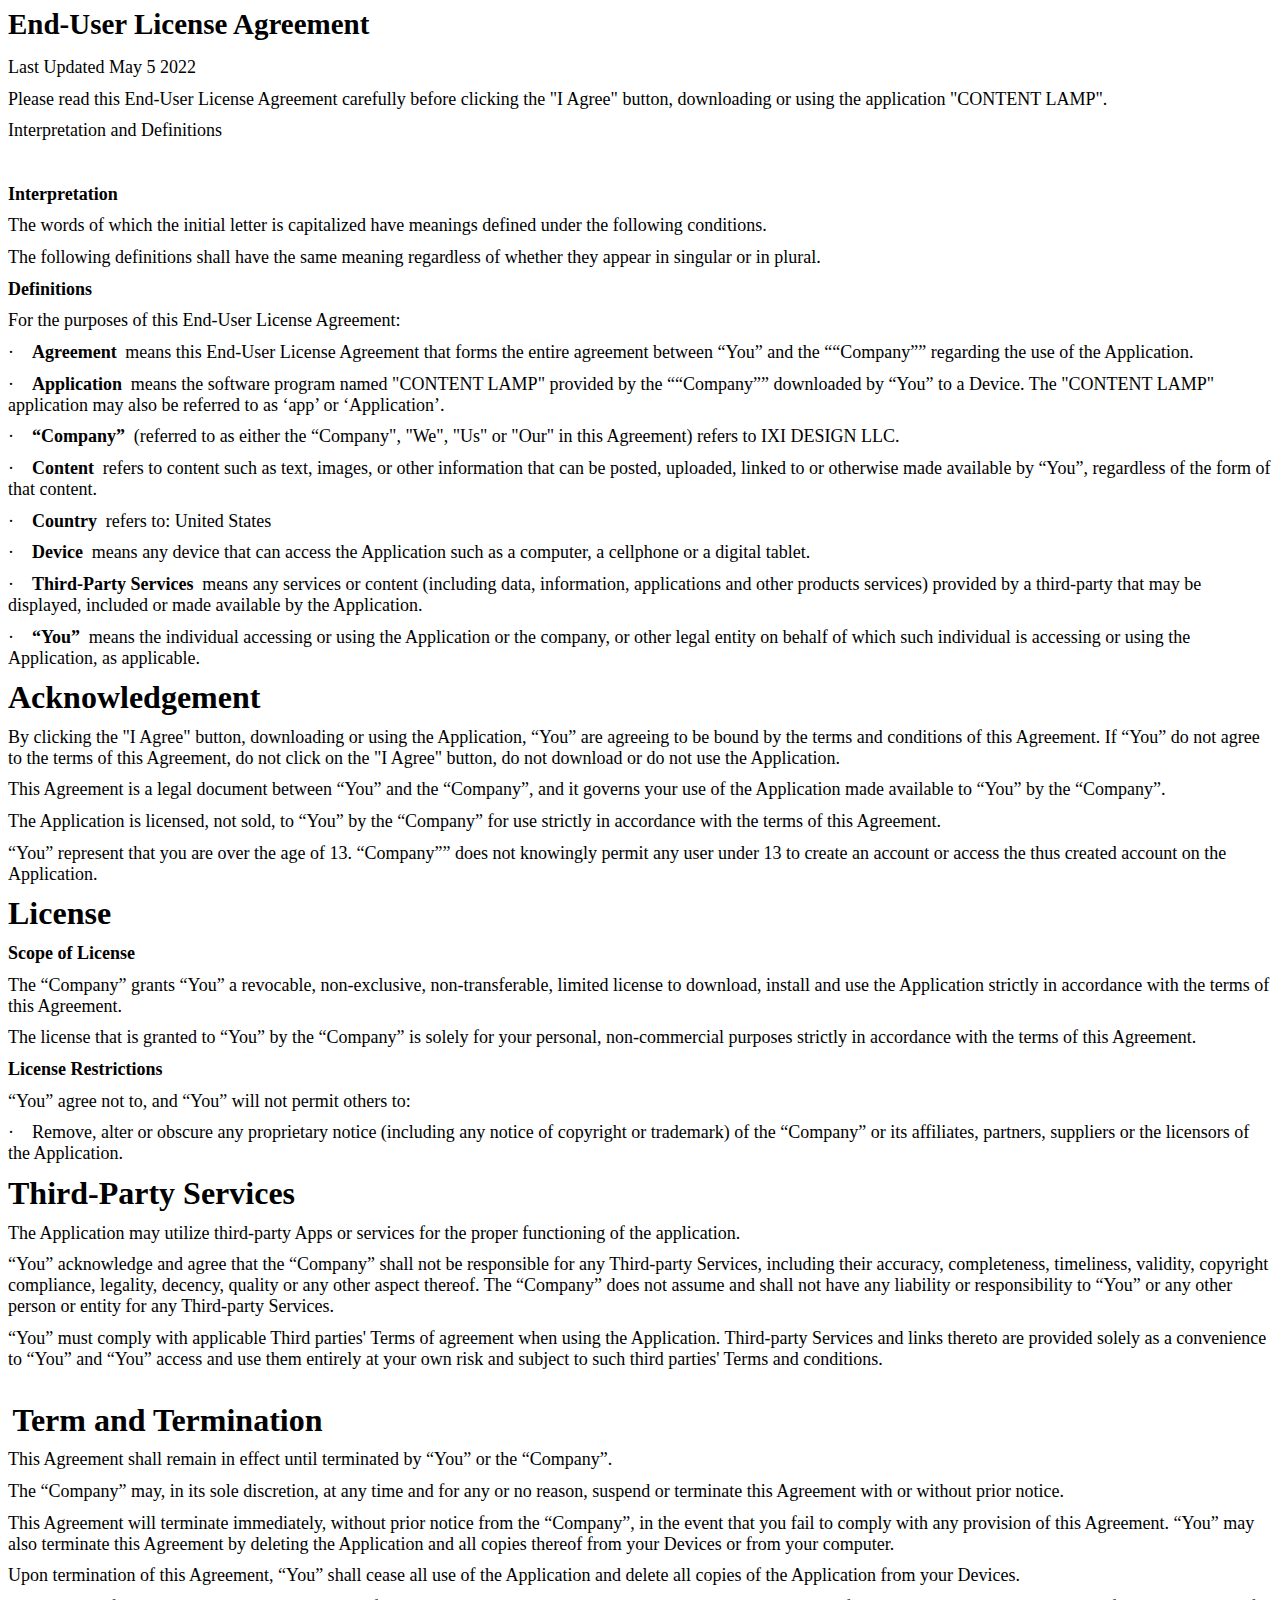
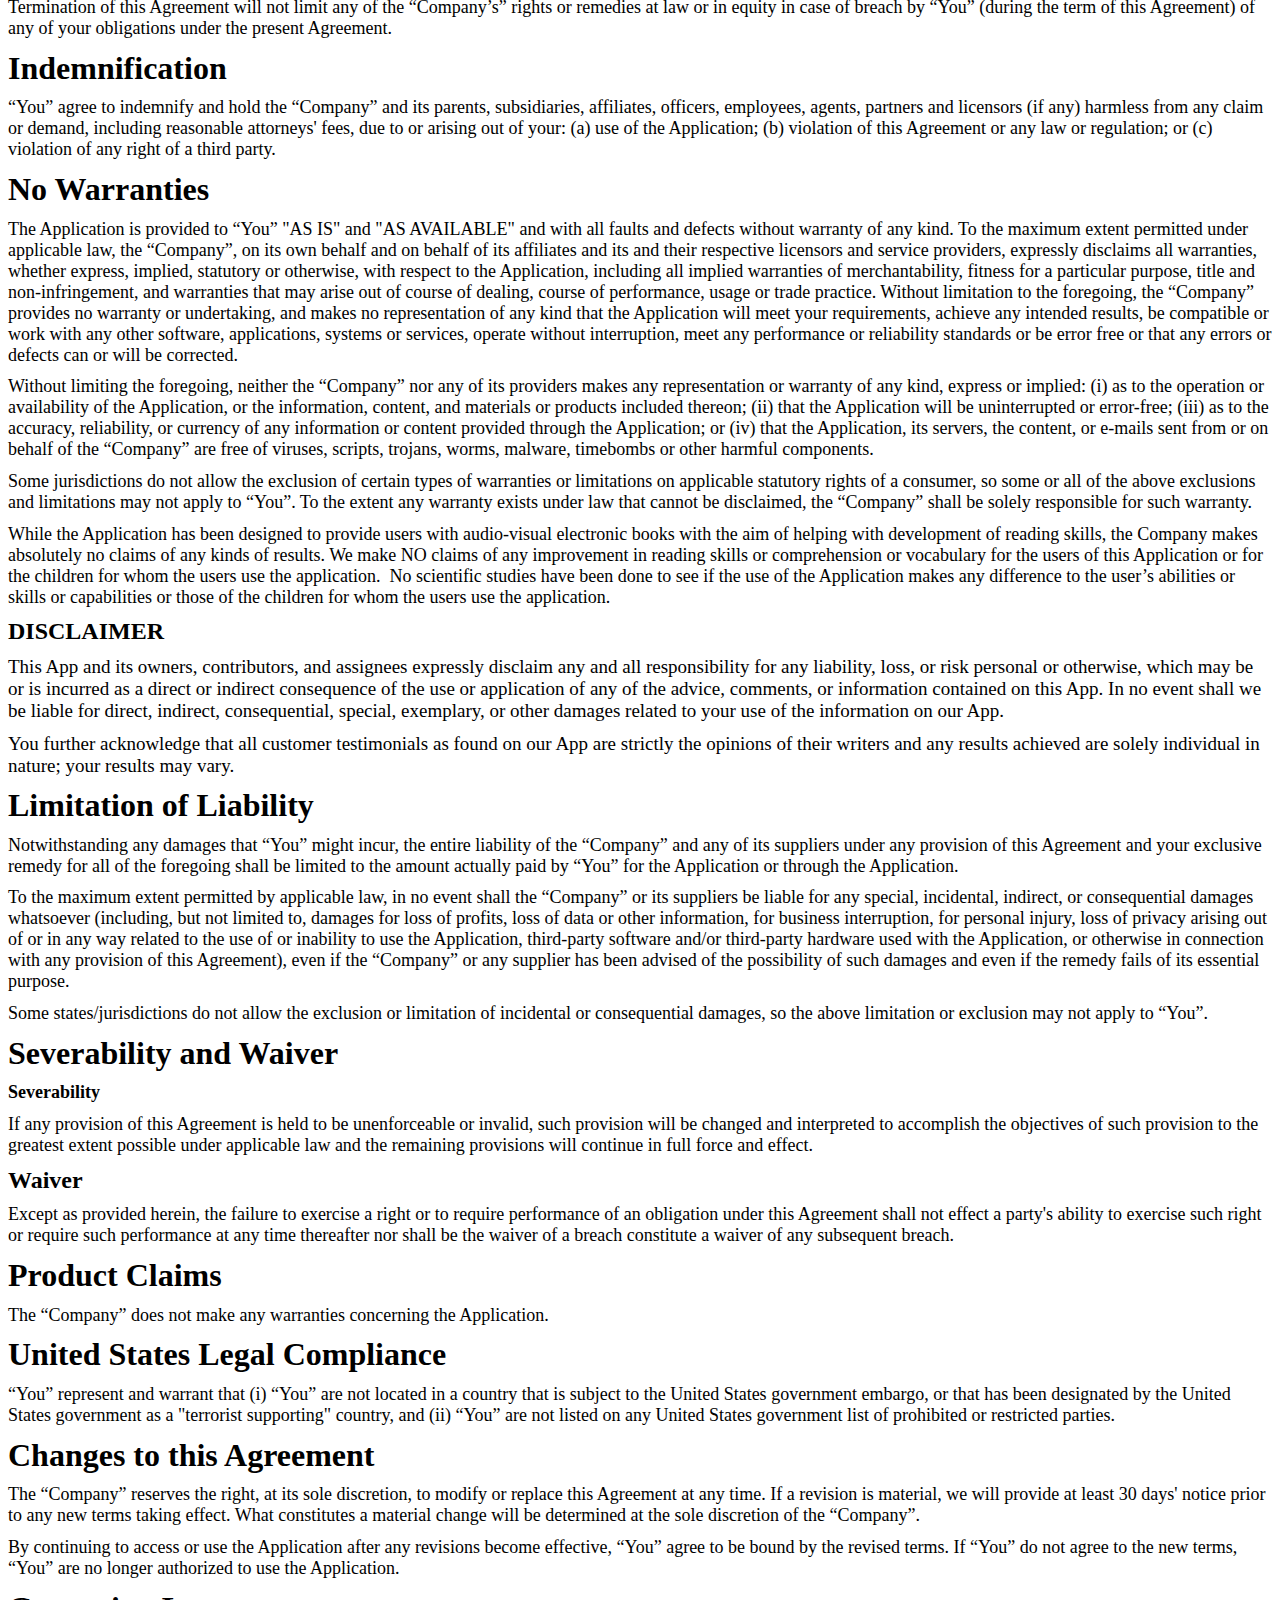
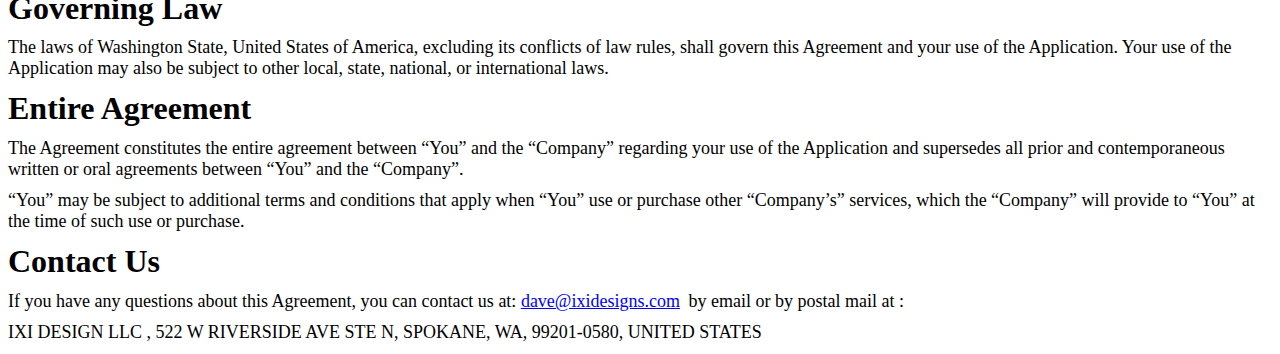
<file: terms.html>
<!DOCTYPE html>
<html>
  <head>
    <meta http-equiv="content-type" content="text/html; charset=UTF-8">
    <title>EULA Content Lamp</title>
  </head>
  <body>
    <p style="box-sizing: inherit; color: rgb(163, 163, 163); font-size: 15px; font-style: normal; font-variant-ligatures: normal; font-variant-caps: normal; font-weight: 400; letter-spacing: normal; orphans: 2; text-align: start; text-indent: 0px; text-transform: none; white-space: normal; widows: 2; word-spacing: 0px; -webkit-text-stroke-width: 0px; text-decoration-thickness: initial; text-decoration-style: initial; text-decoration-color: initial; margin: 0in 0in 12pt; line-height: normal; font-family: Calibri, sans-serif;"><strong
        style="box-sizing: inherit; font-weight: bolder;"><span style="box-sizing: inherit; font-size: 29px; font-family: &quot;Times New Roman&quot;, serif; color: black;">End-User
          License Agreement</span></strong></p>
    <p style="box-sizing: inherit; color: rgb(163, 163, 163); font-size: 15px; font-style: normal; font-variant-ligatures: normal; font-variant-caps: normal; font-weight: 400; letter-spacing: normal; orphans: 2; text-align: start; text-indent: 0px; text-transform: none; white-space: normal; widows: 2; word-spacing: 0px; -webkit-text-stroke-width: 0px; text-decoration-thickness: initial; text-decoration-style: initial; text-decoration-color: initial; margin: 12pt 0in 8pt; line-height: normal; font-family: Calibri, sans-serif;"><span
        style="box-sizing: inherit; font-size: 18px; font-family: &quot;Times New Roman&quot;, serif; color: black;">Last
        Updated May 5 2022<br>
      </span></p>
    <p style="box-sizing: inherit; color: rgb(163, 163, 163); font-size: 15px; font-style: normal; font-variant-ligatures: normal; font-variant-caps: normal; font-weight: 400; letter-spacing: normal; orphans: 2; text-align: start; text-indent: 0px; text-transform: none; white-space: normal; widows: 2; word-spacing: 0px; -webkit-text-stroke-width: 0px; text-decoration-thickness: initial; text-decoration-style: initial; text-decoration-color: initial; margin: 0in 0in 8pt; line-height: normal; font-family: Calibri, sans-serif;"><span
        style="box-sizing: inherit; font-size: 18px; font-family: &quot;Times New Roman&quot;, serif; color: black;">Please
        read this End-User License Agreement carefully before clicking the "I
        Agree" button, downloading or using the application "CONTENT LAMP".</span></p>
    <p style="box-sizing: inherit; color: rgb(163, 163, 163); font-size: 15px; font-style: normal; font-variant-ligatures: normal; font-variant-caps: normal; font-weight: 400; letter-spacing: normal; orphans: 2; text-align: start; text-indent: 0px; text-transform: none; white-space: normal; widows: 2; word-spacing: 0px; -webkit-text-stroke-width: 0px; text-decoration-thickness: initial; text-decoration-style: initial; text-decoration-color: initial; margin: 0in 0in 8pt; line-height: normal; font-family: Calibri, sans-serif;"><span
        style="box-sizing: inherit; font-size: 18px; font-family: &quot;Times New Roman&quot;, serif; color: black;">Interpretation
        and Definitions</span></p>
    <p style="box-sizing: inherit; color: rgb(163, 163, 163); font-size: 15px; font-style: normal; font-variant-ligatures: normal; font-variant-caps: normal; font-weight: 400; letter-spacing: normal; orphans: 2; text-align: start; text-indent: 0px; text-transform: none; white-space: normal; widows: 2; word-spacing: 0px; -webkit-text-stroke-width: 0px; text-decoration-thickness: initial; text-decoration-style: initial; text-decoration-color: initial; margin: 0in 0in 8pt; line-height: normal; font-family: Calibri, sans-serif;"><span
        style="box-sizing: inherit; font-size: 18px; font-family: &quot;Times New Roman&quot;, serif; color: black;">&nbsp;</span></p>
    <p style="box-sizing: inherit; color: rgb(163, 163, 163); font-size: 15px; font-style: normal; font-variant-ligatures: normal; font-variant-caps: normal; font-weight: 400; letter-spacing: normal; orphans: 2; text-align: start; text-indent: 0px; text-transform: none; white-space: normal; widows: 2; word-spacing: 0px; -webkit-text-stroke-width: 0px; text-decoration-thickness: initial; text-decoration-style: initial; text-decoration-color: initial; margin: 0in 0in 8pt; line-height: normal; font-family: Calibri, sans-serif;"><strong
        style="box-sizing: inherit; font-weight: bolder;"><span style="box-sizing: inherit; font-size: 18px; font-family: &quot;Times New Roman&quot;, serif; color: black;">Interpretation</span></strong></p>
    <p style="box-sizing: inherit; color: rgb(163, 163, 163); font-size: 15px; font-style: normal; font-variant-ligatures: normal; font-variant-caps: normal; font-weight: 400; letter-spacing: normal; orphans: 2; text-align: start; text-indent: 0px; text-transform: none; white-space: normal; widows: 2; word-spacing: 0px; -webkit-text-stroke-width: 0px; text-decoration-thickness: initial; text-decoration-style: initial; text-decoration-color: initial; margin: 0in 0in 8pt; line-height: normal; font-family: Calibri, sans-serif;"><span
        style="box-sizing: inherit; font-size: 18px; font-family: &quot;Times New Roman&quot;, serif; color: black;">The
        words of which the initial letter is capitalized have meanings defined
        under the following conditions.</span></p>
    <p style="box-sizing: inherit; color: rgb(163, 163, 163); font-size: 15px; font-style: normal; font-variant-ligatures: normal; font-variant-caps: normal; font-weight: 400; letter-spacing: normal; orphans: 2; text-align: start; text-indent: 0px; text-transform: none; white-space: normal; widows: 2; word-spacing: 0px; -webkit-text-stroke-width: 0px; text-decoration-thickness: initial; text-decoration-style: initial; text-decoration-color: initial; margin: 0in 0in 8pt; line-height: normal; font-family: Calibri, sans-serif;"><span
        style="box-sizing: inherit; font-size: 18px; font-family: &quot;Times New Roman&quot;, serif; color: black;">The
        following definitions shall have the same meaning regardless of whether
        they appear in singular or in plural.</span></p>
    <p style="box-sizing: inherit; color: rgb(163, 163, 163); font-size: 15px; font-style: normal; font-variant-ligatures: normal; font-variant-caps: normal; font-weight: 400; letter-spacing: normal; orphans: 2; text-align: start; text-indent: 0px; text-transform: none; white-space: normal; widows: 2; word-spacing: 0px; -webkit-text-stroke-width: 0px; text-decoration-thickness: initial; text-decoration-style: initial; text-decoration-color: initial; margin: 0in 0in 8pt; line-height: normal; font-family: Calibri, sans-serif;"><strong
        style="box-sizing: inherit; font-weight: bolder;"><span style="box-sizing: inherit; font-size: 18px; font-family: &quot;Times New Roman&quot;, serif; color: black;">Definitions</span></strong></p>
    <p style="box-sizing: inherit; color: rgb(163, 163, 163); font-size: 15px; font-style: normal; font-variant-ligatures: normal; font-variant-caps: normal; font-weight: 400; letter-spacing: normal; orphans: 2; text-align: start; text-indent: 0px; text-transform: none; white-space: normal; widows: 2; word-spacing: 0px; -webkit-text-stroke-width: 0px; text-decoration-thickness: initial; text-decoration-style: initial; text-decoration-color: initial; margin: 0in 0in 8pt; line-height: normal; font-family: Calibri, sans-serif;"><span
        style="box-sizing: inherit; font-size: 18px; font-family: &quot;Times New Roman&quot;, serif; color: black;">For
        the purposes of this End-User License Agreement:</span></p>
    <p style="box-sizing: inherit; color: rgb(163, 163, 163); font-size: 15px; font-style: normal; font-variant-ligatures: normal; font-variant-caps: normal; font-weight: 400; letter-spacing: normal; orphans: 2; text-align: start; text-indent: 0px; text-transform: none; white-space: normal; widows: 2; word-spacing: 0px; -webkit-text-stroke-width: 0px; text-decoration-thickness: initial; text-decoration-style: initial; text-decoration-color: initial; margin: 0in 0in 8pt; line-height: normal; font-family: Calibri, sans-serif;"><span
        style="box-sizing: inherit; font-size: 18px; font-family: Symbol; color: black;">·</span><span
        style="box-sizing: inherit; font-size: 9px; font-family: &quot;Times New Roman&quot;, serif; color: black;">&nbsp;
        &nbsp; &nbsp; &nbsp;&nbsp;</span><strong style="box-sizing: inherit; font-weight: bolder;"><span
          style="box-sizing: inherit; font-size: 18px; font-family: &quot;Times New Roman&quot;, serif; color: black;">Agreement</span></strong><span>&nbsp;</span><span
        style="box-sizing: inherit; font-size: 18px; font-family: &quot;Times New Roman&quot;, serif; color: black;">&nbsp;means
        this End-User License Agreement that forms the entire agreement between
        “You” and the ““Company”” regarding the use of the Application.</span></p>
    <p style="box-sizing: inherit; color: rgb(163, 163, 163); font-size: 15px; font-style: normal; font-variant-ligatures: normal; font-variant-caps: normal; font-weight: 400; letter-spacing: normal; orphans: 2; text-align: start; text-indent: 0px; text-transform: none; white-space: normal; widows: 2; word-spacing: 0px; -webkit-text-stroke-width: 0px; text-decoration-thickness: initial; text-decoration-style: initial; text-decoration-color: initial; margin: 0in 0in 8pt; line-height: normal; font-family: Calibri, sans-serif;"><span
        style="box-sizing: inherit; font-size: 18px; font-family: Symbol; color: black;">·</span><span
        style="box-sizing: inherit; font-size: 9px; font-family: &quot;Times New Roman&quot;, serif; color: black;">&nbsp;
        &nbsp; &nbsp; &nbsp;&nbsp;</span><strong style="box-sizing: inherit; font-weight: bolder;"><span
          style="box-sizing: inherit; font-size: 18px; font-family: &quot;Times New Roman&quot;, serif; color: black;">Application</span></strong><span>&nbsp;</span><span
        style="box-sizing: inherit; font-size: 18px; font-family: &quot;Times New Roman&quot;, serif; color: black;">&nbsp;means
        the software program named "CONTENT LAMP" provided by the ““Company””
        downloaded by “You” to a Device. The "CONTENT LAMP" application may also
        be referred to as ‘app’ or ‘Application’.</span></p>
    <p style="box-sizing: inherit; color: rgb(163, 163, 163); font-size: 15px; font-style: normal; font-variant-ligatures: normal; font-variant-caps: normal; font-weight: 400; letter-spacing: normal; orphans: 2; text-align: start; text-indent: 0px; text-transform: none; white-space: normal; widows: 2; word-spacing: 0px; -webkit-text-stroke-width: 0px; text-decoration-thickness: initial; text-decoration-style: initial; text-decoration-color: initial; margin: 0in 0in 8pt; line-height: normal; font-family: Calibri, sans-serif;"><span
        style="box-sizing: inherit; font-size: 18px; font-family: Symbol; color: black;">·</span><span
        style="box-sizing: inherit; font-size: 9px; font-family: &quot;Times New Roman&quot;, serif; color: black;">&nbsp;
        &nbsp; &nbsp; &nbsp;&nbsp;</span><strong style="box-sizing: inherit; font-weight: bolder;"><span
          style="box-sizing: inherit; font-size: 18px; font-family: &quot;Times New Roman&quot;, serif; color: black;">“Company”</span></strong><span>&nbsp;</span><span
        style="box-sizing: inherit; font-size: 18px; font-family: &quot;Times New Roman&quot;, serif; color: black;">&nbsp;(referred
        to as either the “Company", "We", "Us" or "Our" in this Agreement)
        refers to IXI DESIGN LLC.</span></p>
    <p style="box-sizing: inherit; color: rgb(163, 163, 163); font-size: 15px; font-style: normal; font-variant-ligatures: normal; font-variant-caps: normal; font-weight: 400; letter-spacing: normal; orphans: 2; text-align: start; text-indent: 0px; text-transform: none; white-space: normal; widows: 2; word-spacing: 0px; -webkit-text-stroke-width: 0px; text-decoration-thickness: initial; text-decoration-style: initial; text-decoration-color: initial; margin: 0in 0in 8pt; line-height: normal; font-family: Calibri, sans-serif;"><span
        style="box-sizing: inherit; font-size: 18px; font-family: Symbol; color: black;">·</span><span
        style="box-sizing: inherit; font-size: 9px; font-family: &quot;Times New Roman&quot;, serif; color: black;">&nbsp;
        &nbsp; &nbsp; &nbsp;&nbsp;</span><strong style="box-sizing: inherit; font-weight: bolder;"><span
          style="box-sizing: inherit; font-size: 18px; font-family: &quot;Times New Roman&quot;, serif; color: black;">Content</span></strong><span>&nbsp;</span><span
        style="box-sizing: inherit; font-size: 18px; font-family: &quot;Times New Roman&quot;, serif; color: black;">&nbsp;refers
        to content such as text, images, or other information that can be
        posted, uploaded, linked to or otherwise made available by “You”,
        regardless of the form of that content.</span></p>
    <p style="box-sizing: inherit; color: rgb(163, 163, 163); font-size: 15px; font-style: normal; font-variant-ligatures: normal; font-variant-caps: normal; font-weight: 400; letter-spacing: normal; orphans: 2; text-align: start; text-indent: 0px; text-transform: none; white-space: normal; widows: 2; word-spacing: 0px; -webkit-text-stroke-width: 0px; text-decoration-thickness: initial; text-decoration-style: initial; text-decoration-color: initial; margin: 0in 0in 8pt; line-height: normal; font-family: Calibri, sans-serif;"><span
        style="box-sizing: inherit; font-size: 18px; font-family: Symbol; color: black;">·</span><span
        style="box-sizing: inherit; font-size: 9px; font-family: &quot;Times New Roman&quot;, serif; color: black;">&nbsp;
        &nbsp; &nbsp; &nbsp;&nbsp;</span><strong style="box-sizing: inherit; font-weight: bolder;"><span
          style="box-sizing: inherit; font-size: 18px; font-family: &quot;Times New Roman&quot;, serif; color: black;">Country</span></strong><span>&nbsp;</span><span
        style="box-sizing: inherit; font-size: 18px; font-family: &quot;Times New Roman&quot;, serif; color: black;">&nbsp;refers
        to: United States</span></p>
    <p style="box-sizing: inherit; color: rgb(163, 163, 163); font-size: 15px; font-style: normal; font-variant-ligatures: normal; font-variant-caps: normal; font-weight: 400; letter-spacing: normal; orphans: 2; text-align: start; text-indent: 0px; text-transform: none; white-space: normal; widows: 2; word-spacing: 0px; -webkit-text-stroke-width: 0px; text-decoration-thickness: initial; text-decoration-style: initial; text-decoration-color: initial; margin: 0in 0in 8pt; line-height: normal; font-family: Calibri, sans-serif;"><span
        style="box-sizing: inherit; font-size: 18px; font-family: Symbol; color: black;">·</span><span
        style="box-sizing: inherit; font-size: 9px; font-family: &quot;Times New Roman&quot;, serif; color: black;">&nbsp;
        &nbsp; &nbsp; &nbsp;&nbsp;</span><strong style="box-sizing: inherit; font-weight: bolder;"><span
          style="box-sizing: inherit; font-size: 18px; font-family: &quot;Times New Roman&quot;, serif; color: black;">Device</span></strong><span>&nbsp;</span><span
        style="box-sizing: inherit; font-size: 18px; font-family: &quot;Times New Roman&quot;, serif; color: black;">&nbsp;means
        any device that can access the Application such as a computer, a
        cellphone or a digital tablet.</span></p>
    <p style="box-sizing: inherit; color: rgb(163, 163, 163); font-size: 15px; font-style: normal; font-variant-ligatures: normal; font-variant-caps: normal; font-weight: 400; letter-spacing: normal; orphans: 2; text-align: start; text-indent: 0px; text-transform: none; white-space: normal; widows: 2; word-spacing: 0px; -webkit-text-stroke-width: 0px; text-decoration-thickness: initial; text-decoration-style: initial; text-decoration-color: initial; margin: 0in 0in 8pt; line-height: normal; font-family: Calibri, sans-serif;"><span
        style="box-sizing: inherit; font-size: 18px; font-family: Symbol; color: black;">·</span><span
        style="box-sizing: inherit; font-size: 9px; font-family: &quot;Times New Roman&quot;, serif; color: black;">&nbsp;
        &nbsp; &nbsp; &nbsp;&nbsp;</span><strong style="box-sizing: inherit; font-weight: bolder;"><span
          style="box-sizing: inherit; font-size: 18px; font-family: &quot;Times New Roman&quot;, serif; color: black;">Third-Party
          Services</span></strong><span>&nbsp;</span><span style="box-sizing: inherit; font-size: 18px; font-family: &quot;Times New Roman&quot;, serif; color: black;">&nbsp;means
        any services or content (including data, information, applications and
        other products services) provided by a third-party that may be
        displayed, included or made available by the Application.</span></p>
    <p style="box-sizing: inherit; color: rgb(163, 163, 163); font-size: 15px; font-style: normal; font-variant-ligatures: normal; font-variant-caps: normal; font-weight: 400; letter-spacing: normal; orphans: 2; text-align: start; text-indent: 0px; text-transform: none; white-space: normal; widows: 2; word-spacing: 0px; -webkit-text-stroke-width: 0px; text-decoration-thickness: initial; text-decoration-style: initial; text-decoration-color: initial; margin: 0in 0in 8pt; line-height: normal; font-family: Calibri, sans-serif;"><span
        style="box-sizing: inherit; font-size: 18px; font-family: Symbol; color: black;">·</span><span
        style="box-sizing: inherit; font-size: 9px; font-family: &quot;Times New Roman&quot;, serif; color: black;">&nbsp;
        &nbsp; &nbsp; &nbsp;&nbsp;</span><strong style="box-sizing: inherit; font-weight: bolder;"><span
          style="box-sizing: inherit; font-size: 18px; font-family: &quot;Times New Roman&quot;, serif; color: black;">“You”</span></strong><span>&nbsp;</span><span
        style="box-sizing: inherit; font-size: 18px; font-family: &quot;Times New Roman&quot;, serif; color: black;">&nbsp;means
        the individual accessing or using the Application or the company, or
        other legal entity on behalf of which such individual is accessing or
        using the Application, as applicable.</span></p>
    <p style="box-sizing: inherit; color: rgb(163, 163, 163); font-size: 15px; font-style: normal; font-variant-ligatures: normal; font-variant-caps: normal; font-weight: 400; letter-spacing: normal; orphans: 2; text-align: start; text-indent: 0px; text-transform: none; white-space: normal; widows: 2; word-spacing: 0px; -webkit-text-stroke-width: 0px; text-decoration-thickness: initial; text-decoration-style: initial; text-decoration-color: initial; margin: 0in 0in 8pt; line-height: normal; font-family: Calibri, sans-serif;"><strong
        style="box-sizing: inherit; font-weight: bolder;"><span style="box-sizing: inherit; font-size: 32px; font-family: &quot;Times New Roman&quot;, serif; color: black;">Acknowledgement</span></strong></p>
    <p style="box-sizing: inherit; color: rgb(163, 163, 163); font-size: 15px; font-style: normal; font-variant-ligatures: normal; font-variant-caps: normal; font-weight: 400; letter-spacing: normal; orphans: 2; text-align: start; text-indent: 0px; text-transform: none; white-space: normal; widows: 2; word-spacing: 0px; -webkit-text-stroke-width: 0px; text-decoration-thickness: initial; text-decoration-style: initial; text-decoration-color: initial; margin: 0in 0in 8pt; line-height: normal; font-family: Calibri, sans-serif;"><span
        style="box-sizing: inherit; font-size: 18px; font-family: &quot;Times New Roman&quot;, serif; color: black;">By
        clicking the "I Agree" button, downloading or using the Application,
        “You” are agreeing to be bound by the terms and conditions of this
        Agreement. If “You” do not agree to the terms of this Agreement, do not
        click on the "I Agree" button, do not download or do not use the
        Application.</span></p>
    <p style="box-sizing: inherit; color: rgb(163, 163, 163); font-size: 15px; font-style: normal; font-variant-ligatures: normal; font-variant-caps: normal; font-weight: 400; letter-spacing: normal; orphans: 2; text-align: start; text-indent: 0px; text-transform: none; white-space: normal; widows: 2; word-spacing: 0px; -webkit-text-stroke-width: 0px; text-decoration-thickness: initial; text-decoration-style: initial; text-decoration-color: initial; margin: 0in 0in 8pt; line-height: normal; font-family: Calibri, sans-serif;"><span
        style="box-sizing: inherit; font-size: 18px; font-family: &quot;Times New Roman&quot;, serif; color: black;">This
        Agreement is a legal document between “You” and the “Company”, and it
        governs your use of the Application made available to “You” by the
        “Company”.</span></p>
    <p style="box-sizing: inherit; color: rgb(163, 163, 163); font-size: 15px; font-style: normal; font-variant-ligatures: normal; font-variant-caps: normal; font-weight: 400; letter-spacing: normal; orphans: 2; text-align: start; text-indent: 0px; text-transform: none; white-space: normal; widows: 2; word-spacing: 0px; -webkit-text-stroke-width: 0px; text-decoration-thickness: initial; text-decoration-style: initial; text-decoration-color: initial; margin: 0in 0in 8pt; line-height: normal; font-family: Calibri, sans-serif;"><span
        style="box-sizing: inherit; font-size: 18px; font-family: &quot;Times New Roman&quot;, serif; color: black;">The
        Application is licensed, not sold, to “You” by the “Company” for use
        strictly in accordance with the terms of this Agreement.</span></p>
    <p style="box-sizing: inherit; color: rgb(163, 163, 163); font-size: 15px; font-style: normal; font-variant-ligatures: normal; font-variant-caps: normal; font-weight: 400; letter-spacing: normal; orphans: 2; text-align: start; text-indent: 0px; text-transform: none; white-space: normal; widows: 2; word-spacing: 0px; -webkit-text-stroke-width: 0px; text-decoration-thickness: initial; text-decoration-style: initial; text-decoration-color: initial; margin: 0in 0in 8pt; line-height: normal; font-family: Calibri, sans-serif;"><span
        style="box-sizing: inherit; font-size: 18px; font-family: &quot;Times New Roman&quot;, serif; color: black;">“You”
        represent that you are over the age of 13. “Company”” does not knowingly
        permit any user under 13 to create an account or access the thus created
        account on the Application.</span></p>
    <p style="box-sizing: inherit; color: rgb(163, 163, 163); font-size: 15px; font-style: normal; font-variant-ligatures: normal; font-variant-caps: normal; font-weight: 400; letter-spacing: normal; orphans: 2; text-align: start; text-indent: 0px; text-transform: none; white-space: normal; widows: 2; word-spacing: 0px; -webkit-text-stroke-width: 0px; text-decoration-thickness: initial; text-decoration-style: initial; text-decoration-color: initial; margin: 0in 0in 8pt; line-height: normal; font-family: Calibri, sans-serif;"><strong
        style="box-sizing: inherit; font-weight: bolder;"><span style="box-sizing: inherit; font-size: 32px; font-family: &quot;Times New Roman&quot;, serif; color: black;">License</span></strong></p>
    <p style="box-sizing: inherit; color: rgb(163, 163, 163); font-size: 15px; font-style: normal; font-variant-ligatures: normal; font-variant-caps: normal; font-weight: 400; letter-spacing: normal; orphans: 2; text-align: start; text-indent: 0px; text-transform: none; white-space: normal; widows: 2; word-spacing: 0px; -webkit-text-stroke-width: 0px; text-decoration-thickness: initial; text-decoration-style: initial; text-decoration-color: initial; margin: 0in 0in 8pt; line-height: normal; font-family: Calibri, sans-serif;"><strong
        style="box-sizing: inherit; font-weight: bolder;"><span style="box-sizing: inherit; font-size: 18px; font-family: &quot;Times New Roman&quot;, serif; color: black;">Scope
          of License</span></strong></p>
    <p style="box-sizing: inherit; color: rgb(163, 163, 163); font-size: 15px; font-style: normal; font-variant-ligatures: normal; font-variant-caps: normal; font-weight: 400; letter-spacing: normal; orphans: 2; text-align: start; text-indent: 0px; text-transform: none; white-space: normal; widows: 2; word-spacing: 0px; -webkit-text-stroke-width: 0px; text-decoration-thickness: initial; text-decoration-style: initial; text-decoration-color: initial; margin: 0in 0in 8pt; line-height: normal; font-family: Calibri, sans-serif;"><span
        style="box-sizing: inherit; font-size: 18px; font-family: &quot;Times New Roman&quot;, serif; color: black;">The
        “Company” grants “You” a revocable, non-exclusive, non-transferable,
        limited license to download, install and use the Application strictly in
        accordance with the terms of this Agreement.</span></p>
    <p style="box-sizing: inherit; color: rgb(163, 163, 163); font-size: 15px; font-style: normal; font-variant-ligatures: normal; font-variant-caps: normal; font-weight: 400; letter-spacing: normal; orphans: 2; text-align: start; text-indent: 0px; text-transform: none; white-space: normal; widows: 2; word-spacing: 0px; -webkit-text-stroke-width: 0px; text-decoration-thickness: initial; text-decoration-style: initial; text-decoration-color: initial; margin: 0in 0in 8pt; line-height: normal; font-family: Calibri, sans-serif;"><span
        style="box-sizing: inherit; font-size: 18px; font-family: &quot;Times New Roman&quot;, serif; color: black;">The
        license that is granted to “You” by the “Company” is solely for your
        personal, non-commercial purposes strictly in accordance with the terms
        of this Agreement.</span></p>
    <p style="box-sizing: inherit; color: rgb(163, 163, 163); font-size: 15px; font-style: normal; font-variant-ligatures: normal; font-variant-caps: normal; font-weight: 400; letter-spacing: normal; orphans: 2; text-align: start; text-indent: 0px; text-transform: none; white-space: normal; widows: 2; word-spacing: 0px; -webkit-text-stroke-width: 0px; text-decoration-thickness: initial; text-decoration-style: initial; text-decoration-color: initial; margin: 0in 0in 8pt; line-height: normal; font-family: Calibri, sans-serif;"><strong
        style="box-sizing: inherit; font-weight: bolder;"><span style="box-sizing: inherit; font-size: 18px; font-family: &quot;Times New Roman&quot;, serif; color: black;">License
          Restrictions</span></strong></p>
    <p style="box-sizing: inherit; color: rgb(163, 163, 163); font-size: 15px; font-style: normal; font-variant-ligatures: normal; font-variant-caps: normal; font-weight: 400; letter-spacing: normal; orphans: 2; text-align: start; text-indent: 0px; text-transform: none; white-space: normal; widows: 2; word-spacing: 0px; -webkit-text-stroke-width: 0px; text-decoration-thickness: initial; text-decoration-style: initial; text-decoration-color: initial; margin: 0in 0in 8pt; line-height: normal; font-family: Calibri, sans-serif;"><span
        style="box-sizing: inherit; font-size: 18px; font-family: &quot;Times New Roman&quot;, serif; color: black;">“You”
        agree not to, and “You” will not permit others to:</span></p>
    <p style="box-sizing: inherit; color: rgb(163, 163, 163); font-size: 15px; font-style: normal; font-variant-ligatures: normal; font-variant-caps: normal; font-weight: 400; letter-spacing: normal; orphans: 2; text-align: start; text-indent: 0px; text-transform: none; white-space: normal; widows: 2; word-spacing: 0px; -webkit-text-stroke-width: 0px; text-decoration-thickness: initial; text-decoration-style: initial; text-decoration-color: initial; margin: 0in 0in 8pt; line-height: normal; font-family: Calibri, sans-serif;"><span
        style="box-sizing: inherit; font-size: 18px; font-family: Symbol; color: black;">·</span><span
        style="box-sizing: inherit; font-size: 9px; font-family: &quot;Times New Roman&quot;, serif; color: black;">&nbsp;
        &nbsp; &nbsp; &nbsp;&nbsp;</span><span style="box-sizing: inherit; font-size: 18px; font-family: &quot;Times New Roman&quot;, serif; color: black;">Remove,
        alter or obscure any proprietary notice (including any notice of
        copyright or trademark) of the “Company” or its affiliates, partners,
        suppliers or the licensors of the Application.</span></p>
    <p style="box-sizing: inherit; color: rgb(163, 163, 163); font-size: 15px; font-style: normal; font-variant-ligatures: normal; font-variant-caps: normal; font-weight: 400; letter-spacing: normal; orphans: 2; text-align: start; text-indent: 0px; text-transform: none; white-space: normal; widows: 2; word-spacing: 0px; -webkit-text-stroke-width: 0px; text-decoration-thickness: initial; text-decoration-style: initial; text-decoration-color: initial; margin: 0in 0in 8pt; line-height: normal; font-family: Calibri, sans-serif;"><strong
        style="box-sizing: inherit; font-weight: bolder;"><span style="box-sizing: inherit; font-size: 32px; font-family: &quot;Times New Roman&quot;, serif; color: black;">Third-Party
          Services</span></strong></p>
    <p style="box-sizing: inherit; color: rgb(163, 163, 163); font-size: 15px; font-style: normal; font-variant-ligatures: normal; font-variant-caps: normal; font-weight: 400; letter-spacing: normal; orphans: 2; text-align: start; text-indent: 0px; text-transform: none; white-space: normal; widows: 2; word-spacing: 0px; -webkit-text-stroke-width: 0px; text-decoration-thickness: initial; text-decoration-style: initial; text-decoration-color: initial; margin: 0in 0in 8pt; line-height: normal; font-family: Calibri, sans-serif;"><span
        style="box-sizing: inherit; font-size: 18px; font-family: &quot;Times New Roman&quot;, serif; color: black;">The
        Application may utilize third-party Apps or services for the proper
        functioning of the application.</span></p>
    <p style="box-sizing: inherit; color: rgb(163, 163, 163); font-size: 15px; font-style: normal; font-variant-ligatures: normal; font-variant-caps: normal; font-weight: 400; letter-spacing: normal; orphans: 2; text-align: start; text-indent: 0px; text-transform: none; white-space: normal; widows: 2; word-spacing: 0px; -webkit-text-stroke-width: 0px; text-decoration-thickness: initial; text-decoration-style: initial; text-decoration-color: initial; margin: 0in 0in 8pt; line-height: normal; font-family: Calibri, sans-serif;"><span
        style="box-sizing: inherit; font-size: 18px; font-family: &quot;Times New Roman&quot;, serif; color: black;">“You”
        acknowledge and agree that the “Company” shall not be responsible for
        any Third-party Services, including their accuracy, completeness,
        timeliness, validity, copyright compliance, legality, decency, quality
        or any other aspect thereof. The “Company” does not assume and shall not
        have any liability or responsibility to “You” or any other person or
        entity for any Third-party Services.</span></p>
    <p style="box-sizing: inherit; color: rgb(163, 163, 163); font-size: 15px; font-style: normal; font-variant-ligatures: normal; font-variant-caps: normal; font-weight: 400; letter-spacing: normal; orphans: 2; text-align: start; text-indent: 0px; text-transform: none; white-space: normal; widows: 2; word-spacing: 0px; -webkit-text-stroke-width: 0px; text-decoration-thickness: initial; text-decoration-style: initial; text-decoration-color: initial; margin: 0in 0in 8pt; line-height: normal; font-family: Calibri, sans-serif;"><span
        style="box-sizing: inherit; font-size: 18px; font-family: &quot;Times New Roman&quot;, serif; color: black;">“You”
        must comply with applicable Third parties' Terms of agreement when using
        the Application. Third-party Services and links thereto are provided
        solely as a convenience to “You” and “You” access and use them entirely
        at your own risk and subject to such third parties' Terms and
        conditions.</span></p>
    <p style="box-sizing: inherit; color: rgb(163, 163, 163); font-size: 15px; font-style: normal; font-variant-ligatures: normal; font-variant-caps: normal; font-weight: 400; letter-spacing: normal; orphans: 2; text-align: start; text-indent: 0px; text-transform: none; white-space: normal; widows: 2; word-spacing: 0px; -webkit-text-stroke-width: 0px; text-decoration-thickness: initial; text-decoration-style: initial; text-decoration-color: initial; margin: 0in 0in 8pt; line-height: normal; font-family: Calibri, sans-serif;"><span
        style="box-sizing: inherit; font-size: 18px; font-family: &quot;Times New Roman&quot;, serif; color: black;"><br
          style="box-sizing: inherit;">
        &nbsp;</span><strong style="box-sizing: inherit; font-weight: bolder;"><span
          style="box-sizing: inherit; font-size: 32px; font-family: &quot;Times New Roman&quot;, serif; color: black;">Term
          and Termination</span></strong></p>
    <p style="box-sizing: inherit; color: rgb(163, 163, 163); font-size: 15px; font-style: normal; font-variant-ligatures: normal; font-variant-caps: normal; font-weight: 400; letter-spacing: normal; orphans: 2; text-align: start; text-indent: 0px; text-transform: none; white-space: normal; widows: 2; word-spacing: 0px; -webkit-text-stroke-width: 0px; text-decoration-thickness: initial; text-decoration-style: initial; text-decoration-color: initial; margin: 0in 0in 8pt; line-height: normal; font-family: Calibri, sans-serif;"><span
        style="box-sizing: inherit; font-size: 18px; font-family: &quot;Times New Roman&quot;, serif; color: black;">This
        Agreement shall remain in effect until terminated by “You” or the
        “Company”.</span></p>
    <p style="box-sizing: inherit; color: rgb(163, 163, 163); font-size: 15px; font-style: normal; font-variant-ligatures: normal; font-variant-caps: normal; font-weight: 400; letter-spacing: normal; orphans: 2; text-align: start; text-indent: 0px; text-transform: none; white-space: normal; widows: 2; word-spacing: 0px; -webkit-text-stroke-width: 0px; text-decoration-thickness: initial; text-decoration-style: initial; text-decoration-color: initial; margin: 0in 0in 8pt; line-height: normal; font-family: Calibri, sans-serif;"><span
        style="box-sizing: inherit; font-size: 18px; font-family: &quot;Times New Roman&quot;, serif; color: black;">The
        “Company” may, in its sole discretion, at any time and for any or no
        reason, suspend or terminate this Agreement with or without prior
        notice.</span></p>
    <p style="box-sizing: inherit; color: rgb(163, 163, 163); font-size: 15px; font-style: normal; font-variant-ligatures: normal; font-variant-caps: normal; font-weight: 400; letter-spacing: normal; orphans: 2; text-align: start; text-indent: 0px; text-transform: none; white-space: normal; widows: 2; word-spacing: 0px; -webkit-text-stroke-width: 0px; text-decoration-thickness: initial; text-decoration-style: initial; text-decoration-color: initial; margin: 0in 0in 8pt; line-height: normal; font-family: Calibri, sans-serif;"><span
        style="box-sizing: inherit; font-size: 18px; font-family: &quot;Times New Roman&quot;, serif; color: black;">This
        Agreement will terminate immediately, without prior notice from the
        “Company”, in the event that you fail to comply with any provision of
        this Agreement. “You” may also terminate this Agreement by deleting the
        Application and all copies thereof from your Devices or from your
        computer.</span></p>
    <p style="box-sizing: inherit; color: rgb(163, 163, 163); font-size: 15px; font-style: normal; font-variant-ligatures: normal; font-variant-caps: normal; font-weight: 400; letter-spacing: normal; orphans: 2; text-align: start; text-indent: 0px; text-transform: none; white-space: normal; widows: 2; word-spacing: 0px; -webkit-text-stroke-width: 0px; text-decoration-thickness: initial; text-decoration-style: initial; text-decoration-color: initial; margin: 0in 0in 8pt; line-height: normal; font-family: Calibri, sans-serif;"><span
        style="box-sizing: inherit; font-size: 18px; font-family: &quot;Times New Roman&quot;, serif; color: black;">Upon
        termination of this Agreement, “You” shall cease all use of the
        Application and delete all copies of the Application from your Devices.</span></p>
    <p style="box-sizing: inherit; color: rgb(163, 163, 163); font-size: 15px; font-style: normal; font-variant-ligatures: normal; font-variant-caps: normal; font-weight: 400; letter-spacing: normal; orphans: 2; text-align: start; text-indent: 0px; text-transform: none; white-space: normal; widows: 2; word-spacing: 0px; -webkit-text-stroke-width: 0px; text-decoration-thickness: initial; text-decoration-style: initial; text-decoration-color: initial; margin: 0in 0in 8pt; line-height: normal; font-family: Calibri, sans-serif;"><span
        style="box-sizing: inherit; font-size: 18px; font-family: &quot;Times New Roman&quot;, serif; color: black;">Termination
        of this Agreement will not limit any of the “Company’s” rights or
        remedies at law or in equity in case of breach by “You” (during the term
        of this Agreement) of any of your obligations under the present
        Agreement.</span></p>
    <p style="box-sizing: inherit; color: rgb(163, 163, 163); font-size: 15px; font-style: normal; font-variant-ligatures: normal; font-variant-caps: normal; font-weight: 400; letter-spacing: normal; orphans: 2; text-align: start; text-indent: 0px; text-transform: none; white-space: normal; widows: 2; word-spacing: 0px; -webkit-text-stroke-width: 0px; text-decoration-thickness: initial; text-decoration-style: initial; text-decoration-color: initial; margin: 0in 0in 8pt; line-height: normal; font-family: Calibri, sans-serif;"><strong
        style="box-sizing: inherit; font-weight: bolder;"><span style="box-sizing: inherit; font-size: 32px; font-family: &quot;Times New Roman&quot;, serif; color: black;">Indemnification</span></strong></p>
    <p style="box-sizing: inherit; color: rgb(163, 163, 163); font-size: 15px; font-style: normal; font-variant-ligatures: normal; font-variant-caps: normal; font-weight: 400; letter-spacing: normal; orphans: 2; text-align: start; text-indent: 0px; text-transform: none; white-space: normal; widows: 2; word-spacing: 0px; -webkit-text-stroke-width: 0px; text-decoration-thickness: initial; text-decoration-style: initial; text-decoration-color: initial; margin: 0in 0in 8pt; line-height: normal; font-family: Calibri, sans-serif;"><span
        style="box-sizing: inherit; font-size: 18px; font-family: &quot;Times New Roman&quot;, serif; color: black;">“You”
        agree to indemnify and hold the “Company” and its parents, subsidiaries,
        affiliates, officers, employees, agents, partners and licensors (if any)
        harmless from any claim or demand, including reasonable attorneys' fees,
        due to or arising out of your: (a) use of the Application; (b) violation
        of this Agreement or any law or regulation; or (c) violation of any
        right of a third party.</span></p>
    <p style="box-sizing: inherit; color: rgb(163, 163, 163); font-size: 15px; font-style: normal; font-variant-ligatures: normal; font-variant-caps: normal; font-weight: 400; letter-spacing: normal; orphans: 2; text-align: start; text-indent: 0px; text-transform: none; white-space: normal; widows: 2; word-spacing: 0px; -webkit-text-stroke-width: 0px; text-decoration-thickness: initial; text-decoration-style: initial; text-decoration-color: initial; margin: 0in 0in 8pt; line-height: normal; font-family: Calibri, sans-serif;"><strong
        style="box-sizing: inherit; font-weight: bolder;"><span style="box-sizing: inherit; font-size: 32px; font-family: &quot;Times New Roman&quot;, serif; color: black;">No
          Warranties</span></strong></p>
    <p style="box-sizing: inherit; color: rgb(163, 163, 163); font-size: 15px; font-style: normal; font-variant-ligatures: normal; font-variant-caps: normal; font-weight: 400; letter-spacing: normal; orphans: 2; text-align: start; text-indent: 0px; text-transform: none; white-space: normal; widows: 2; word-spacing: 0px; -webkit-text-stroke-width: 0px; text-decoration-thickness: initial; text-decoration-style: initial; text-decoration-color: initial; margin: 0in 0in 8pt; line-height: normal; font-family: Calibri, sans-serif;"><span
        style="box-sizing: inherit; font-size: 18px; font-family: &quot;Times New Roman&quot;, serif; color: black;">The
        Application is provided to “You” "AS IS" and "AS AVAILABLE" and with all
        faults and defects without warranty of any kind. To the maximum extent
        permitted under applicable law, the “Company”, on its own behalf and on
        behalf of its affiliates and its and their respective licensors and
        service providers, expressly disclaims all warranties, whether express,
        implied, statutory or otherwise, with respect to the Application,
        including all implied warranties of merchantability, fitness for a
        particular purpose, title and non-infringement, and warranties that may
        arise out of course of dealing, course of performance, usage or trade
        practice. Without limitation to the foregoing, the “Company” provides no
        warranty or undertaking, and makes no representation of any kind that
        the Application will meet your requirements, achieve any intended
        results, be compatible or work with any other software, applications,
        systems or services, operate without interruption, meet any performance
        or reliability standards or be error free or that any errors or defects
        can or will be corrected.</span></p>
    <p style="box-sizing: inherit; color: rgb(163, 163, 163); font-size: 15px; font-style: normal; font-variant-ligatures: normal; font-variant-caps: normal; font-weight: 400; letter-spacing: normal; orphans: 2; text-align: start; text-indent: 0px; text-transform: none; white-space: normal; widows: 2; word-spacing: 0px; -webkit-text-stroke-width: 0px; text-decoration-thickness: initial; text-decoration-style: initial; text-decoration-color: initial; margin: 0in 0in 8pt; line-height: normal; font-family: Calibri, sans-serif;"><span
        style="box-sizing: inherit; font-size: 18px; font-family: &quot;Times New Roman&quot;, serif; color: black;">Without
        limiting the foregoing, neither the “Company” nor any of its providers
        makes any representation or warranty of any kind, express or implied:
        (i) as to the operation or availability of the Application, or the
        information, content, and materials or products included thereon; (ii)
        that the Application will be uninterrupted or error-free; (iii) as to
        the accuracy, reliability, or currency of any information or content
        provided through the Application; or (iv) that the Application, its
        servers, the content, or e-mails sent from or on behalf of the “Company”
        are free of viruses, scripts, trojans, worms, malware, timebombs or
        other harmful components.</span></p>
    <p style="box-sizing: inherit; color: rgb(163, 163, 163); font-size: 15px; font-style: normal; font-variant-ligatures: normal; font-variant-caps: normal; font-weight: 400; letter-spacing: normal; orphans: 2; text-align: start; text-indent: 0px; text-transform: none; white-space: normal; widows: 2; word-spacing: 0px; -webkit-text-stroke-width: 0px; text-decoration-thickness: initial; text-decoration-style: initial; text-decoration-color: initial; margin: 0in 0in 8pt; line-height: normal; font-family: Calibri, sans-serif;"><span
        style="box-sizing: inherit; font-size: 18px; font-family: &quot;Times New Roman&quot;, serif; color: black;">Some
        jurisdictions do not allow the exclusion of certain types of warranties
        or limitations on applicable statutory rights of a consumer, so some or
        all of the above exclusions and limitations may not apply to “You”. To
        the extent any warranty exists under law that cannot be disclaimed, the
        “Company” shall be solely responsible for such warranty.</span></p>
    <p style="box-sizing: inherit; color: rgb(163, 163, 163); font-size: 15px; font-style: normal; font-variant-ligatures: normal; font-variant-caps: normal; font-weight: 400; letter-spacing: normal; orphans: 2; text-align: start; text-indent: 0px; text-transform: none; white-space: normal; widows: 2; word-spacing: 0px; -webkit-text-stroke-width: 0px; text-decoration-thickness: initial; text-decoration-style: initial; text-decoration-color: initial; margin: 0in 0in 8pt; line-height: normal; font-family: Calibri, sans-serif;"><span
        style="box-sizing: inherit; font-size: 18px; font-family: &quot;Times New Roman&quot;, serif; color: black;">While
        the Application has been designed to provide users with audio-visual
        electronic books with the aim of helping with development of reading
        skills, the Company makes absolutely no claims of any kinds of results.
        We make NO claims of any improvement in reading skills or comprehension
        or vocabulary for the users of this Application or for the children for
        whom the users use the application. &nbsp;No scientific studies have
        been done to see if the use of the Application makes any difference to
        the user’s abilities or skills or capabilities or those of the children
        for whom the users use the application.</span></p>
    <p style="box-sizing: inherit; color: rgb(163, 163, 163); font-size: 15px; font-style: normal; font-variant-ligatures: normal; font-variant-caps: normal; font-weight: 400; letter-spacing: normal; orphans: 2; text-align: start; text-indent: 0px; text-transform: none; white-space: normal; widows: 2; word-spacing: 0px; -webkit-text-stroke-width: 0px; text-decoration-thickness: initial; text-decoration-style: initial; text-decoration-color: initial; margin: 0in 0in 8pt; line-height: normal; font-family: Calibri, sans-serif;"><strong
        style="box-sizing: inherit; font-weight: bolder;"><span style="box-sizing: inherit; font-size: 24px; font-family: &quot;Times New Roman&quot;, serif; color: black;">DISCLAIMER</span></strong></p>
    <p style="box-sizing: inherit; color: rgb(163, 163, 163); font-size: 15px; font-style: normal; font-variant-ligatures: normal; font-variant-caps: normal; font-weight: 400; letter-spacing: normal; orphans: 2; text-align: start; text-indent: 0px; text-transform: none; white-space: normal; widows: 2; word-spacing: 0px; -webkit-text-stroke-width: 0px; text-decoration-thickness: initial; text-decoration-style: initial; text-decoration-color: initial; margin: 0in 0in 8pt; line-height: normal; font-family: Calibri, sans-serif;"><span
        style="box-sizing: inherit; font-size: 19px; font-family: &quot;Times New Roman&quot;, serif; color: black;">This
        App and its owners, contributors, and assignees expressly disclaim any
        and all responsibility for any liability, loss, or risk personal or
        otherwise, which may be or is incurred as a direct or indirect
        consequence of the use or application of any of the advice, comments, or
        information contained on this App. In no event shall we be liable for
        direct, indirect, consequential, special, exemplary, or other damages
        related to your use of the information on our App.</span></p>
    <p style="box-sizing: inherit; color: rgb(163, 163, 163); font-size: 15px; font-style: normal; font-variant-ligatures: normal; font-variant-caps: normal; font-weight: 400; letter-spacing: normal; orphans: 2; text-align: start; text-indent: 0px; text-transform: none; white-space: normal; widows: 2; word-spacing: 0px; -webkit-text-stroke-width: 0px; text-decoration-thickness: initial; text-decoration-style: initial; text-decoration-color: initial; margin: 0in 0in 8pt; line-height: normal; font-family: Calibri, sans-serif;"><span
        style="box-sizing: inherit; font-size: 19px; font-family: &quot;Times New Roman&quot;, serif; color: black;">You
        further acknowledge that all customer testimonials as found on our App
        are strictly the opinions of their writers and any results achieved are
        solely individual in nature; your results may vary.</span></p>
    <p style="box-sizing: inherit; color: rgb(163, 163, 163); font-size: 15px; font-style: normal; font-variant-ligatures: normal; font-variant-caps: normal; font-weight: 400; letter-spacing: normal; orphans: 2; text-align: start; text-indent: 0px; text-transform: none; white-space: normal; widows: 2; word-spacing: 0px; -webkit-text-stroke-width: 0px; text-decoration-thickness: initial; text-decoration-style: initial; text-decoration-color: initial; margin: 0in 0in 8pt; line-height: normal; font-family: Calibri, sans-serif;"><strong
        style="box-sizing: inherit; font-weight: bolder;"><span style="box-sizing: inherit; font-size: 32px; font-family: &quot;Times New Roman&quot;, serif; color: black;">Limitation
          of Liability</span></strong></p>
    <p style="box-sizing: inherit; color: rgb(163, 163, 163); font-size: 15px; font-style: normal; font-variant-ligatures: normal; font-variant-caps: normal; font-weight: 400; letter-spacing: normal; orphans: 2; text-align: start; text-indent: 0px; text-transform: none; white-space: normal; widows: 2; word-spacing: 0px; -webkit-text-stroke-width: 0px; text-decoration-thickness: initial; text-decoration-style: initial; text-decoration-color: initial; margin: 0in 0in 8pt; line-height: normal; font-family: Calibri, sans-serif;"><span
        style="box-sizing: inherit; font-size: 18px; font-family: &quot;Times New Roman&quot;, serif; color: black;">Notwithstanding
        any damages that “You” might incur, the entire liability of the
        “Company” and any of its suppliers under any provision of this Agreement
        and your exclusive remedy for all of the foregoing shall be limited to
        the amount actually paid by “You” for the Application or through the
        Application.</span></p>
    <p style="box-sizing: inherit; color: rgb(163, 163, 163); font-size: 15px; font-style: normal; font-variant-ligatures: normal; font-variant-caps: normal; font-weight: 400; letter-spacing: normal; orphans: 2; text-align: start; text-indent: 0px; text-transform: none; white-space: normal; widows: 2; word-spacing: 0px; -webkit-text-stroke-width: 0px; text-decoration-thickness: initial; text-decoration-style: initial; text-decoration-color: initial; margin: 0in 0in 8pt; line-height: normal; font-family: Calibri, sans-serif;"><span
        style="box-sizing: inherit; font-size: 18px; font-family: &quot;Times New Roman&quot;, serif; color: black;">To
        the maximum extent permitted by applicable law, in no event shall the
        “Company” or its suppliers be liable for any special, incidental,
        indirect, or consequential damages whatsoever (including, but not
        limited to, damages for loss of profits, loss of data or other
        information, for business interruption, for personal injury, loss of
        privacy arising out of or in any way related to the use of or inability
        to use the Application, third-party software and/or third-party hardware
        used with the Application, or otherwise in connection with any provision
        of this Agreement), even if the “Company” or any supplier has been
        advised of the possibility of such damages and even if the remedy fails
        of its essential purpose.</span></p>
    <p style="box-sizing: inherit; color: rgb(163, 163, 163); font-size: 15px; font-style: normal; font-variant-ligatures: normal; font-variant-caps: normal; font-weight: 400; letter-spacing: normal; orphans: 2; text-align: start; text-indent: 0px; text-transform: none; white-space: normal; widows: 2; word-spacing: 0px; -webkit-text-stroke-width: 0px; text-decoration-thickness: initial; text-decoration-style: initial; text-decoration-color: initial; margin: 0in 0in 8pt; line-height: normal; font-family: Calibri, sans-serif;"><span
        style="box-sizing: inherit; font-size: 18px; font-family: &quot;Times New Roman&quot;, serif; color: black;">Some
        states/jurisdictions do not allow the exclusion or limitation of
        incidental or consequential damages, so the above limitation or
        exclusion may not apply to “You”.</span></p>
    <p style="box-sizing: inherit; color: rgb(163, 163, 163); font-size: 15px; font-style: normal; font-variant-ligatures: normal; font-variant-caps: normal; font-weight: 400; letter-spacing: normal; orphans: 2; text-align: start; text-indent: 0px; text-transform: none; white-space: normal; widows: 2; word-spacing: 0px; -webkit-text-stroke-width: 0px; text-decoration-thickness: initial; text-decoration-style: initial; text-decoration-color: initial; margin: 0in 0in 8pt; line-height: normal; font-family: Calibri, sans-serif;"><strong
        style="box-sizing: inherit; font-weight: bolder;"><span style="box-sizing: inherit; font-size: 32px; font-family: &quot;Times New Roman&quot;, serif; color: black;">Severability
          and Waiver</span></strong></p>
    <p style="box-sizing: inherit; color: rgb(163, 163, 163); font-size: 15px; font-style: normal; font-variant-ligatures: normal; font-variant-caps: normal; font-weight: 400; letter-spacing: normal; orphans: 2; text-align: start; text-indent: 0px; text-transform: none; white-space: normal; widows: 2; word-spacing: 0px; -webkit-text-stroke-width: 0px; text-decoration-thickness: initial; text-decoration-style: initial; text-decoration-color: initial; margin: 0in 0in 8pt; line-height: normal; font-family: Calibri, sans-serif;"><strong
        style="box-sizing: inherit; font-weight: bolder;"><span style="box-sizing: inherit; font-size: 18px; font-family: &quot;Times New Roman&quot;, serif; color: black;">Severability</span></strong></p>
    <p style="box-sizing: inherit; color: rgb(163, 163, 163); font-size: 15px; font-style: normal; font-variant-ligatures: normal; font-variant-caps: normal; font-weight: 400; letter-spacing: normal; orphans: 2; text-align: start; text-indent: 0px; text-transform: none; white-space: normal; widows: 2; word-spacing: 0px; -webkit-text-stroke-width: 0px; text-decoration-thickness: initial; text-decoration-style: initial; text-decoration-color: initial; margin: 0in 0in 8pt; line-height: normal; font-family: Calibri, sans-serif;"><span
        style="box-sizing: inherit; font-size: 18px; font-family: &quot;Times New Roman&quot;, serif; color: black;">If
        any provision of this Agreement is held to be unenforceable or invalid,
        such provision will be changed and interpreted to accomplish the
        objectives of such provision to the greatest extent possible under
        applicable law and the remaining provisions will continue in full force
        and effect.</span></p>
    <p style="box-sizing: inherit; color: rgb(163, 163, 163); font-size: 15px; font-style: normal; font-variant-ligatures: normal; font-variant-caps: normal; font-weight: 400; letter-spacing: normal; orphans: 2; text-align: start; text-indent: 0px; text-transform: none; white-space: normal; widows: 2; word-spacing: 0px; -webkit-text-stroke-width: 0px; text-decoration-thickness: initial; text-decoration-style: initial; text-decoration-color: initial; margin: 0in 0in 8pt; line-height: normal; font-family: Calibri, sans-serif;"><strong
        style="box-sizing: inherit; font-weight: bolder;"><span style="box-sizing: inherit; font-size: 24px; font-family: &quot;Times New Roman&quot;, serif; color: black;">Waiver</span></strong></p>
    <p style="box-sizing: inherit; color: rgb(163, 163, 163); font-size: 15px; font-style: normal; font-variant-ligatures: normal; font-variant-caps: normal; font-weight: 400; letter-spacing: normal; orphans: 2; text-align: start; text-indent: 0px; text-transform: none; white-space: normal; widows: 2; word-spacing: 0px; -webkit-text-stroke-width: 0px; text-decoration-thickness: initial; text-decoration-style: initial; text-decoration-color: initial; margin: 0in 0in 8pt; line-height: normal; font-family: Calibri, sans-serif;"><span
        style="box-sizing: inherit; font-size: 18px; font-family: &quot;Times New Roman&quot;, serif; color: black;">Except
        as provided herein, the failure to exercise a right or to require
        performance of an obligation under this Agreement shall
        not&nbsp;effect&nbsp;a party's ability to exercise such right or require
        such performance at any time thereafter nor shall be the waiver of a
        breach constitute a waiver of any subsequent breach.</span></p>
    <p style="box-sizing: inherit; color: rgb(163, 163, 163); font-size: 15px; font-style: normal; font-variant-ligatures: normal; font-variant-caps: normal; font-weight: 400; letter-spacing: normal; orphans: 2; text-align: start; text-indent: 0px; text-transform: none; white-space: normal; widows: 2; word-spacing: 0px; -webkit-text-stroke-width: 0px; text-decoration-thickness: initial; text-decoration-style: initial; text-decoration-color: initial; margin: 0in 0in 8pt; line-height: normal; font-family: Calibri, sans-serif;"><strong
        style="box-sizing: inherit; font-weight: bolder;"><span style="box-sizing: inherit; font-size: 32px; font-family: &quot;Times New Roman&quot;, serif; color: black;">Product
          Claims</span></strong></p>
    <p style="box-sizing: inherit; color: rgb(163, 163, 163); font-size: 15px; font-style: normal; font-variant-ligatures: normal; font-variant-caps: normal; font-weight: 400; letter-spacing: normal; orphans: 2; text-align: start; text-indent: 0px; text-transform: none; white-space: normal; widows: 2; word-spacing: 0px; -webkit-text-stroke-width: 0px; text-decoration-thickness: initial; text-decoration-style: initial; text-decoration-color: initial; margin: 0in 0in 8pt; line-height: normal; font-family: Calibri, sans-serif;"><span
        style="box-sizing: inherit; font-size: 18px; font-family: &quot;Times New Roman&quot;, serif; color: black;">The
        “Company” does not make any warranties concerning the Application.</span></p>
    <p style="box-sizing: inherit; color: rgb(163, 163, 163); font-size: 15px; font-style: normal; font-variant-ligatures: normal; font-variant-caps: normal; font-weight: 400; letter-spacing: normal; orphans: 2; text-align: start; text-indent: 0px; text-transform: none; white-space: normal; widows: 2; word-spacing: 0px; -webkit-text-stroke-width: 0px; text-decoration-thickness: initial; text-decoration-style: initial; text-decoration-color: initial; margin: 0in 0in 8pt; line-height: normal; font-family: Calibri, sans-serif;"><strong
        style="box-sizing: inherit; font-weight: bolder;"><span style="box-sizing: inherit; font-size: 32px; font-family: &quot;Times New Roman&quot;, serif; color: black;">United
          States Legal Compliance</span></strong></p>
    <p style="box-sizing: inherit; color: rgb(163, 163, 163); font-size: 15px; font-style: normal; font-variant-ligatures: normal; font-variant-caps: normal; font-weight: 400; letter-spacing: normal; orphans: 2; text-align: start; text-indent: 0px; text-transform: none; white-space: normal; widows: 2; word-spacing: 0px; -webkit-text-stroke-width: 0px; text-decoration-thickness: initial; text-decoration-style: initial; text-decoration-color: initial; margin: 0in 0in 8pt; line-height: normal; font-family: Calibri, sans-serif;"><span
        style="box-sizing: inherit; font-size: 18px; font-family: &quot;Times New Roman&quot;, serif; color: black;">“You”
        represent and warrant that (i) “You” are not located in a country that
        is subject to the United States government embargo, or that has been
        designated by the United States government as a "terrorist supporting"
        country, and (ii) “You” are not listed on any United States government
        list of prohibited or restricted parties.</span></p>
    <p style="box-sizing: inherit; color: rgb(163, 163, 163); font-size: 15px; font-style: normal; font-variant-ligatures: normal; font-variant-caps: normal; font-weight: 400; letter-spacing: normal; orphans: 2; text-align: start; text-indent: 0px; text-transform: none; white-space: normal; widows: 2; word-spacing: 0px; -webkit-text-stroke-width: 0px; text-decoration-thickness: initial; text-decoration-style: initial; text-decoration-color: initial; margin: 0in 0in 8pt; line-height: normal; font-family: Calibri, sans-serif;"><strong
        style="box-sizing: inherit; font-weight: bolder;"><span style="box-sizing: inherit; font-size: 32px; font-family: &quot;Times New Roman&quot;, serif; color: black;">Changes
          to this Agreement</span></strong></p>
    <p style="box-sizing: inherit; color: rgb(163, 163, 163); font-size: 15px; font-style: normal; font-variant-ligatures: normal; font-variant-caps: normal; font-weight: 400; letter-spacing: normal; orphans: 2; text-align: start; text-indent: 0px; text-transform: none; white-space: normal; widows: 2; word-spacing: 0px; -webkit-text-stroke-width: 0px; text-decoration-thickness: initial; text-decoration-style: initial; text-decoration-color: initial; margin: 0in 0in 8pt; line-height: normal; font-family: Calibri, sans-serif;"><span
        style="box-sizing: inherit; font-size: 18px; font-family: &quot;Times New Roman&quot;, serif; color: black;">The
        “Company” reserves the right, at its sole discretion, to modify or
        replace this Agreement at any time. If a revision is material, we will
        provide at least 30 days' notice prior to any new terms taking effect.
        What constitutes a material change will be determined at the sole
        discretion of the “Company”.</span></p>
    <p style="box-sizing: inherit; color: rgb(163, 163, 163); font-size: 15px; font-style: normal; font-variant-ligatures: normal; font-variant-caps: normal; font-weight: 400; letter-spacing: normal; orphans: 2; text-align: start; text-indent: 0px; text-transform: none; white-space: normal; widows: 2; word-spacing: 0px; -webkit-text-stroke-width: 0px; text-decoration-thickness: initial; text-decoration-style: initial; text-decoration-color: initial; margin: 0in 0in 8pt; line-height: normal; font-family: Calibri, sans-serif;"><span
        style="box-sizing: inherit; font-size: 18px; font-family: &quot;Times New Roman&quot;, serif; color: black;">By
        continuing to access or use the Application after any revisions become
        effective, “You” agree to be bound by the revised terms. If “You” do not
        agree to the new terms, “You” are no longer authorized to use the
        Application.</span></p>
    <p style="box-sizing: inherit; color: rgb(163, 163, 163); font-size: 15px; font-style: normal; font-variant-ligatures: normal; font-variant-caps: normal; font-weight: 400; letter-spacing: normal; orphans: 2; text-align: start; text-indent: 0px; text-transform: none; white-space: normal; widows: 2; word-spacing: 0px; -webkit-text-stroke-width: 0px; text-decoration-thickness: initial; text-decoration-style: initial; text-decoration-color: initial; margin: 0in 0in 8pt; line-height: normal; font-family: Calibri, sans-serif;"><strong
        style="box-sizing: inherit; font-weight: bolder;"><span style="box-sizing: inherit; font-size: 32px; font-family: &quot;Times New Roman&quot;, serif; color: black;">Governing
          Law</span></strong></p>
    <p style="box-sizing: inherit; color: rgb(163, 163, 163); font-size: 15px; font-style: normal; font-variant-ligatures: normal; font-variant-caps: normal; font-weight: 400; letter-spacing: normal; orphans: 2; text-align: start; text-indent: 0px; text-transform: none; white-space: normal; widows: 2; word-spacing: 0px; -webkit-text-stroke-width: 0px; text-decoration-thickness: initial; text-decoration-style: initial; text-decoration-color: initial; margin: 0in 0in 8pt; line-height: normal; font-family: Calibri, sans-serif;"><span
        style="box-sizing: inherit; font-size: 18px; font-family: &quot;Times New Roman&quot;, serif; color: black;">The
        laws of Washington State, United States of America, excluding its
        conflicts of law rules, shall govern this Agreement and your use of the
        Application. Your use of the Application may also be subject to other
        local, state, national, or international laws.</span></p>
    <p style="box-sizing: inherit; color: rgb(163, 163, 163); font-size: 15px; font-style: normal; font-variant-ligatures: normal; font-variant-caps: normal; font-weight: 400; letter-spacing: normal; orphans: 2; text-align: start; text-indent: 0px; text-transform: none; white-space: normal; widows: 2; word-spacing: 0px; -webkit-text-stroke-width: 0px; text-decoration-thickness: initial; text-decoration-style: initial; text-decoration-color: initial; margin: 0in 0in 8pt; line-height: normal; font-family: Calibri, sans-serif;"><strong
        style="box-sizing: inherit; font-weight: bolder;"><span style="box-sizing: inherit; font-size: 32px; font-family: &quot;Times New Roman&quot;, serif; color: black;">Entire
          Agreement</span></strong></p>
    <p style="box-sizing: inherit; color: rgb(163, 163, 163); font-size: 15px; font-style: normal; font-variant-ligatures: normal; font-variant-caps: normal; font-weight: 400; letter-spacing: normal; orphans: 2; text-align: start; text-indent: 0px; text-transform: none; white-space: normal; widows: 2; word-spacing: 0px; -webkit-text-stroke-width: 0px; text-decoration-thickness: initial; text-decoration-style: initial; text-decoration-color: initial; margin: 0in 0in 8pt; line-height: normal; font-family: Calibri, sans-serif;"><span
        style="box-sizing: inherit; font-size: 18px; font-family: &quot;Times New Roman&quot;, serif; color: black;">The
        Agreement constitutes the entire agreement between “You” and the
        “Company” regarding your use of the Application and supersedes all prior
        and contemporaneous written or oral agreements between “You” and the
        “Company”.</span></p>
    <p style="box-sizing: inherit; color: rgb(163, 163, 163); font-size: 15px; font-style: normal; font-variant-ligatures: normal; font-variant-caps: normal; font-weight: 400; letter-spacing: normal; orphans: 2; text-align: start; text-indent: 0px; text-transform: none; white-space: normal; widows: 2; word-spacing: 0px; -webkit-text-stroke-width: 0px; text-decoration-thickness: initial; text-decoration-style: initial; text-decoration-color: initial; margin: 0in 0in 8pt; line-height: normal; font-family: Calibri, sans-serif;"><span
        style="box-sizing: inherit; font-size: 18px; font-family: &quot;Times New Roman&quot;, serif; color: black;">“You”
        may be subject to additional terms and conditions that apply when “You”
        use or purchase other “Company’s” services, which the “Company” will
        provide to “You” at the time of such use or purchase.</span></p>
    <p style="box-sizing: inherit; color: rgb(163, 163, 163); font-size: 15px; font-style: normal; font-variant-ligatures: normal; font-variant-caps: normal; font-weight: 400; letter-spacing: normal; orphans: 2; text-align: start; text-indent: 0px; text-transform: none; white-space: normal; widows: 2; word-spacing: 0px; -webkit-text-stroke-width: 0px; text-decoration-thickness: initial; text-decoration-style: initial; text-decoration-color: initial; margin: 0in 0in 8pt; line-height: normal; font-family: Calibri, sans-serif;"><strong
        style="box-sizing: inherit; font-weight: bolder;"><span style="box-sizing: inherit; font-size: 32px; font-family: &quot;Times New Roman&quot;, serif; color: black;">Contact
          Us</span></strong></p>
    <p style="box-sizing: inherit; color: rgb(163, 163, 163); font-size: 15px; font-style: normal; font-variant-ligatures: normal; font-variant-caps: normal; font-weight: 400; letter-spacing: normal; orphans: 2; text-align: start; text-indent: 0px; text-transform: none; white-space: normal; widows: 2; word-spacing: 0px; -webkit-text-stroke-width: 0px; text-decoration-thickness: initial; text-decoration-style: initial; text-decoration-color: initial; margin: 0in 0in 8pt; line-height: normal; font-family: Calibri, sans-serif;"><span
        style="box-sizing: inherit; font-size: 18px; font-family: &quot;Times New Roman&quot;, serif; color: black;">If
        you have any questions about this Agreement, you can contact us
        at:&nbsp;</span><span style="box-sizing: inherit; color: black;"><a href="mailto:dave@ixidesigns.com"
          style="box-sizing: inherit; background-color: transparent;"><span style="box-sizing: inherit; font-size: 18px; font-family: &quot;Times New Roman&quot;, serif; color: blue;">dave@ixidesigns.com</span></a><span>&nbsp;</span></span><span
        style="box-sizing: inherit; font-size: 18px; font-family: &quot;Times New Roman&quot;, serif; color: black;">&nbsp;by
        email or by postal mail at :</span></p>
    <p style="box-sizing: inherit; color: rgb(163, 163, 163); font-size: 15px; font-style: normal; font-variant-ligatures: normal; font-variant-caps: normal; font-weight: 400; letter-spacing: normal; orphans: 2; text-align: start; text-indent: 0px; text-transform: none; white-space: normal; widows: 2; word-spacing: 0px; -webkit-text-stroke-width: 0px; text-decoration-thickness: initial; text-decoration-style: initial; text-decoration-color: initial; margin: 0in 0in 8pt; line-height: normal; font-family: Calibri, sans-serif;"><span
        style="box-sizing: inherit; font-size: 18px; font-family: &quot;Times New Roman&quot;, serif; color: black;">IXI
        DESIGN LLC , 522 W RIVERSIDE AVE STE N, SPOKANE, WA, 99201-0580, UNITED
        STATES</span></p>
  </body>
</html>
</file>
<file: css/style.css>
body {
    margin: 0;
}

table {
    border-spacing: 0;
}

td {
    padding: 0;
}

img {
    border: 0;
}

.main {
    background-color: #ffffff;
    margin: 0;
    width: 100%;
    max-width: 1200px;
    border-spacing: 0;
    font-family: Rockwell, Helvetica, Sans-Serif;
    /* color: #4a4a4a; */
}

td.content-lamp {
    font-size: 24px;
    text-align: left;
    padding: 20px 30px;
}

.content-lamp h1 {
    font-size: 64px;
}

.blue-color {
    color: rgb(53, 113, 202);
}

.font-48 {
    font-size: 48px;
}

.font-37 {
    font-size: 37px;
}

.font-35 {
    font-size: 35px;
}

.font-27 {
    font-size: 27px;
}

.font-21 {
    font-size: 21px;
}

.font-weight {
    font-weight: bold;
}


/* four columns */

.wrap-four {
    display: flex;
    flex-wrap: wrap;
    max-width: 900px;
}

.box-content {
    width: 100%;
    max-width: 25%;
    flex: 0 0 25%;
    padding-bottom: 10px;
}

.border-box {
    position: relative;
    left: 0px;
    top: 0px;
    width: 212px;
    height: 212px;
    background: url(../images/shadow.png) no-repeat right bottom;
}

@media screen and (max-width: 960px) {
    .box-content {
        width: unset;
        max-width: unset;
        flex: unset;
        margin-right: 10px;
    }
}


/* two columns */

.wrap-two {
    display: flex;
    flex-wrap: wrap;
    justify-content: space-around;
    align-items: center;
    padding: 50px 0 24px 0;
}

.box-two {
    padding-bottom: 26px;
}

.content-two-col {
    text-align: center;
}

.font-13 {
    font-size: 13px;
}

.font-16 {
    font-size: 16px;
}

.no-margin {
    margin: 0;
}

.no-margin-bottom {
    margin-bottom: 0;
}

.link-bottoms {
    list-style: none;
    padding-left: 0px;
    text-align: center;
}

.link-bottoms li {
    display: inline-block;
    margin-left: 5px;
    font-size: 24px;
    font-family: Arial, Helvetica, Sans-Serif;
    font-style: normal;
    font-weight: normal;
}

.padding-tb {
    padding: 50px 0;
}

@media screen and (max-device-width: 800px),
screen and (max-width: 800px) {}


/*  how to use page */

ol.font-21 li {
    padding-bottom: 22px;
}

.padding-small {
    padding: 10px 0;
}

.padding-middle {
    padding: 26px 0;
}
</file>
<file: css/responsive.css>
/* tablet and mobile */

@media screen and (max-width: 1023px) {}


/* Ipad */

@media screen and (max-width: 768px) {
    .main {
        width: 100%;
    }
    td.content-lamp {
        font-size: 20px;
    }
    .content-lamp h1 {
        font-size: 49px;
    }
    .font-37 {
        font-size: 26px;
    }
    .font-48 {
        font-size: 30px;
    }
    .font-35 {
        font-size: 30px;
    }
    .link-bottoms li {
        font-size: 20px;
    }
    /* how to use page */
    .font-27 {
        font-size: 22px;
    }
}


/* Mobile */

@media screen and (max-width: 739px) {
    td.content-lamp {
        padding: 20px 16px;
    }
    .content-lamp h1 {
        font-size: 40px;
    }
    .link-bottoms li {
        font-size: 18px;
    }
}


/* Small Mobile */

@media screen and (max-width: 550px) {
    td.content-lamp {
        font-size: 18px;
    }
    .content-lamp h1 {
        font-size: 32px;
    }
    .font-37 {
        font-size: 22px;
    }
    .font-48 {
        font-size: 26px;
    }
    .font-35 {
        font-size: 26px;
    }
    .link-bottoms li {
        font-size: 16px;
    }
    /* how to use page */
    .font-27 {
        font-size: 20px;
    }
    .font-21 {
        font-size: 18px;
    }
    td.content-lamp {
        font-size: 18px;
    }
}

@media screen and (max-width: 400px) {
    td.content-lamp {
        font-size: 18px;
    }
    .content-lamp h1 {
        font-size: 28px;
    }
    .font-37 {
        font-size: 20px;
    }
    .font-48 {
        font-size: 22px;
    }
    .font-35 {
        font-size: 22px;
    }
    .link-bottoms li {
        font-size: 15px;
    }
}

@media screen and (max-width: 300px) {
    .content-lamp h1 {
        font-size: 24px;
    }
    /* how to use page */
    td.content-lamp {
        font-size: 17px;
    }
    .font-27 {
        font-size: 18px;
    }
    .font-21 {
        font-size: 16px;
    }
}
</file>
